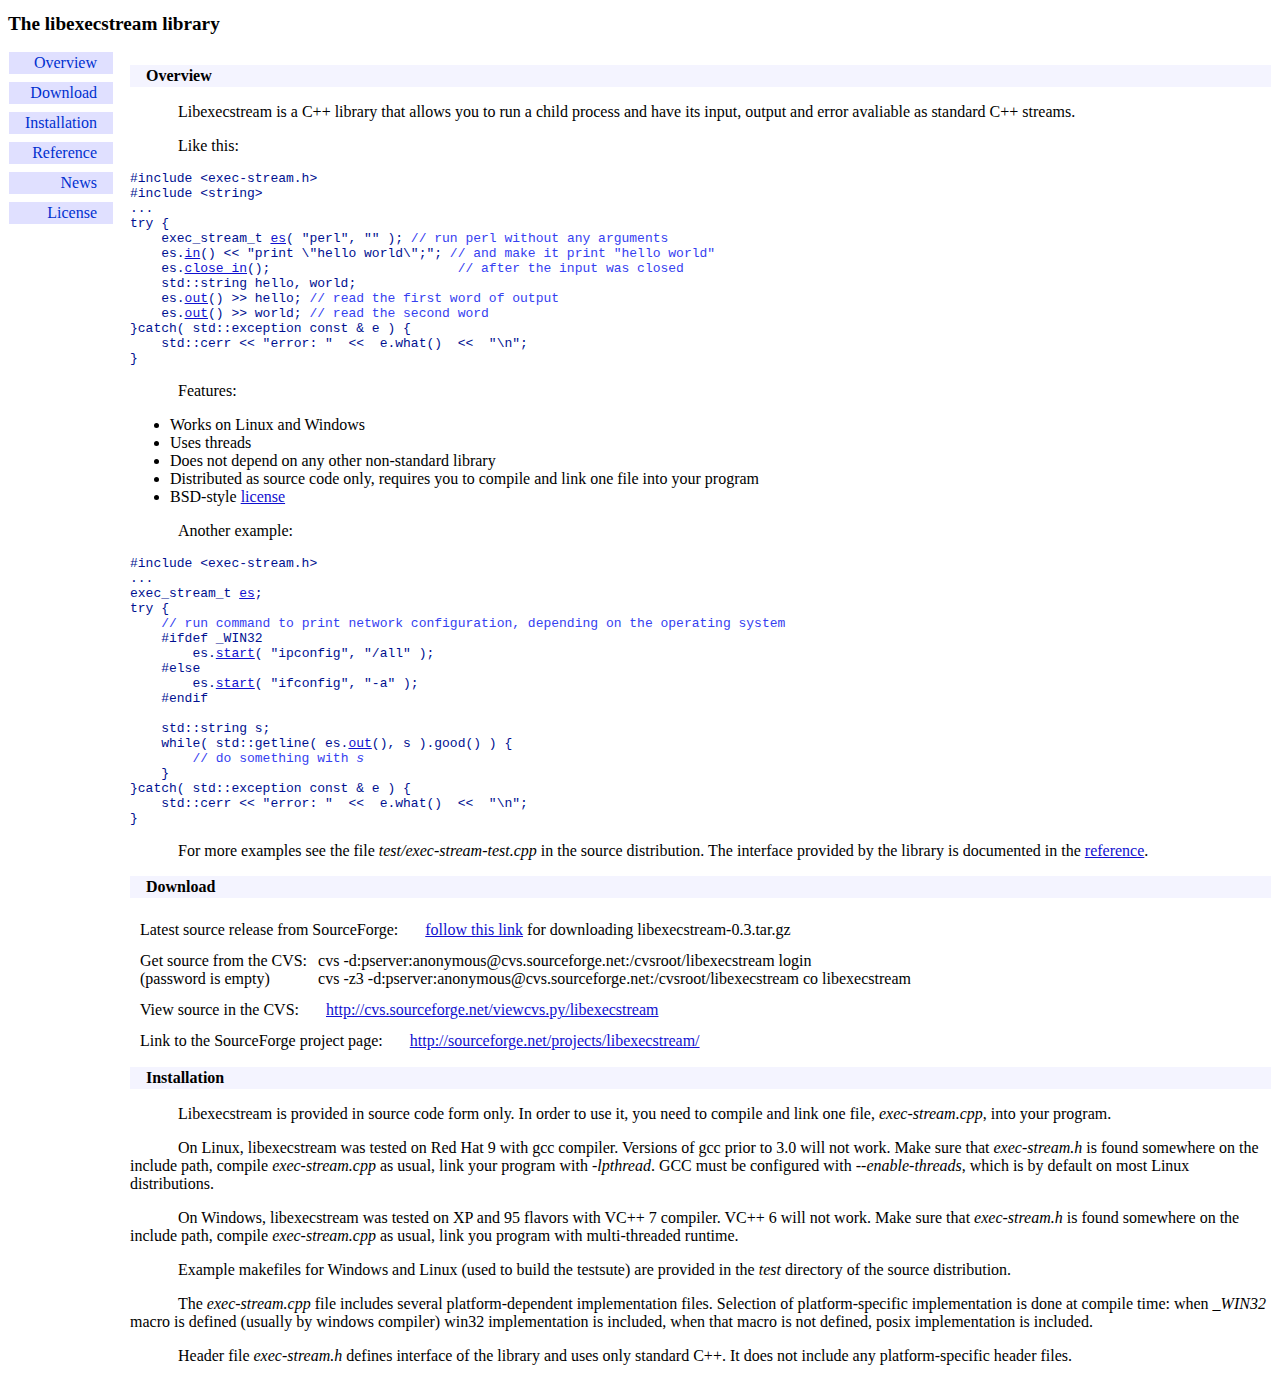
<file: src/libexecstream/doc/index.html>
<?xml version="1.0" encoding="UTF-8"?>

<!DOCTYPE html
     PUBLIC "-//W3C//DTD XHTML 1.0 Strict//EN"
     "http://www.w3.org/TR/xhtml1/DTD/xhtml1-strict.dtd">
<html xmlns="http://www.w3.org/1999/xhtml" xml:lang="en" lang="en">
<head>
<title>libexecstream home page</title>
<link href="libexecstream.css" type="text/css" rel="stylesheet"></link>
</head>

<body>

<h1>The libexecstream library</h1>

<table class="maintable">
<col class="linksbar"></col>
<col class="body"></col>
<tr>

<td class="linksbar" valign="top">
         <div class="linksbar"><a href="#overview">Overview</a></div>
         <div class="linksbar"><a href="#download">Download</a></div>
         <div class="linksbar"><a href="#installation">Installation</a></div>
         <div class="linksbar"><a href="reference.html">Reference</a></div>
         <div class="linksbar"><a href="news.html">News</a></div>
         <div class="linksbar"><a href="license.html">License</a></div>
         <div class="sflogo"><!--SFLOGO--></div>
</td>

<td class="body">


<!-- OVERVIEW-->
<h2><a name="overview"></a>Overview</h2>

<p>Libexecstream is a C++ library that allows you to run a child process and have its input, output and error
avaliable as standard C++ streams. 
</p>
<p>Like this:</p>

<pre>
#include &lt;exec-stream.h&gt;
#include &lt;string&gt;
...
try {
    exec_stream_t <a href="reference.html#constructor1">es</a>( "perl", "" ); <span class="comment">// run perl without any arguments </span>
    es.<a href="reference.html#in">in</a>() &lt;&lt; "print \"hello world\";"; <span class="comment">// and make it print "hello world" </span>
    es.<a href="reference.html#close_in">close_in</a>();                        <span class="comment">// after the input was closed </span>
    std::string hello, world;
    es.<a href="reference.html#out">out</a>() &gt;&gt; hello; <span class="comment">// read the first word of output </span>
    es.<a href="reference.html#out">out</a>() &gt;&gt; world; <span class="comment">// read the second word </span>
}catch( std::exception const &amp; e ) {
    std::cerr &lt;&lt; "error: "  &lt;&lt;  e.what()  &lt;&lt;  "\n";
}
</pre>

<p>Features:
<ul>
<li>Works on Linux and Windows</li>
<li>Uses threads</li>
<li>Does not depend on any other non-standard library</li>
<li>Distributed as source code only, requires you to compile and link one file into your program</li>
<li>BSD-style <a href="license.html">license</a></li>
</ul>
</p>

<p>Another example:
</p>
<pre>
#include &lt;exec-stream.h&gt;
...
exec_stream_t <a href="reference.html#constructor0">es</a>;
try {
    <span class="comment">// run command to print network configuration, depending on the operating system</span>
    #ifdef _WIN32
        es.<a href="reference.html#start1">start</a>( "ipconfig", "/all" );
    #else
        es.<a href="reference.html#start1">start</a>( "ifconfig", "-a" );
    #endif
    
    std::string s;
    while( std::getline( es.<a href="reference.html#out">out</a>(), s ).good() ) {
        <span class="comment">// do something with <var>s</var></span>
    }
}catch( std::exception const &amp; e ) {
    std::cerr &lt;&lt; "error: "  &lt;&lt;  e.what()  &lt;&lt;  "\n";
}
</pre>

<p>For more examples see the file <var>test/exec-stream-test.cpp</var> in the source distribution. 
The interface provided by the library is documented in the <a href="reference.html">reference</a>.
</p>


<!-- DOWNLOADS-->
<h2><a name="download"></a>Download</h2>

<table class="downloadlinks"><tr><td>
Latest source release from SourceForge:
</td><td>
<a href="http://sourceforge.net/project/showfiles.php?group_id=103810&package_id=111533&release_id=230408">follow this link</a> for downloading libexecstream-0.3.tar.gz
</td></tr></table>

<table class="downloadlinks"><tr><td>
Get source from the CVS:
<br/>(password is empty)
</td><td>
cvs -d:pserver:anonymous@cvs.sourceforge.net:/cvsroot/libexecstream login 
<br/>cvs -z3 -d:pserver:anonymous@cvs.sourceforge.net:/cvsroot/libexecstream co libexecstream
</td></tr></table>

<table class="downloadlinks"><tr><td>
View source in the CVS:
</td><td>
<a href="http://cvs.sourceforge.net/viewcvs.py/libexecstream">http://cvs.sourceforge.net/viewcvs.py/libexecstream</a>
</td></tr></table>

<table class="downloadlinks"><tr><td>
Link to the SourceForge project page:
</td><td>
<a href="http://sourceforge.net/projects/libexecstream/">http://sourceforge.net/projects/libexecstream/</a>
</td></tr></table>


<!-- INSTALLATION-->
<h2><a name="installation"></a>Installation</h2>

<p>Libexecstream is provided in source code form only. In order to use it, you need to compile and link
one file, <var>exec-stream.cpp</var>, into your program.
</p>

<p>On Linux, libexecstream was tested on Red Hat 9 with gcc compiler. Versions of gcc prior to 3.0 will not work.
Make sure that <var>exec-stream.h</var> is found somewhere on the include path, 
compile <var>exec-stream.cpp</var> as usual, link your program with <var>-lpthread</var>.
GCC must be configured with <var>--enable-threads</var>, which is by default on most Linux distributions.
</p>

<p>On Windows, libexecstream was tested on XP and 95 flavors with VC++ 7 compiler. VC++ 6 will not work. 
Make sure that <var>exec-stream.h</var> is found somewhere on the include path, 
compile <var>exec-stream.cpp</var> as usual, link you program with multi-threaded runtime.
</p>

<p>Example makefiles for Windows and Linux (used to build the testsute) are provided in the <var>test</var> directory
of the source distribution.
</p>

<p>The <var>exec-stream.cpp</var> file includes several platform-dependent 
implementation files. Selection of platform-specific implementation is done at compile time: when <var>_WIN32</var>
macro is defined (usually by windows compiler) win32 implementation is included, when that macro is not defined,
posix implementation is included.
</p>

<p>Header file <var>exec-stream.h</var> defines interface of the library and uses only standard C++. 
It does not include any platform-specific header files.
</p>

</td>
</tr>
</table>

</body>
</html>
</file>
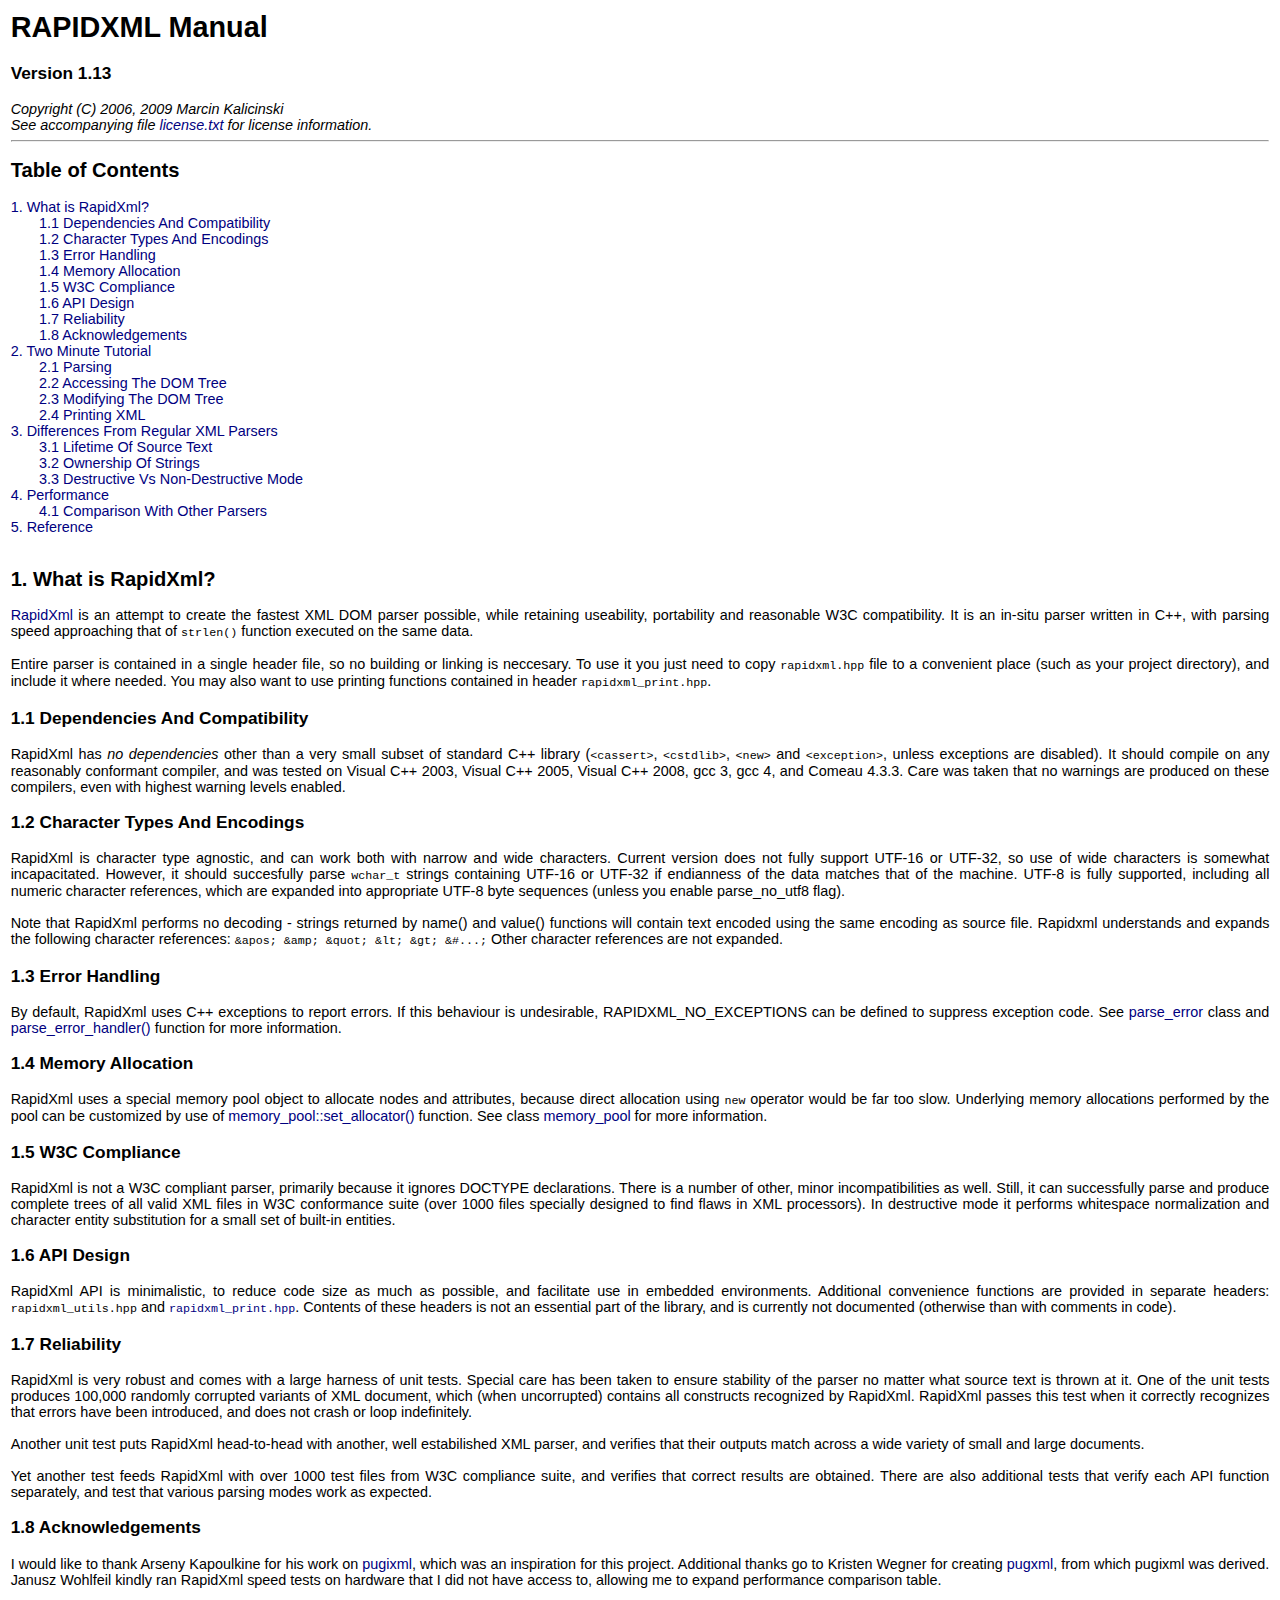
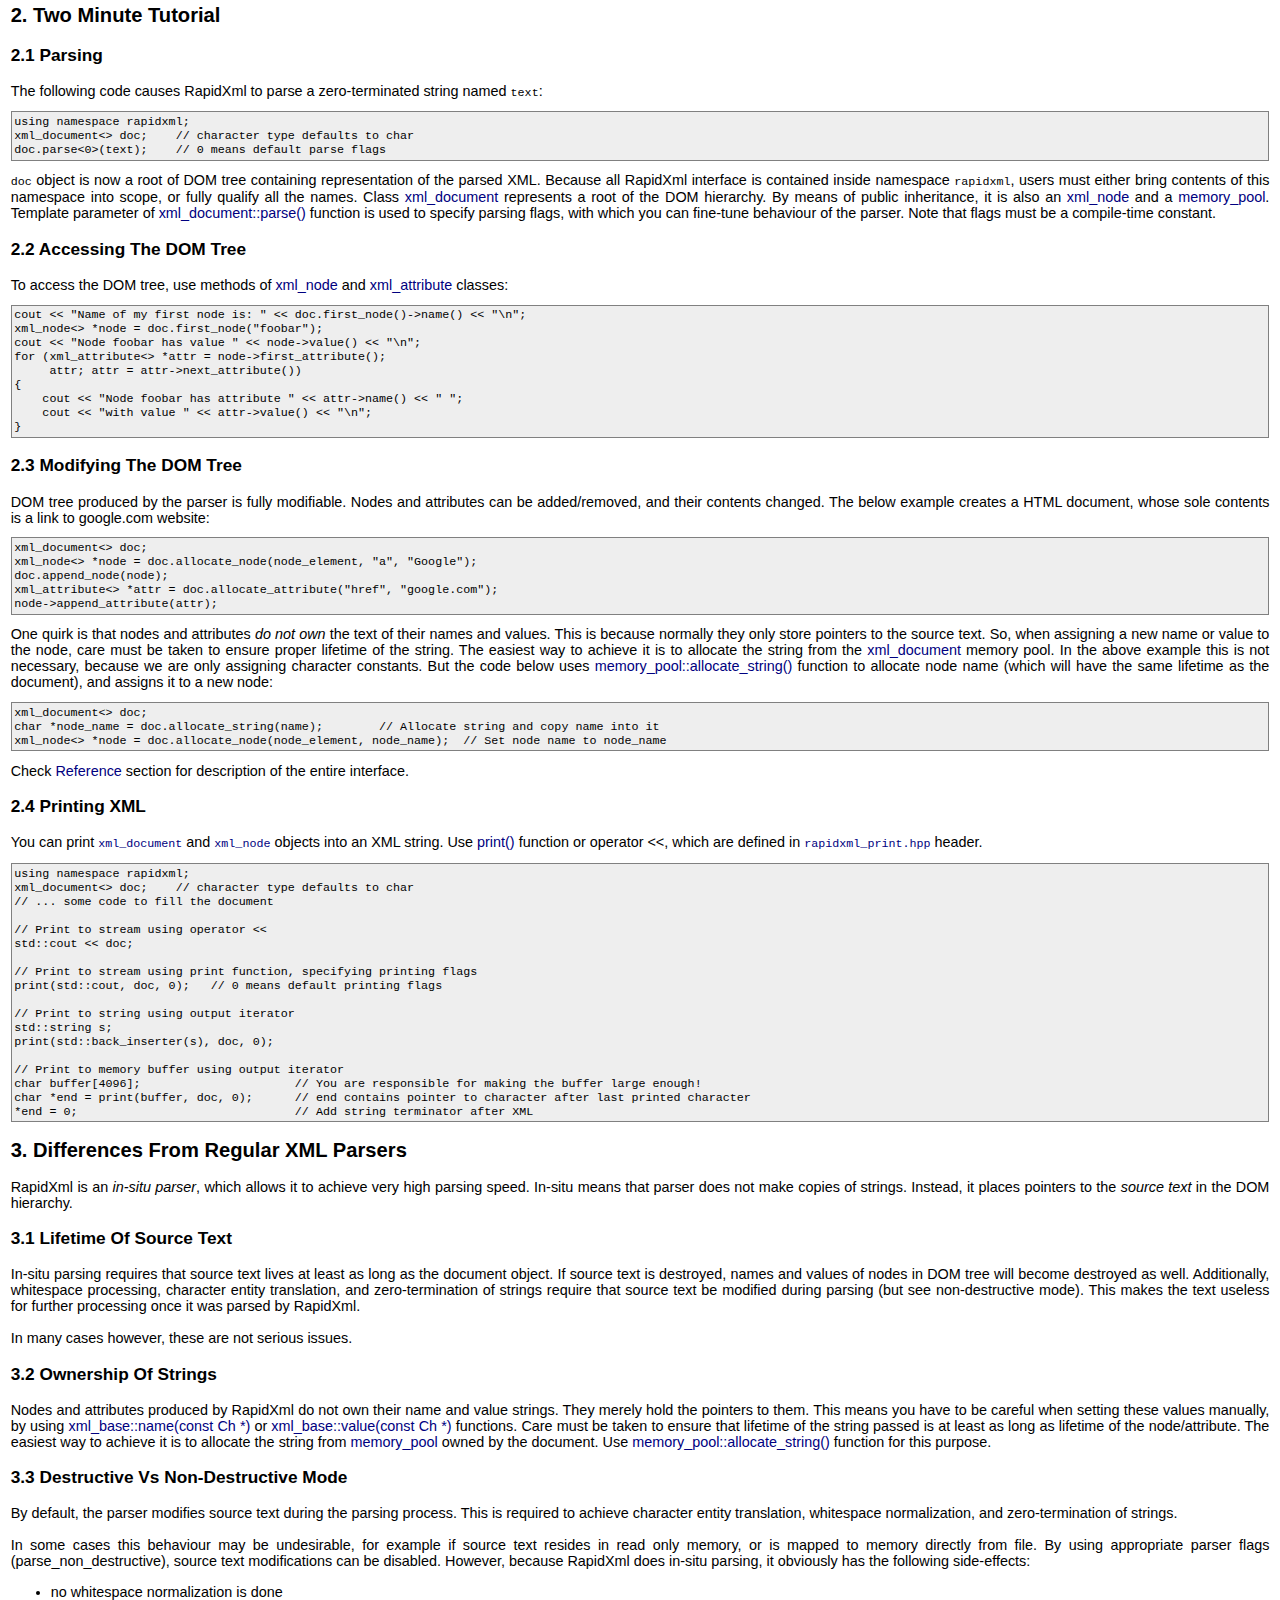
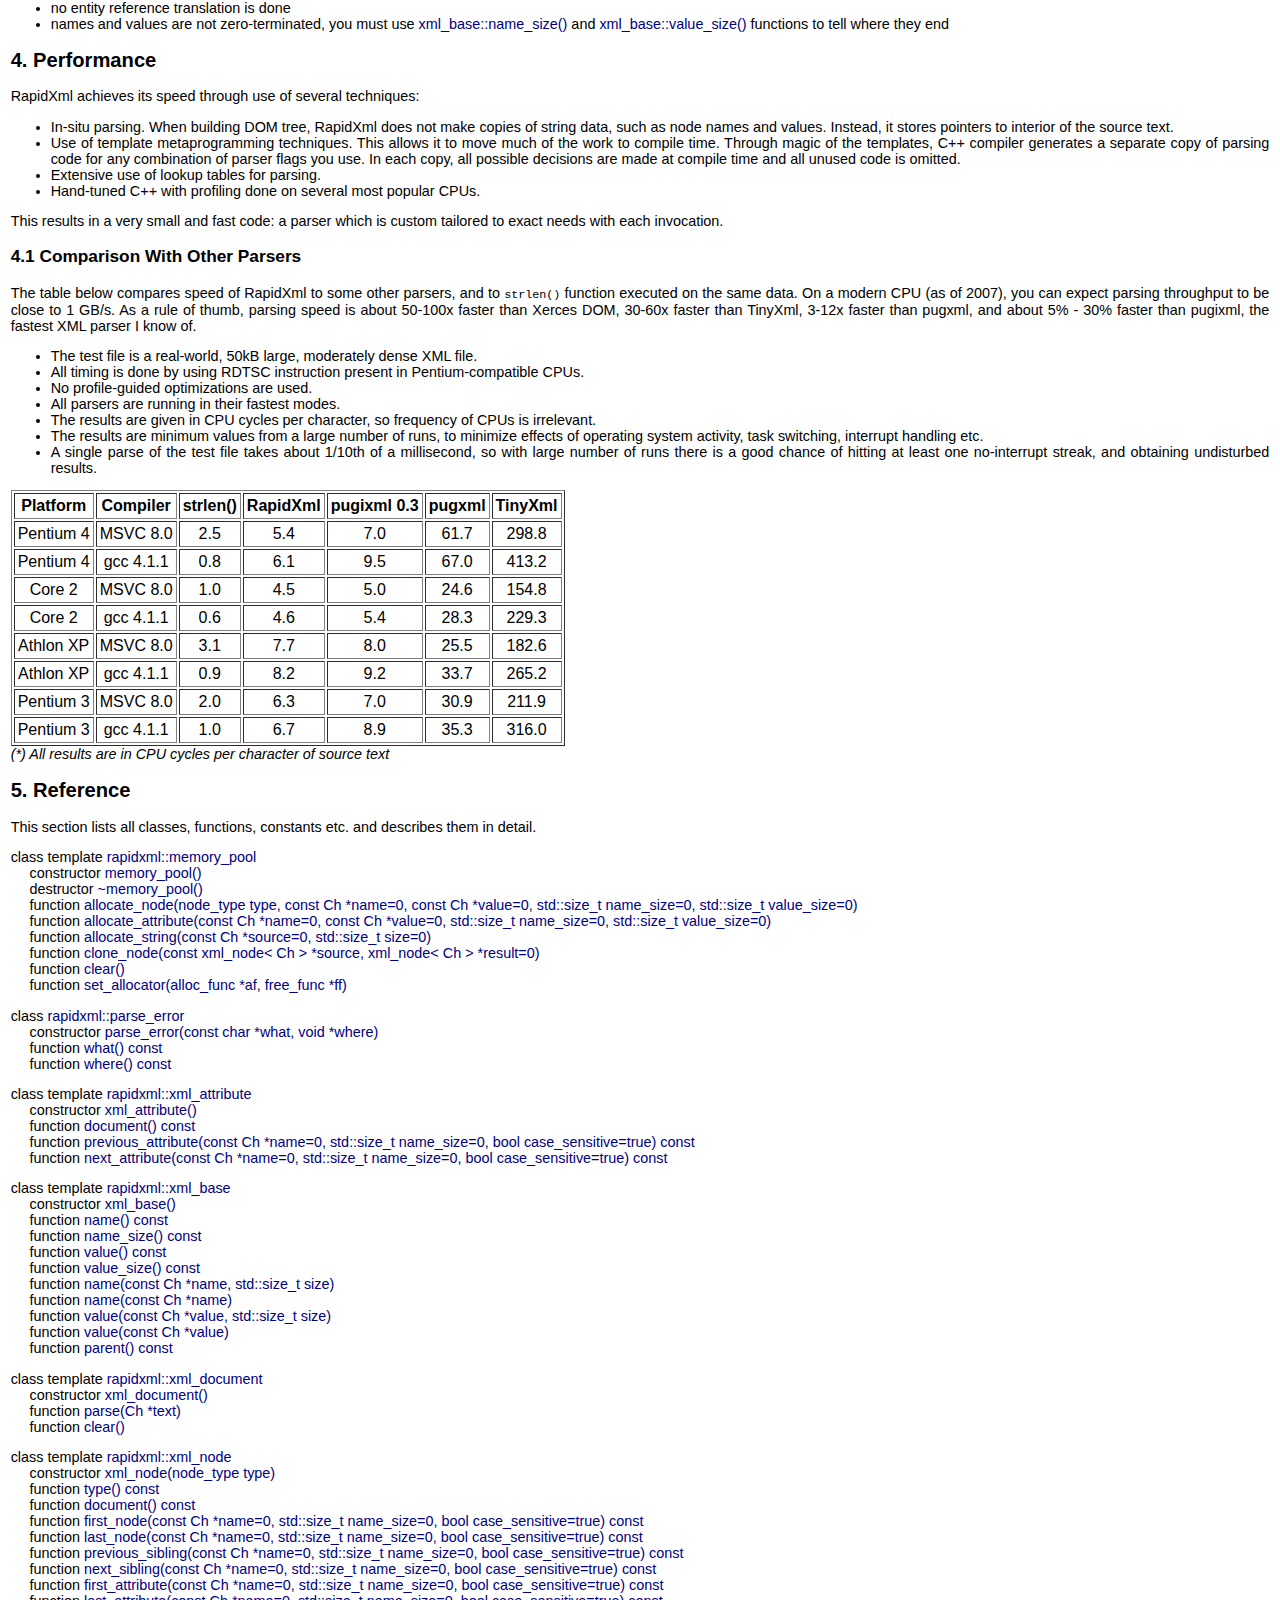
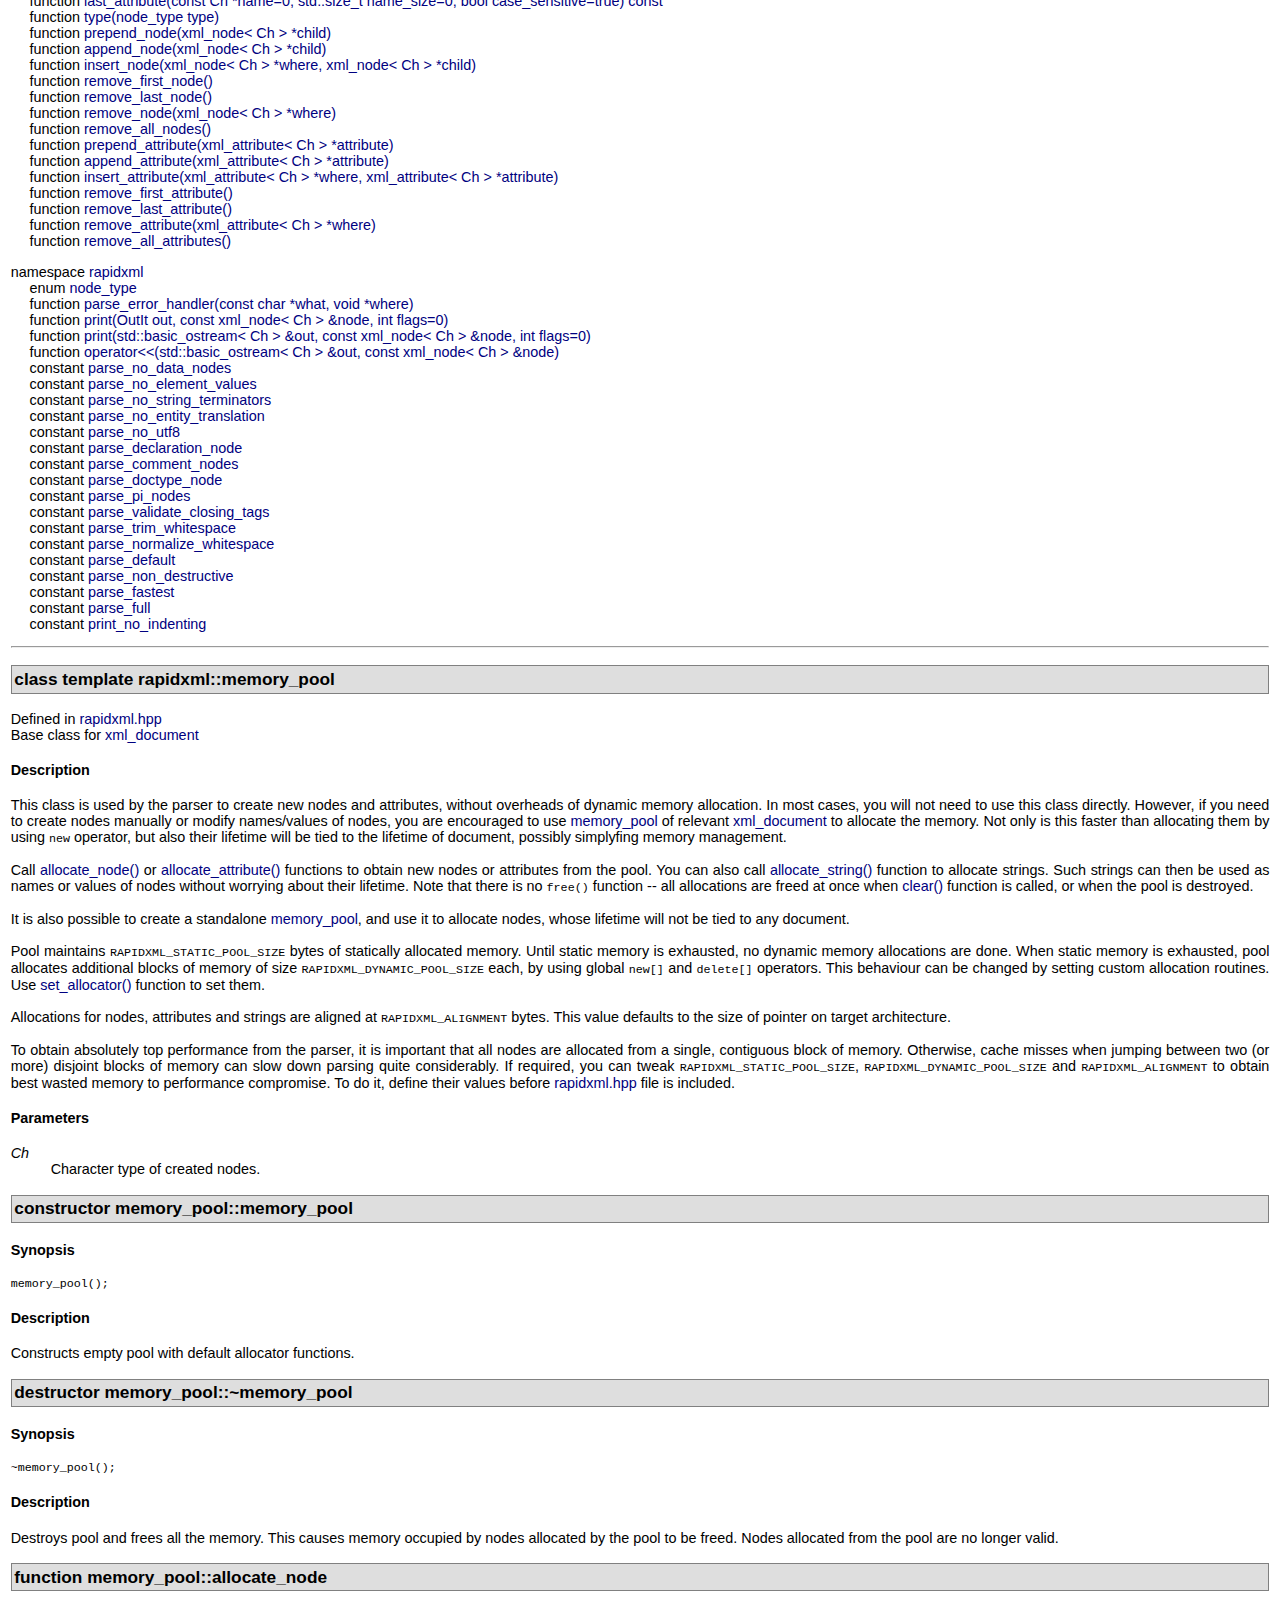
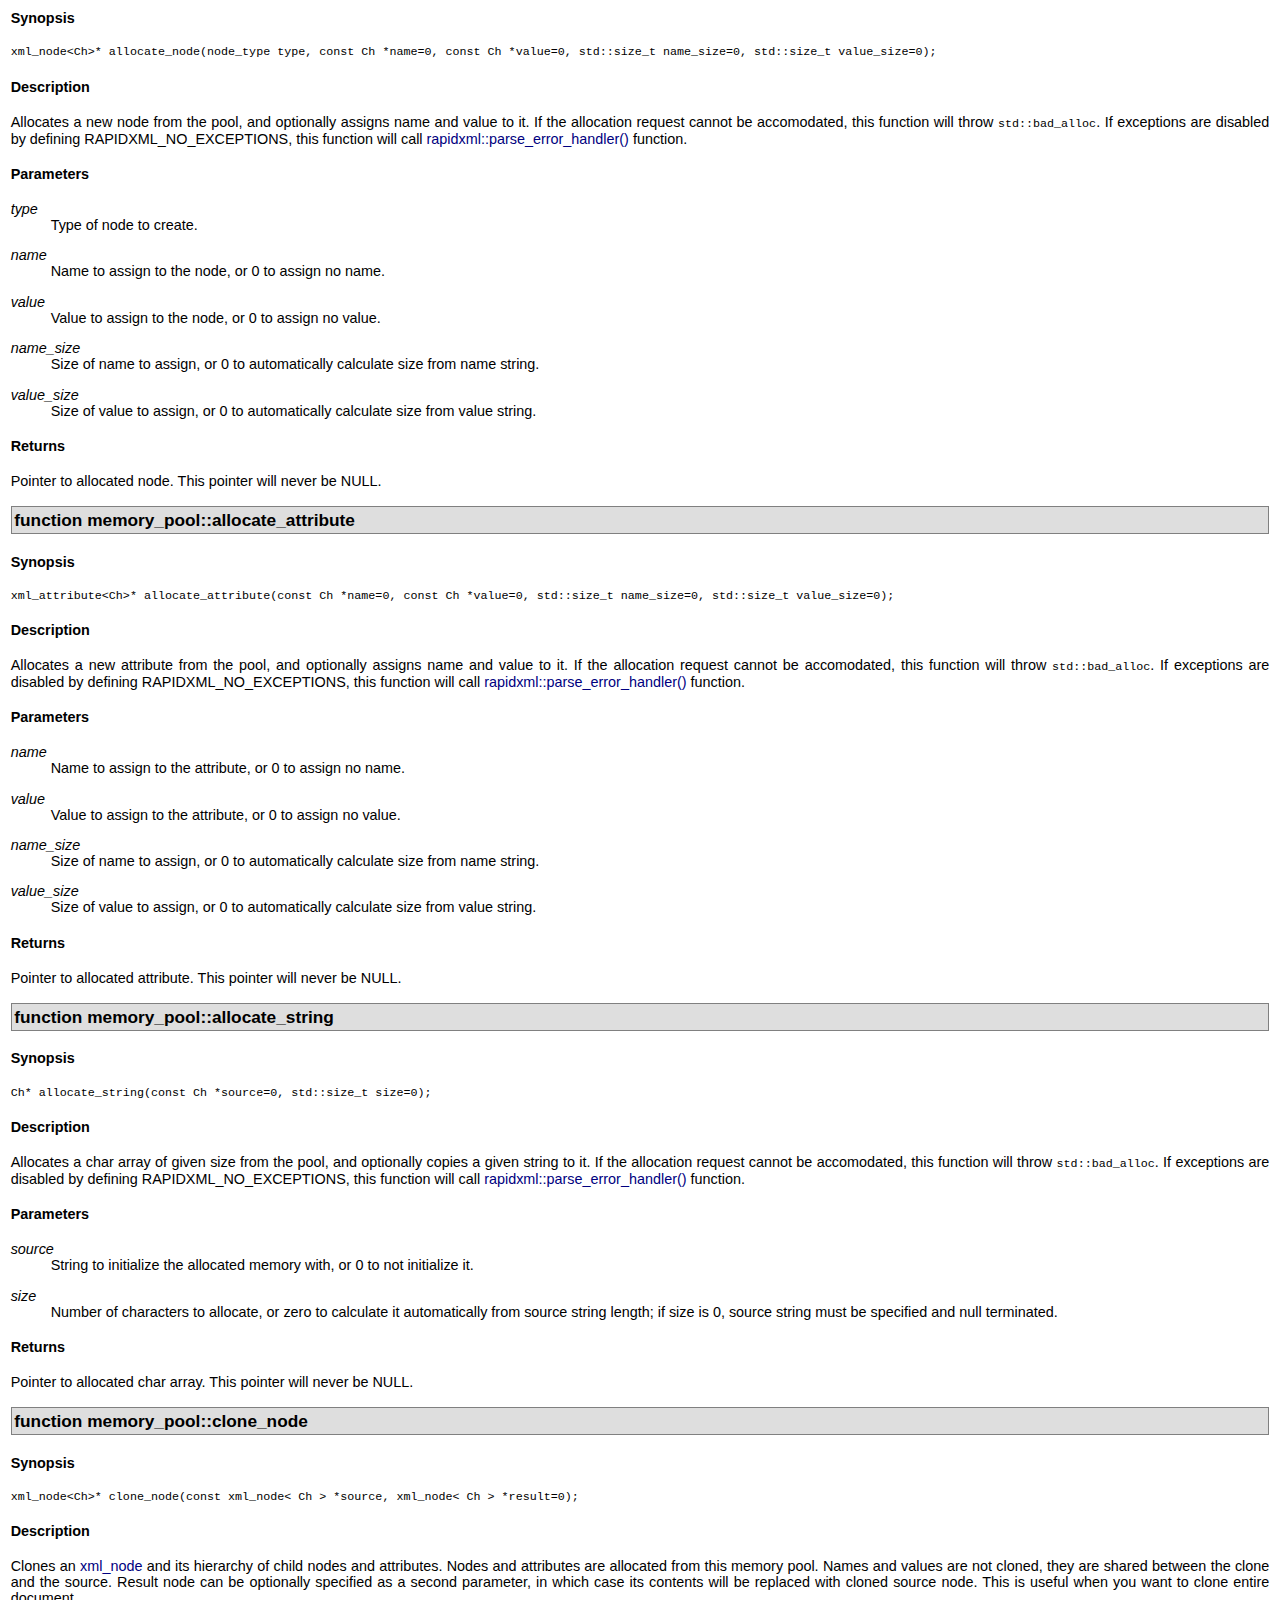
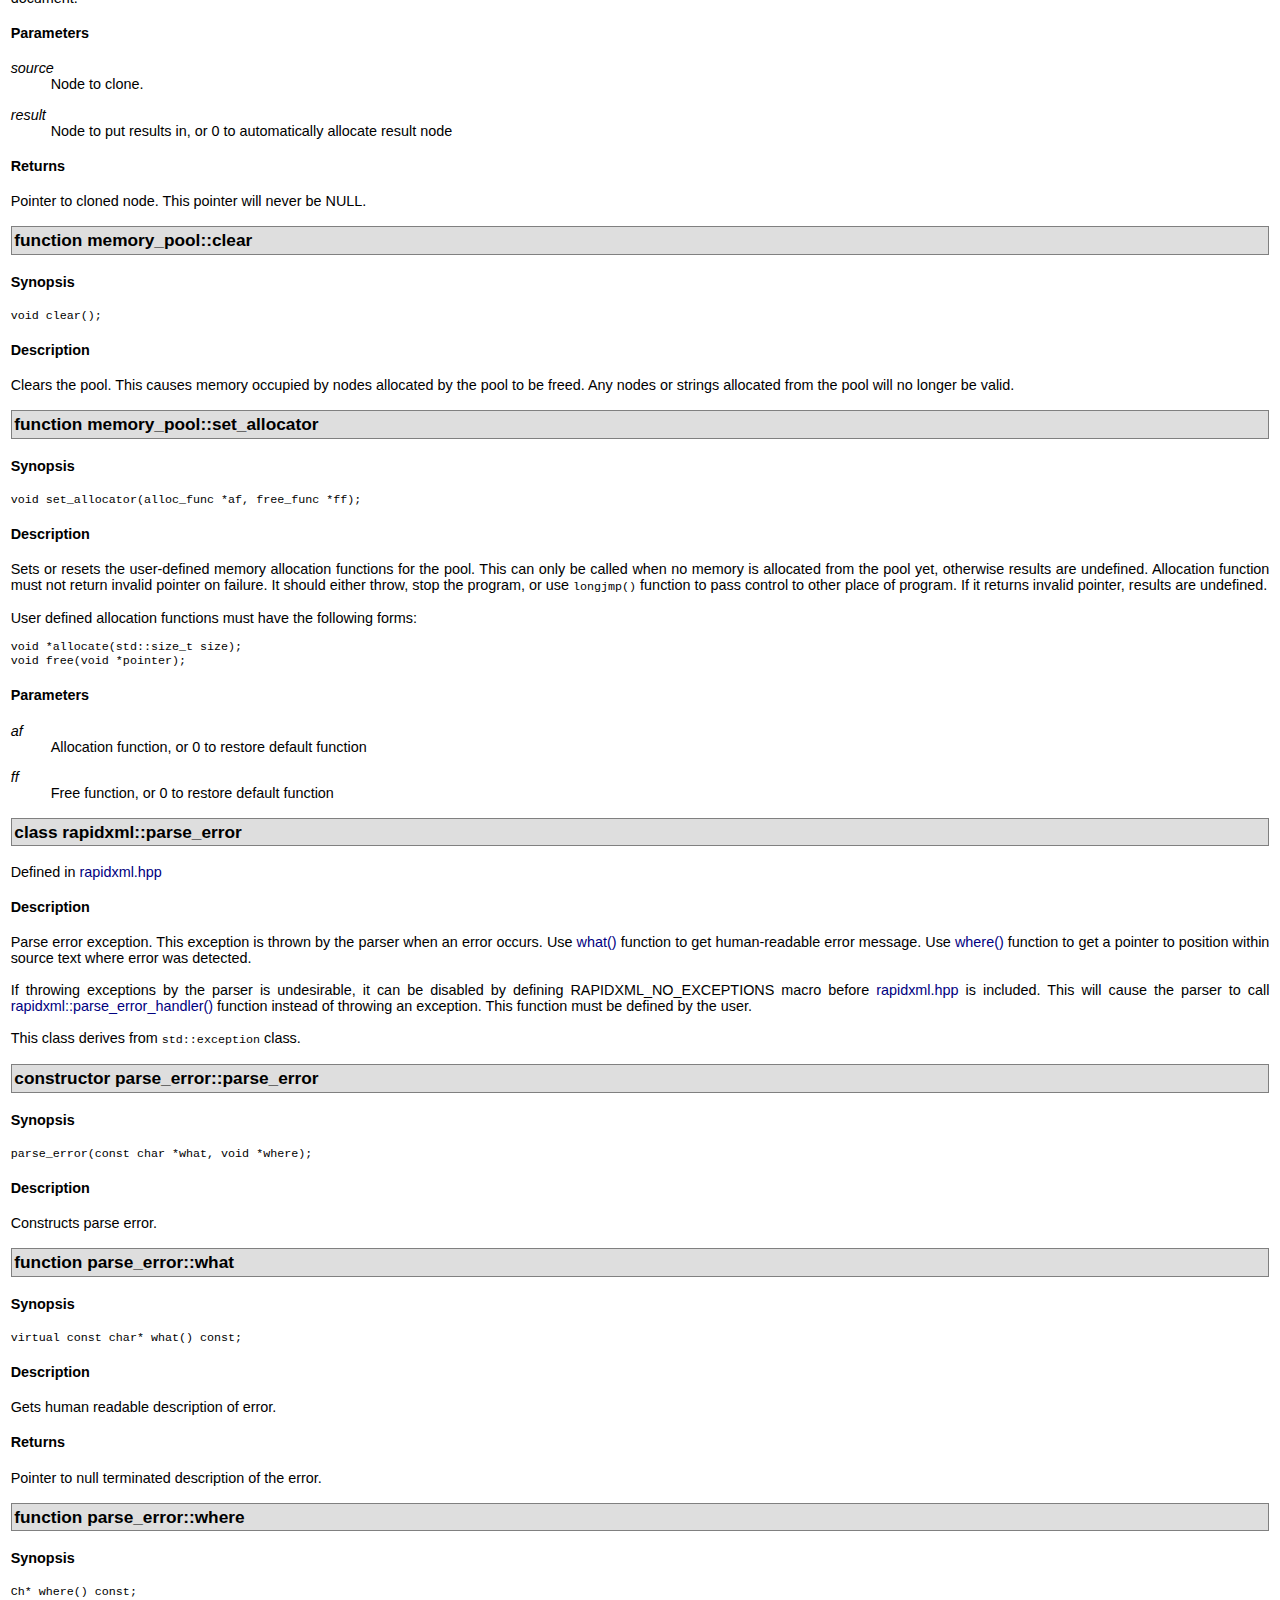
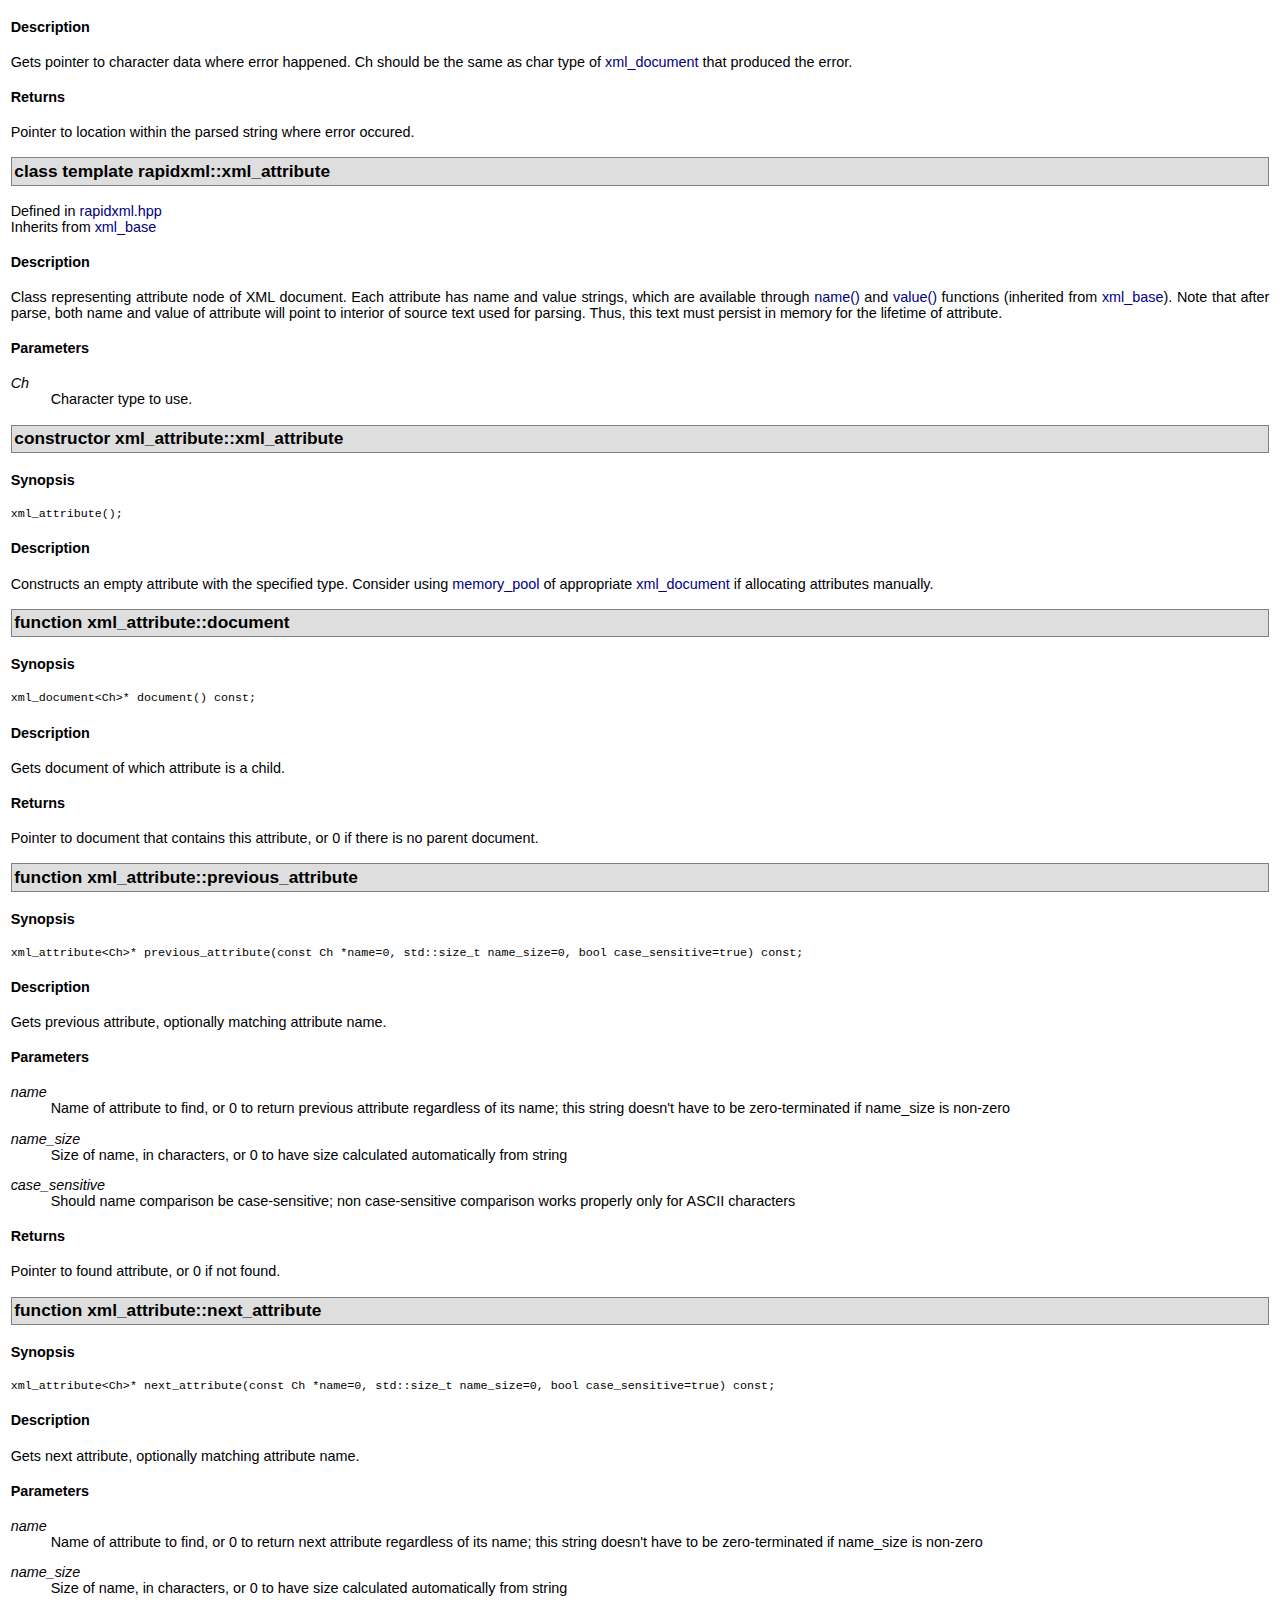
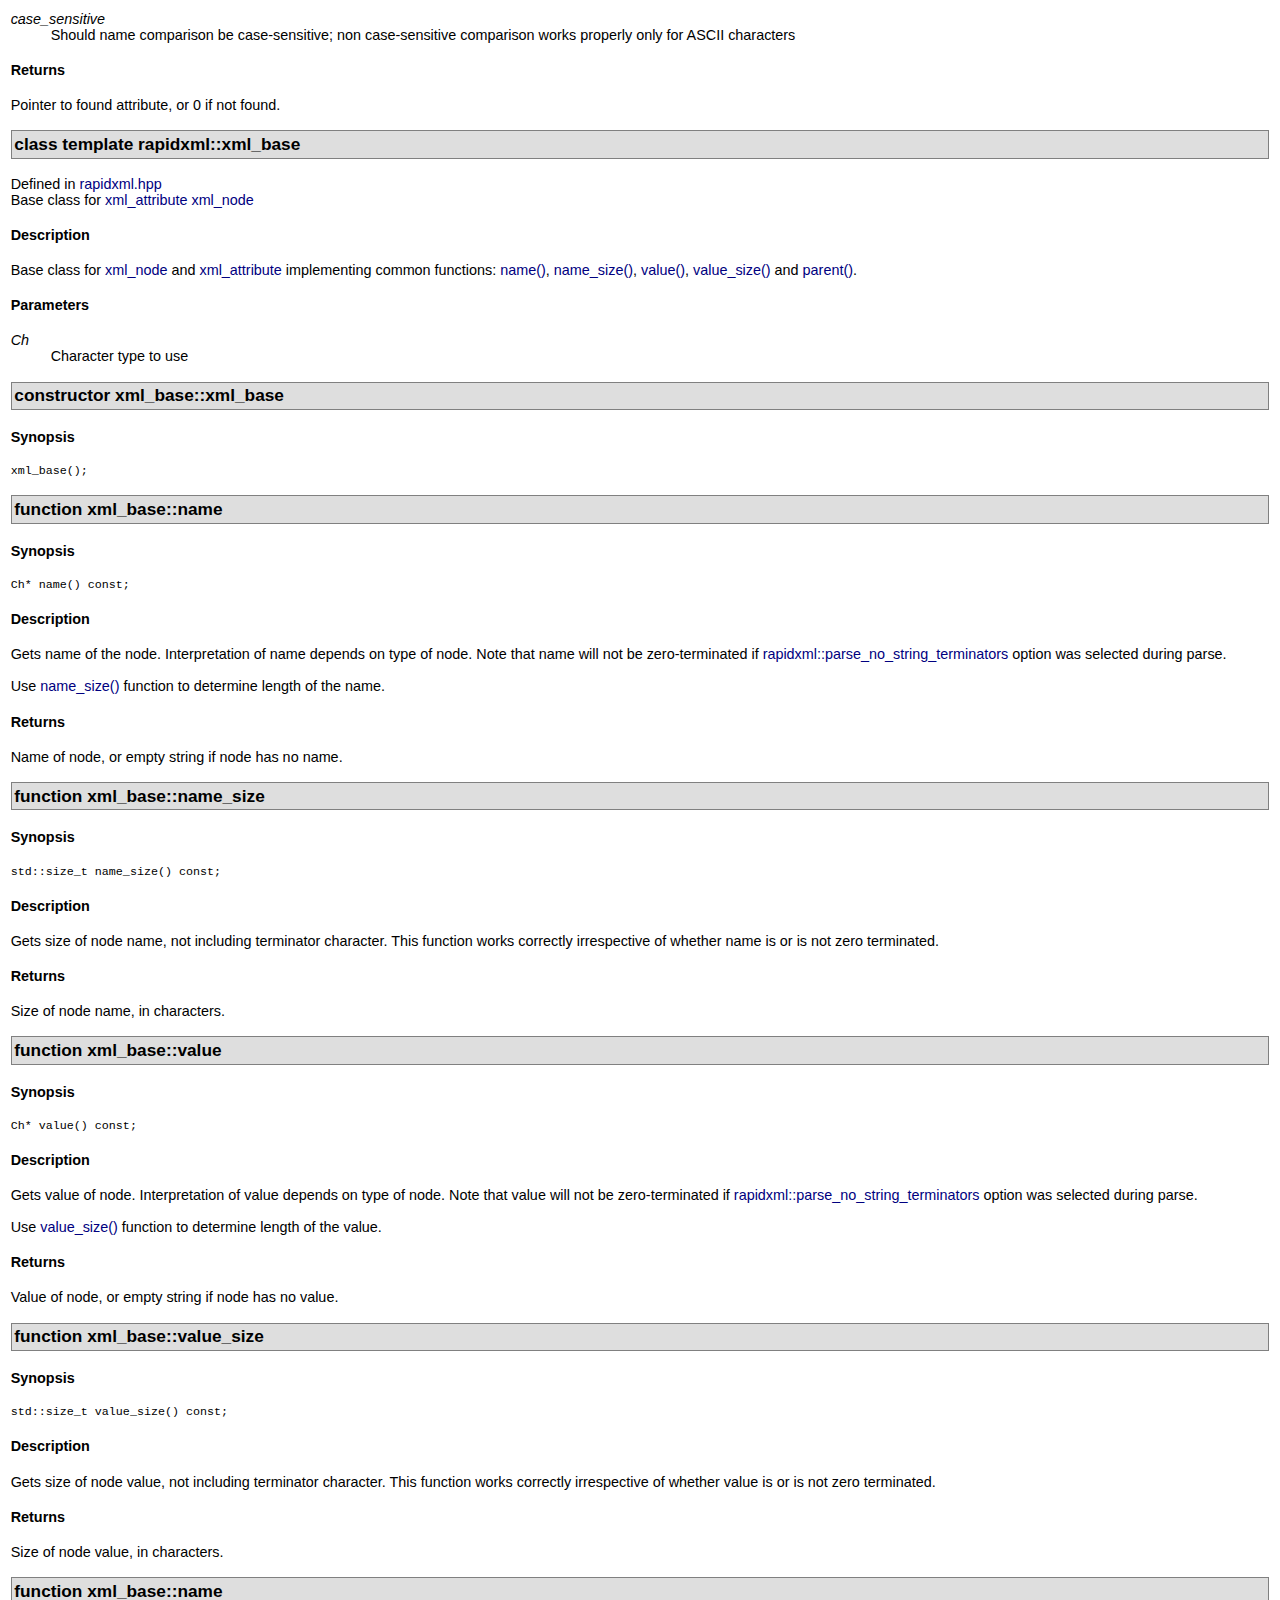
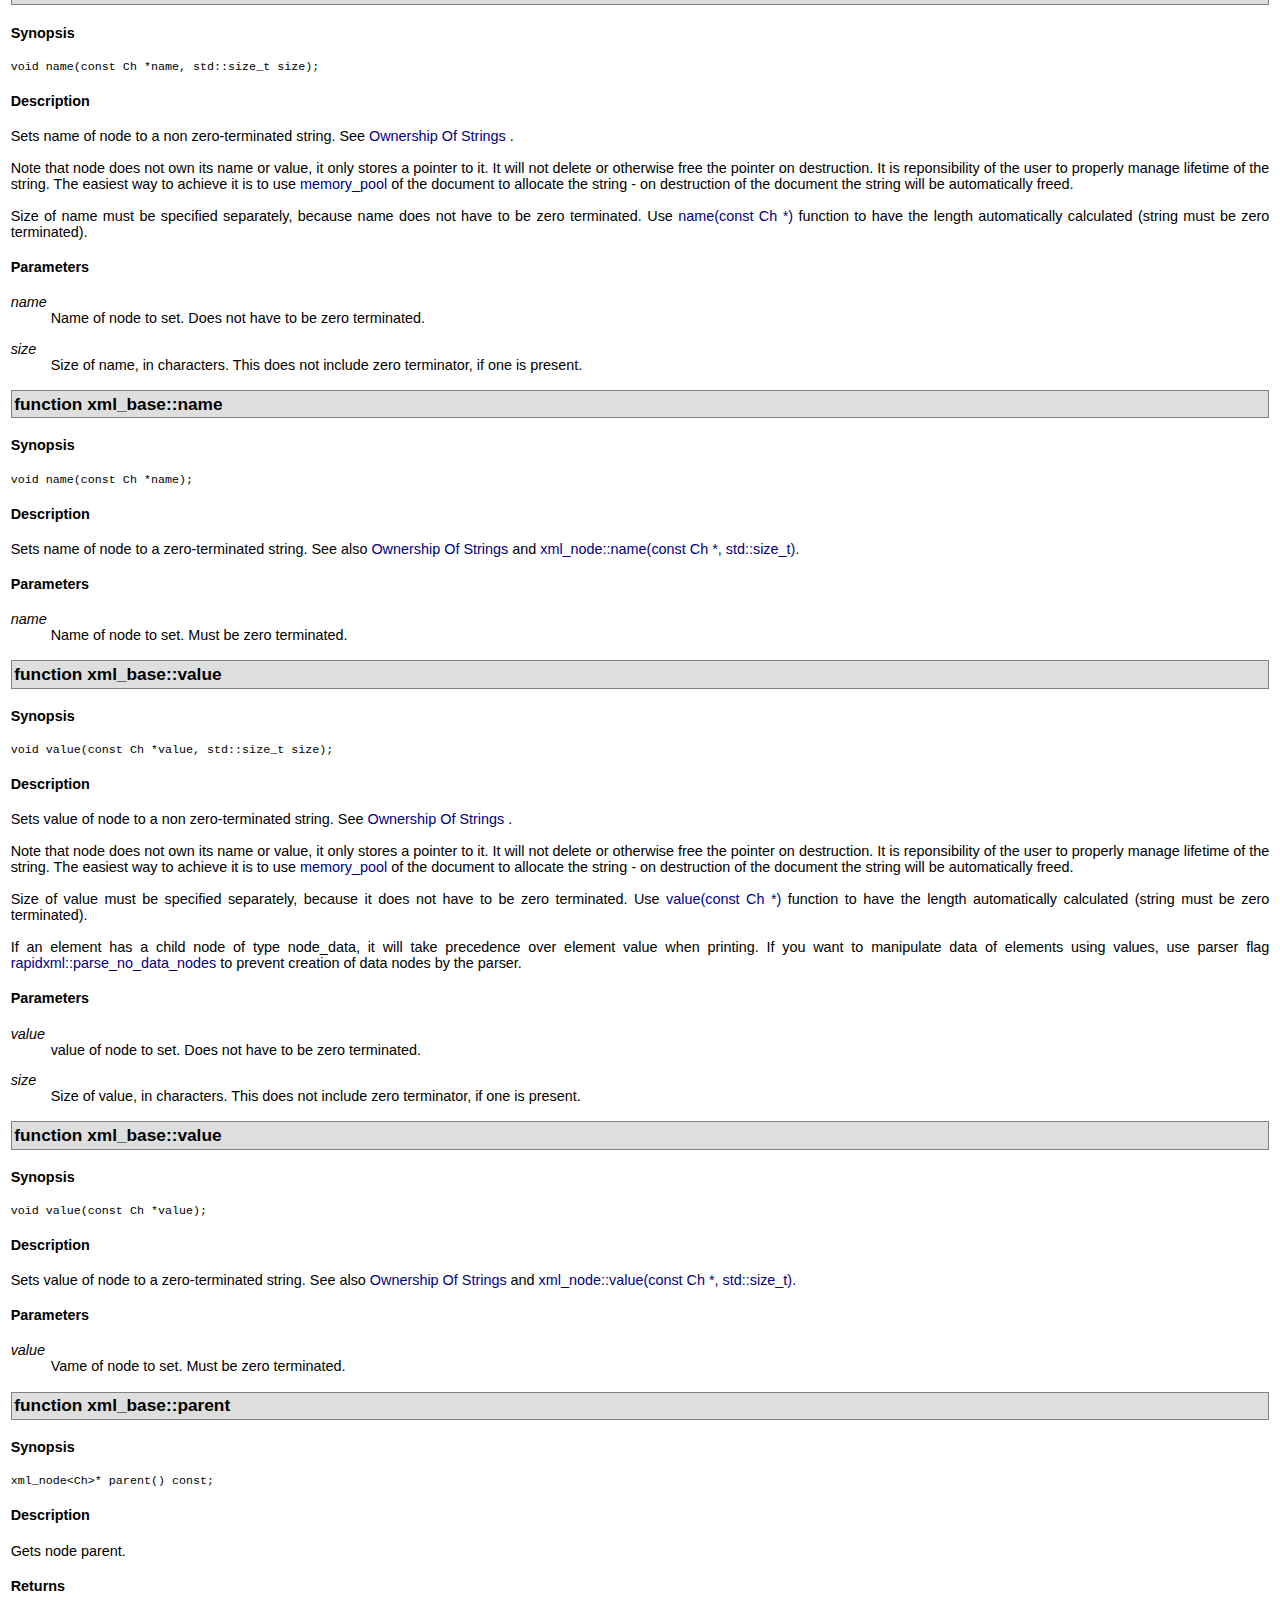
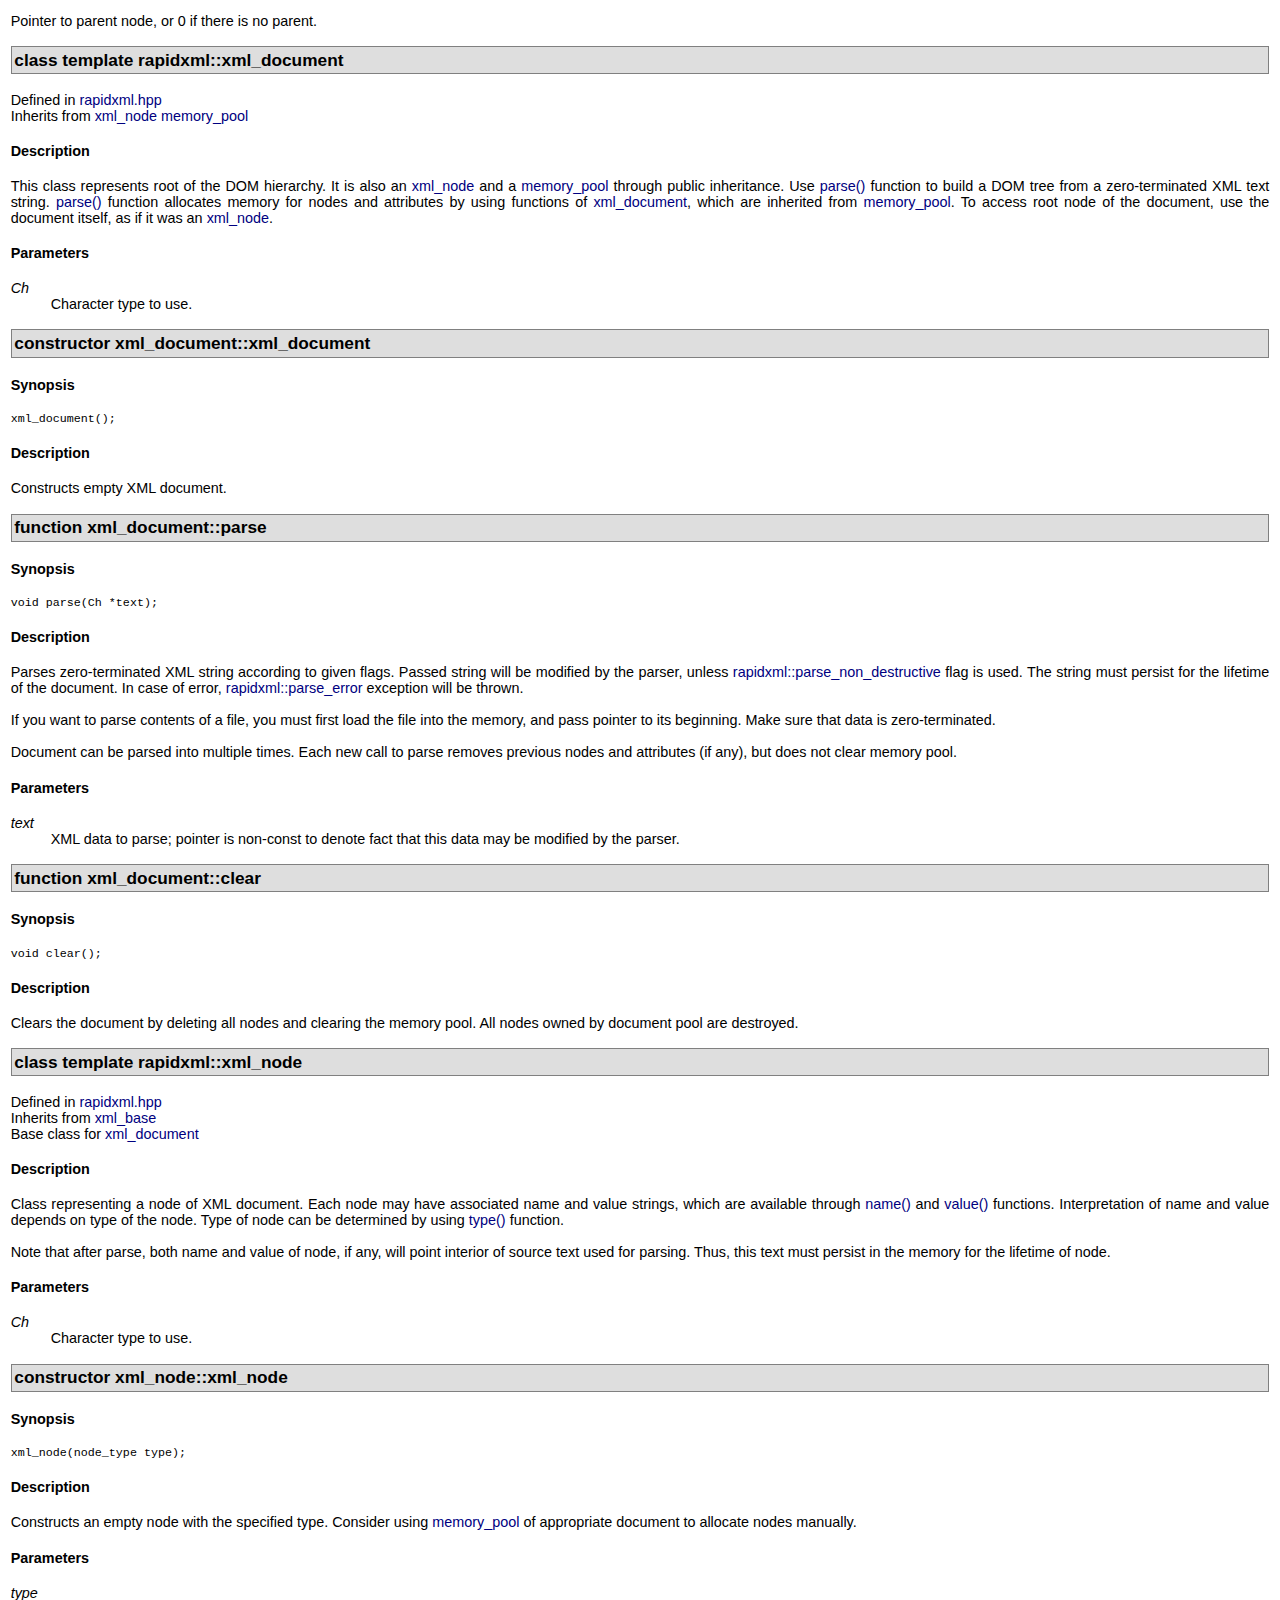
<file: lib/rapidxml/manual.html>
<html><head><style type="text/css">

          body
          {
          font-family: sans-serif;
          font-size: 90%;
          margin: 8pt 8pt 8pt 8pt;
          text-align: justify;
          background-color: White;
          }

          h1 { font-weight: bold; text-align: left;  }
          h2 { font: 140% sans-serif; font-weight: bold; text-align: left;  }
          h3 { font: 120% sans-serif; font-weight: bold; text-align: left;  }
          h4 { font: bold 100% sans-serif; font-weight: bold; text-align: left;  }
          h5 { font: italic 100% sans-serif; font-weight: bold; text-align: left;  }
          h6 { font: small-caps 100% sans-serif; font-weight: bold; text-align: left;  }

          code
          {
          font-family: &quot;Courier New&quot;, Courier, mono;
          }

          pre
          {
          border-top: gray 0.5pt solid;
          border-right: gray 0.5pt solid;
          border-left: gray 0.5pt solid;
          border-bottom: gray 0.5pt solid;
          padding-top: 2pt;
          padding-right: 2pt;
          padding-left: 2pt;
          padding-bottom: 2pt;
          display: block;
          font-family: &quot;courier new&quot;, courier, mono;
          background-color: #eeeeee;
          }

          a
          {
          color: #000080;
          text-decoration: none;
          }

          a:hover
          {
          text-decoration: underline;
          }

          .reference-header
          {
          border-top: gray 0.5pt solid;
          border-right: gray 0.5pt solid;
          border-left: gray 0.5pt solid;
          border-bottom: gray 0.5pt solid;
          padding-top: 2pt;
          padding-right: 2pt;
          padding-left: 2pt;
          padding-bottom: 2pt;
          background-color: #dedede;
          }

          .parameter-name
          {
          font-style: italic;
          }

          .indented
          {
          margin-left: 0.5cm;
          }

          a.toc1
          {
          margin-left: 0.0cm;
          }

          a.toc2
          {
          margin-left: 0.75cm;
          }

          a.toc3
          {
          margin-left: 1.5cm;
          }

        </style></head><body><h1>RAPIDXML Manual</h1><h3>Version 1.13</h3><detaileddescription xmlns:xsi="http://www.w3.org/2001/XMLSchema-instance"><para><i>Copyright (C) 2006, 2009 Marcin Kalicinski</i><br/><i>See accompanying file <a href="license.txt">license.txt</a> for license information.</i><hr/><h2 level="2">Table of Contents</h2></para><para><toc><toc-contents><a href="#namespacerapidxml_1what_is_rapidxml" class="toc1">1. What is RapidXml?</a><br/><a href="#namespacerapidxml_1dependencies_and_compatibility" class="toc2">1.1 Dependencies And Compatibility</a><br/><a href="#namespacerapidxml_1character_types_and_encodings" class="toc2">1.2 Character Types And Encodings</a><br/><a href="#namespacerapidxml_1error_handling" class="toc2">1.3 Error Handling</a><br/><a href="#namespacerapidxml_1memory_allocation" class="toc2">1.4 Memory Allocation</a><br/><a href="#namespacerapidxml_1w3c_compliance" class="toc2">1.5 W3C Compliance</a><br/><a href="#namespacerapidxml_1api_design" class="toc2">1.6 API Design</a><br/><a href="#namespacerapidxml_1reliability" class="toc2">1.7 Reliability</a><br/><a href="#namespacerapidxml_1acknowledgements" class="toc2">1.8 Acknowledgements</a><br/><a href="#namespacerapidxml_1two_minute_tutorial" class="toc1">2. Two Minute Tutorial</a><br/><a href="#namespacerapidxml_1parsing" class="toc2">2.1 Parsing</a><br/><a href="#namespacerapidxml_1accessing_dom_tree" class="toc2">2.2 Accessing The DOM Tree</a><br/><a href="#namespacerapidxml_1modifying_dom_tree" class="toc2">2.3 Modifying The DOM Tree</a><br/><a href="#namespacerapidxml_1printing" class="toc2">2.4 Printing XML</a><br/><a href="#namespacerapidxml_1differences" class="toc1">3. Differences From Regular XML Parsers</a><br/><a href="#namespacerapidxml_1lifetime_of_source_text" class="toc2">3.1 Lifetime Of Source Text</a><br/><a href="#namespacerapidxml_1ownership_of_strings" class="toc2">3.2 Ownership Of Strings</a><br/><a href="#namespacerapidxml_1destructive_non_destructive" class="toc2">3.3 Destructive Vs Non-Destructive Mode</a><br/><a href="#namespacerapidxml_1performance" class="toc1">4. Performance</a><br/><a href="#namespacerapidxml_1performance_charts" class="toc2">4.1 Comparison With Other Parsers</a><br/><a href="#namespacerapidxml_1reference" class="toc1">5. Reference</a><br/></toc-contents></toc><br/></para><sect1><h2 id="namespacerapidxml_1what_is_rapidxml">1. What is RapidXml?</h2><para><a href="http://rapidxml.sourceforge.net">RapidXml</a> is an attempt to create the fastest XML DOM parser possible, while retaining useability, portability and reasonable W3C compatibility. It is an in-situ parser written in C++, with parsing speed approaching that of <code>strlen()</code> function executed on the same data. <br/><br/>
 Entire parser is contained in a single header file, so no building or linking is neccesary. To use it you just need to copy <code>rapidxml.hpp</code> file to a convenient place (such as your project directory), and include it where needed. You may also want to use printing functions contained in header <code>rapidxml_print.hpp</code>.</para><sect2><h3 id="namespacerapidxml_1dependencies_and_compatibility">1.1 Dependencies And Compatibility</h3><para>RapidXml has <i>no dependencies</i> other than a very small subset of standard C++ library (<code>&lt;cassert&gt;</code>, <code>&lt;cstdlib&gt;</code>, <code>&lt;new&gt;</code> and <code>&lt;exception&gt;</code>, unless exceptions are disabled). It should compile on any reasonably conformant compiler, and was tested on Visual C++ 2003, Visual C++ 2005, Visual C++ 2008, gcc 3, gcc 4, and Comeau 4.3.3. Care was taken that no warnings are produced on these compilers, even with highest warning levels enabled.</para></sect2><sect2><h3 id="namespacerapidxml_1character_types_and_encodings">1.2 Character Types And Encodings</h3><para>RapidXml is character type agnostic, and can work both with narrow and wide characters. Current version does not fully support UTF-16 or UTF-32, so use of wide characters is somewhat incapacitated. However, it should succesfully parse <code>wchar_t</code> strings containing UTF-16 or UTF-32 if endianness of the data matches that of the machine. UTF-8 is fully supported, including all numeric character references, which are expanded into appropriate UTF-8 byte sequences (unless you enable parse_no_utf8 flag). <br/><br/>
 Note that RapidXml performs no decoding - strings returned by name() and value() functions will contain text encoded using the same encoding as source file. Rapidxml understands and expands the following character references: <code>&amp;apos; &amp;amp; &amp;quot; &amp;lt; &amp;gt; &amp;#...;</code> Other character references are not expanded.</para></sect2><sect2><h3 id="namespacerapidxml_1error_handling">1.3 Error Handling</h3><para>By default, RapidXml uses C++ exceptions to report errors. If this behaviour is undesirable, RAPIDXML_NO_EXCEPTIONS can be defined to suppress exception code. See <a href="#classrapidxml_1_1parse__error" kindref="compound">parse_error</a> class and <a href="#namespacerapidxml_ff5d67f74437199d316d2b2660653ae1_1ff5d67f74437199d316d2b2660653ae1" kindref="member">parse_error_handler()</a> function for more information.</para></sect2><sect2><h3 id="namespacerapidxml_1memory_allocation">1.4 Memory Allocation</h3><para>RapidXml uses a special memory pool object to allocate nodes and attributes, because direct allocation using <code>new</code> operator would be far too slow. Underlying memory allocations performed by the pool can be customized by use of <a href="#classrapidxml_1_1memory__pool_c0a55a6ef0837dca67572e357100d78a_1c0a55a6ef0837dca67572e357100d78a" kindref="member">memory_pool::set_allocator()</a> function. See class <a href="#classrapidxml_1_1memory__pool" kindref="compound">memory_pool</a> for more information.</para></sect2><sect2><h3 id="namespacerapidxml_1w3c_compliance">1.5 W3C Compliance</h3><para>RapidXml is not a W3C compliant parser, primarily because it ignores DOCTYPE declarations. There is a number of other, minor incompatibilities as well. Still, it can successfully parse and produce complete trees of all valid XML files in W3C conformance suite (over 1000 files specially designed to find flaws in XML processors). In destructive mode it performs whitespace normalization and character entity substitution for a small set of built-in entities.</para></sect2><sect2><h3 id="namespacerapidxml_1api_design">1.6 API Design</h3><para>RapidXml API is minimalistic, to reduce code size as much as possible, and facilitate use in embedded environments. Additional convenience functions are provided in separate headers: <code>rapidxml_utils.hpp</code> and <code><a href="#rapidxml__print_8hpp" kindref="compound">rapidxml_print.hpp</a></code>. Contents of these headers is not an essential part of the library, and is currently not documented (otherwise than with comments in code).</para></sect2><sect2><h3 id="namespacerapidxml_1reliability">1.7 Reliability</h3><para>RapidXml is very robust and comes with a large harness of unit tests. Special care has been taken to ensure stability of the parser no matter what source text is thrown at it. One of the unit tests produces 100,000 randomly corrupted variants of XML document, which (when uncorrupted) contains all constructs recognized by RapidXml. RapidXml passes this test when it correctly recognizes that errors have been introduced, and does not crash or loop indefinitely. <br/><br/>
 Another unit test puts RapidXml head-to-head with another, well estabilished XML parser, and verifies that their outputs match across a wide variety of small and large documents. <br/><br/>
 Yet another test feeds RapidXml with over 1000 test files from W3C compliance suite, and verifies that correct results are obtained. There are also additional tests that verify each API function separately, and test that various parsing modes work as expected.</para></sect2><sect2><h3 id="namespacerapidxml_1acknowledgements">1.8 Acknowledgements</h3><para>I would like to thank Arseny Kapoulkine for his work on <a href="http://code.google.com/p/pugixml">pugixml</a>, which was an inspiration for this project. Additional thanks go to Kristen Wegner for creating <a href="http://www.codeproject.com/soap/pugxml.asp">pugxml</a>, from which pugixml was derived. Janusz Wohlfeil kindly ran RapidXml speed tests on hardware that I did not have access to, allowing me to expand performance comparison table.</para></sect2></sect1><sect1><h2 id="namespacerapidxml_1two_minute_tutorial">2. Two Minute Tutorial</h2><sect2><h3 id="namespacerapidxml_1parsing">2.1 Parsing</h3><para>The following code causes RapidXml to parse a zero-terminated string named <code>text</code>: <pre>using namespace rapidxml;
xml_document&lt;&gt; doc;    // character type defaults to char
doc.parse&lt;0&gt;(text);    // 0 means default parse flags
</pre><code>doc</code> object is now a root of DOM tree containing representation of the parsed XML. Because all RapidXml interface is contained inside namespace <code>rapidxml</code>, users must either bring contents of this namespace into scope, or fully qualify all the names. Class <a href="#classrapidxml_1_1xml__document" kindref="compound">xml_document</a> represents a root of the DOM hierarchy. By means of public inheritance, it is also an <a href="#classrapidxml_1_1xml__node" kindref="compound">xml_node</a> and a <a href="#classrapidxml_1_1memory__pool" kindref="compound">memory_pool</a>. Template parameter of <a href="#classrapidxml_1_1xml__document_8338ce6042e7b04d5a42144fb446b69c_18338ce6042e7b04d5a42144fb446b69c" kindref="member">xml_document::parse()</a> function is used to specify parsing flags, with which you can fine-tune behaviour of the parser. Note that flags must be a compile-time constant.</para></sect2><sect2><h3 id="namespacerapidxml_1accessing_dom_tree">2.2 Accessing The DOM Tree</h3><para>To access the DOM tree, use methods of <a href="#classrapidxml_1_1xml__node" kindref="compound">xml_node</a> and <a href="#classrapidxml_1_1xml__attribute" kindref="compound">xml_attribute</a> classes: <pre>cout &lt;&lt; &quot;Name of my first node is: &quot; &lt;&lt; doc.first_node()-&gt;name() &lt;&lt; &quot;\n&quot;;
xml_node&lt;&gt; *node = doc.first_node(&quot;foobar&quot;);
cout &lt;&lt; &quot;Node foobar has value &quot; &lt;&lt; node-&gt;value() &lt;&lt; &quot;\n&quot;;
for (xml_attribute&lt;&gt; *attr = node-&gt;first_attribute();
     attr; attr = attr-&gt;next_attribute())
{
    cout &lt;&lt; &quot;Node foobar has attribute &quot; &lt;&lt; attr-&gt;name() &lt;&lt; &quot; &quot;;
    cout &lt;&lt; &quot;with value &quot; &lt;&lt; attr-&gt;value() &lt;&lt; &quot;\n&quot;;
}
</pre></para></sect2><sect2><h3 id="namespacerapidxml_1modifying_dom_tree">2.3 Modifying The DOM Tree</h3><para>DOM tree produced by the parser is fully modifiable. Nodes and attributes can be added/removed, and their contents changed. The below example creates a HTML document, whose sole contents is a link to google.com website: <pre>xml_document&lt;&gt; doc;
xml_node&lt;&gt; *node = doc.allocate_node(node_element, &quot;a&quot;, &quot;Google&quot;);
doc.append_node(node);
xml_attribute&lt;&gt; *attr = doc.allocate_attribute(&quot;href&quot;, &quot;google.com&quot;);
node-&gt;append_attribute(attr);
</pre> One quirk is that nodes and attributes <i>do not own</i> the text of their names and values. This is because normally they only store pointers to the source text. So, when assigning a new name or value to the node, care must be taken to ensure proper lifetime of the string. The easiest way to achieve it is to allocate the string from the <a href="#classrapidxml_1_1xml__document" kindref="compound">xml_document</a> memory pool. In the above example this is not necessary, because we are only assigning character constants. But the code below uses <a href="#classrapidxml_1_1memory__pool_69729185bc59b0875192d667c47b8859_169729185bc59b0875192d667c47b8859" kindref="member">memory_pool::allocate_string()</a> function to allocate node name (which will have the same lifetime as the document), and assigns it to a new node: <pre>xml_document&lt;&gt; doc;
char *node_name = doc.allocate_string(name);        // Allocate string and copy name into it
xml_node&lt;&gt; *node = doc.allocate_node(node_element, node_name);  // Set node name to node_name
</pre> Check <a href="#namespacerapidxml_1reference" kindref="member">Reference</a>  section for description of the entire interface.</para></sect2><sect2><h3 id="namespacerapidxml_1printing">2.4 Printing XML</h3><para>You can print <code><a href="#classrapidxml_1_1xml__document" kindref="compound">xml_document</a></code> and <code><a href="#classrapidxml_1_1xml__node" kindref="compound">xml_node</a></code> objects into an XML string. Use <a href="#namespacerapidxml_b94d570fc4c4ab2423813cd0243326b1_1b94d570fc4c4ab2423813cd0243326b1" kindref="member">print()</a> function or operator &lt;&lt;, which are defined in <code><a href="#rapidxml__print_8hpp" kindref="compound">rapidxml_print.hpp</a></code> header. <pre>using namespace rapidxml;
xml_document&lt;&gt; doc;    // character type defaults to char
// ... some code to fill the document

// Print to stream using operator &lt;&lt;
std::cout &lt;&lt; doc;   

// Print to stream using print function, specifying printing flags
print(std::cout, doc, 0);   // 0 means default printing flags

// Print to string using output iterator
std::string s;
print(std::back_inserter(s), doc, 0);

// Print to memory buffer using output iterator
char buffer[4096];                      // You are responsible for making the buffer large enough!
char *end = print(buffer, doc, 0);      // end contains pointer to character after last printed character
*end = 0;                               // Add string terminator after XML
</pre></para></sect2></sect1><sect1><h2 id="namespacerapidxml_1differences">3. Differences From Regular XML Parsers</h2><para>RapidXml is an <i>in-situ parser</i>, which allows it to achieve very high parsing speed. In-situ means that parser does not make copies of strings. Instead, it places pointers to the <i>source text</i> in the DOM hierarchy.</para><sect2><h3 id="namespacerapidxml_1lifetime_of_source_text">3.1 Lifetime Of Source Text</h3><para>In-situ parsing requires that source text lives at least as long as the document object. If source text is destroyed, names and values of nodes in DOM tree will become destroyed as well. Additionally, whitespace processing, character entity translation, and zero-termination of strings require that source text be modified during parsing (but see non-destructive mode). This makes the text useless for further processing once it was parsed by RapidXml. <br/><br/>
 In many cases however, these are not serious issues.</para></sect2><sect2><h3 id="namespacerapidxml_1ownership_of_strings">3.2 Ownership Of Strings</h3><para>Nodes and attributes produced by RapidXml do not own their name and value strings. They merely hold the pointers to them. This means you have to be careful when setting these values manually, by using <a href="#classrapidxml_1_1xml__base_e099c291e104a0d277307fe71f5e0f9e_1e099c291e104a0d277307fe71f5e0f9e" kindref="member">xml_base::name(const Ch *)</a> or <a href="#classrapidxml_1_1xml__base_18c7469acdca771de9b4f3054053029c_118c7469acdca771de9b4f3054053029c" kindref="member">xml_base::value(const Ch *)</a> functions. Care must be taken to ensure that lifetime of the string passed is at least as long as lifetime of the node/attribute. The easiest way to achieve it is to allocate the string from <a href="#classrapidxml_1_1memory__pool" kindref="compound">memory_pool</a> owned by the document. Use <a href="#classrapidxml_1_1memory__pool_69729185bc59b0875192d667c47b8859_169729185bc59b0875192d667c47b8859" kindref="member">memory_pool::allocate_string()</a> function for this purpose.</para></sect2><sect2><h3 id="namespacerapidxml_1destructive_non_destructive">3.3 Destructive Vs Non-Destructive Mode</h3><para>By default, the parser modifies source text during the parsing process. This is required to achieve character entity translation, whitespace normalization, and zero-termination of strings. <br/><br/>
 In some cases this behaviour may be undesirable, for example if source text resides in read only memory, or is mapped to memory directly from file. By using appropriate parser flags (parse_non_destructive), source text modifications can be disabled. However, because RapidXml does in-situ parsing, it obviously has the following side-effects:<ul><li><para>no whitespace normalization is done</para></li><li><para>no entity reference translation is done</para></li><li><para>names and values are not zero-terminated, you must use <a href="#classrapidxml_1_1xml__base_0dae694c8f7e4d89f1003e2f3a15a43c_10dae694c8f7e4d89f1003e2f3a15a43c" kindref="member">xml_base::name_size()</a> and <a href="#classrapidxml_1_1xml__base_aed5ae791b7164c1ee5e649198cbb3db_1aed5ae791b7164c1ee5e649198cbb3db" kindref="member">xml_base::value_size()</a> functions to tell where they end</para></li></ul></para></sect2></sect1><sect1><h2 id="namespacerapidxml_1performance">4. Performance</h2><para>RapidXml achieves its speed through use of several techniques:<ul><li><para>In-situ parsing. When building DOM tree, RapidXml does not make copies of string data, such as node names and values. Instead, it stores pointers to interior of the source text.</para></li><li><para>Use of template metaprogramming techniques. This allows it to move much of the work to compile time. Through magic of the templates, C++ compiler generates a separate copy of parsing code for any combination of parser flags you use. In each copy, all possible decisions are made at compile time and all unused code is omitted.</para></li><li><para>Extensive use of lookup tables for parsing.</para></li><li><para>Hand-tuned C++ with profiling done on several most popular CPUs.</para></li></ul></para><para>This results in a very small and fast code: a parser which is custom tailored to exact needs with each invocation.</para><sect2><h3 id="namespacerapidxml_1performance_charts">4.1 Comparison With Other Parsers</h3><para>The table below compares speed of RapidXml to some other parsers, and to <code>strlen()</code> function executed on the same data. On a modern CPU (as of 2007), you can expect parsing throughput to be close to 1 GB/s. As a rule of thumb, parsing speed is about 50-100x faster than Xerces DOM, 30-60x faster than TinyXml, 3-12x faster than pugxml, and about 5% - 30% faster than pugixml, the fastest XML parser I know of.</para><para><ul><li><para>The test file is a real-world, 50kB large, moderately dense XML file. </para></li><li><para>All timing is done by using RDTSC instruction present in Pentium-compatible CPUs. </para></li><li><para>No profile-guided optimizations are used. </para></li><li><para>All parsers are running in their fastest modes. </para></li><li><para>The results are given in CPU cycles per character, so frequency of CPUs is irrelevant. </para></li><li><para>The results are minimum values from a large number of runs, to minimize effects of operating system activity, task switching, interrupt handling etc. </para></li><li><para>A single parse of the test file takes about 1/10th of a millisecond, so with large number of runs there is a good chance of hitting at least one no-interrupt streak, and obtaining undisturbed results. </para></li></ul><table rows="9" cols="7" border="1" cellpadding="3pt"><tr><th thead="yes"><para><center>Platform</center></para></th><th thead="yes"><para><center>Compiler</center></para></th><th thead="yes"><para>strlen() </para></th><th thead="yes"><para>RapidXml </para></th><th thead="yes"><para>pugixml 0.3 </para></th><th thead="yes"><para>pugxml </para></th><th thead="yes"><para>TinyXml  </para></th></tr><tr><td thead="no"><para><center>Pentium 4</center></para></td><td thead="no"><para><center>MSVC 8.0</center></para></td><td thead="no"><para><center>2.5</center></para></td><td thead="no"><para><center>5.4</center></para></td><td thead="no"><para><center>7.0</center></para></td><td thead="no"><para><center>61.7</center></para></td><td thead="no"><para><center>298.8</center></para></td></tr><tr><td thead="no"><para><center>Pentium 4</center></para></td><td thead="no"><para><center>gcc 4.1.1</center></para></td><td thead="no"><para><center>0.8</center></para></td><td thead="no"><para><center>6.1</center></para></td><td thead="no"><para><center>9.5</center></para></td><td thead="no"><para><center>67.0</center></para></td><td thead="no"><para><center>413.2</center></para></td></tr><tr><td thead="no"><para><center>Core 2</center></para></td><td thead="no"><para><center>MSVC 8.0</center></para></td><td thead="no"><para><center>1.0</center></para></td><td thead="no"><para><center>4.5</center></para></td><td thead="no"><para><center>5.0</center></para></td><td thead="no"><para><center>24.6</center></para></td><td thead="no"><para><center>154.8</center></para></td></tr><tr><td thead="no"><para><center>Core 2</center></para></td><td thead="no"><para><center>gcc 4.1.1</center></para></td><td thead="no"><para><center>0.6</center></para></td><td thead="no"><para><center>4.6</center></para></td><td thead="no"><para><center>5.4</center></para></td><td thead="no"><para><center>28.3</center></para></td><td thead="no"><para><center>229.3</center></para></td></tr><tr><td thead="no"><para><center>Athlon XP</center></para></td><td thead="no"><para><center>MSVC 8.0</center></para></td><td thead="no"><para><center>3.1</center></para></td><td thead="no"><para><center>7.7</center></para></td><td thead="no"><para><center>8.0</center></para></td><td thead="no"><para><center>25.5</center></para></td><td thead="no"><para><center>182.6</center></para></td></tr><tr><td thead="no"><para><center>Athlon XP</center></para></td><td thead="no"><para><center>gcc 4.1.1</center></para></td><td thead="no"><para><center>0.9</center></para></td><td thead="no"><para><center>8.2</center></para></td><td thead="no"><para><center>9.2</center></para></td><td thead="no"><para><center>33.7</center></para></td><td thead="no"><para><center>265.2</center></para></td></tr><tr><td thead="no"><para><center>Pentium 3</center></para></td><td thead="no"><para><center>MSVC 8.0</center></para></td><td thead="no"><para><center>2.0</center></para></td><td thead="no"><para><center>6.3</center></para></td><td thead="no"><para><center>7.0</center></para></td><td thead="no"><para><center>30.9</center></para></td><td thead="no"><para><center>211.9</center></para></td></tr><tr><td thead="no"><para><center>Pentium 3</center></para></td><td thead="no"><para><center>gcc 4.1.1</center></para></td><td thead="no"><para><center>1.0</center></para></td><td thead="no"><para><center>6.7</center></para></td><td thead="no"><para><center>8.9</center></para></td><td thead="no"><para><center>35.3</center></para></td><td thead="no"><para><center>316.0</center></para></td></tr></table><i>(*) All results are in CPU cycles per character of source text</i></para></sect2></sect1><sect1><h2 id="namespacerapidxml_1reference">5. Reference</h2><para>This section lists all classes, functions, constants etc. and describes them in detail. </para></sect1></detaileddescription><dl><dt>class
								  template
							   <a href="#classrapidxml_1_1memory__pool">rapidxml::memory_pool</a></dt><dt class="indented">
				constructor
			 <a href="#classrapidxml_1_1memory__pool_f8fb3c8f1a564f8045c40bcd07a89866_1f8fb3c8f1a564f8045c40bcd07a89866">memory_pool()</a></dt><dt class="indented">
				destructor
			 <a href="#classrapidxml_1_1memory__pool_6f8c7990d9ec1ed2acf6558b238570eb_16f8c7990d9ec1ed2acf6558b238570eb">~memory_pool()</a></dt><dt class="indented">function <a href="#classrapidxml_1_1memory__pool_750ba3c610b129ac057d817509d08f41_1750ba3c610b129ac057d817509d08f41">allocate_node(node_type type, const Ch *name=0, const Ch *value=0, std::size_t name_size=0, std::size_t value_size=0)</a></dt><dt class="indented">function <a href="#classrapidxml_1_1memory__pool_462de142669e0ff649e8e615b82bf457_1462de142669e0ff649e8e615b82bf457">allocate_attribute(const Ch *name=0, const Ch *value=0, std::size_t name_size=0, std::size_t value_size=0)</a></dt><dt class="indented">function <a href="#classrapidxml_1_1memory__pool_69729185bc59b0875192d667c47b8859_169729185bc59b0875192d667c47b8859">allocate_string(const Ch *source=0, std::size_t size=0)</a></dt><dt class="indented">function <a href="#classrapidxml_1_1memory__pool_95c49fcb056e9103ec906a59e3e01d76_195c49fcb056e9103ec906a59e3e01d76">clone_node(const xml_node&lt; Ch &gt; *source, xml_node&lt; Ch &gt; *result=0)</a></dt><dt class="indented">function <a href="#classrapidxml_1_1memory__pool_c8bb3912a3ce86b15842e79d0b421204_1c8bb3912a3ce86b15842e79d0b421204">clear()</a></dt><dt class="indented">function <a href="#classrapidxml_1_1memory__pool_c0a55a6ef0837dca67572e357100d78a_1c0a55a6ef0837dca67572e357100d78a">set_allocator(alloc_func *af, free_func *ff)</a></dt><dt class="indented"/><dt class="indented"/><dt class="indented"/><dt class="indented"/><dt class="indented"/><dt class="indented"/><dt class="indented"/><dt class="indented"/><dt class="indented"/><dt class="indented"/><p/><p/><dt>class <a href="#classrapidxml_1_1parse__error">rapidxml::parse_error</a></dt><dt class="indented">
				constructor
			 <a href="#classrapidxml_1_1parse__error_4dd8d1bdbd9221df4dcb90cafaee3332_14dd8d1bdbd9221df4dcb90cafaee3332">parse_error(const char *what, void *where)</a></dt><dt class="indented">function <a href="#classrapidxml_1_1parse__error_ff06f49065b54a8a86e02e9a2441a8ba_1ff06f49065b54a8a86e02e9a2441a8ba">what() const </a></dt><dt class="indented">function <a href="#classrapidxml_1_1parse__error_377be7d201d95221c318682c35377aca_1377be7d201d95221c318682c35377aca">where() const </a></dt><dt class="indented"/><dt class="indented"/><p/><dt>class
								  template
							   <a href="#classrapidxml_1_1xml__attribute">rapidxml::xml_attribute</a></dt><dt class="indented">
				constructor
			 <a href="#classrapidxml_1_1xml__attribute_d5464aadf08269a886b730993525db34_1d5464aadf08269a886b730993525db34">xml_attribute()</a></dt><dt class="indented">function <a href="#classrapidxml_1_1xml__attribute_77aea7d8d996ba4f6bd61cc478a4e72d_177aea7d8d996ba4f6bd61cc478a4e72d">document() const </a></dt><dt class="indented">function <a href="#classrapidxml_1_1xml__attribute_5c4a98d2b75f9b41b12c110108fd55ab_15c4a98d2b75f9b41b12c110108fd55ab">previous_attribute(const Ch *name=0, std::size_t name_size=0, bool case_sensitive=true) const </a></dt><dt class="indented">function <a href="#classrapidxml_1_1xml__attribute_1b8a814d0d3a7165396b08433eee8a91_11b8a814d0d3a7165396b08433eee8a91">next_attribute(const Ch *name=0, std::size_t name_size=0, bool case_sensitive=true) const </a></dt><dt class="indented"/><dt class="indented"/><dt class="indented"/><p/><dt>class
								  template
							   <a href="#classrapidxml_1_1xml__base">rapidxml::xml_base</a></dt><dt class="indented">
				constructor
			 <a href="#classrapidxml_1_1xml__base_23630d2c130a9e0e3f3afa7584a9b218_123630d2c130a9e0e3f3afa7584a9b218">xml_base()</a></dt><dt class="indented">function <a href="#classrapidxml_1_1xml__base_622eade29fdf7806d3ef93ac4d90e707_1622eade29fdf7806d3ef93ac4d90e707">name() const </a></dt><dt class="indented">function <a href="#classrapidxml_1_1xml__base_0dae694c8f7e4d89f1003e2f3a15a43c_10dae694c8f7e4d89f1003e2f3a15a43c">name_size() const </a></dt><dt class="indented">function <a href="#classrapidxml_1_1xml__base_c54fa4987fb503916a7b541eb15c9c7f_1c54fa4987fb503916a7b541eb15c9c7f">value() const </a></dt><dt class="indented">function <a href="#classrapidxml_1_1xml__base_aed5ae791b7164c1ee5e649198cbb3db_1aed5ae791b7164c1ee5e649198cbb3db">value_size() const </a></dt><dt class="indented">function <a href="#classrapidxml_1_1xml__base_4e7e23d06d48126c65b1f6266acfba5c_14e7e23d06d48126c65b1f6266acfba5c">name(const Ch *name, std::size_t size)</a></dt><dt class="indented">function <a href="#classrapidxml_1_1xml__base_e099c291e104a0d277307fe71f5e0f9e_1e099c291e104a0d277307fe71f5e0f9e">name(const Ch *name)</a></dt><dt class="indented">function <a href="#classrapidxml_1_1xml__base_d9640aa3f5374673cb72a5289b6c91eb_1d9640aa3f5374673cb72a5289b6c91eb">value(const Ch *value, std::size_t size)</a></dt><dt class="indented">function <a href="#classrapidxml_1_1xml__base_18c7469acdca771de9b4f3054053029c_118c7469acdca771de9b4f3054053029c">value(const Ch *value)</a></dt><dt class="indented">function <a href="#classrapidxml_1_1xml__base_798e8df7ea53ade4d9f0701017dce80e_1798e8df7ea53ade4d9f0701017dce80e">parent() const </a></dt><dt class="indented"/><dt class="indented"/><dt class="indented"/><dt class="indented"/><dt class="indented"/><dt class="indented"/><p/><dt>class
								  template
							   <a href="#classrapidxml_1_1xml__document">rapidxml::xml_document</a></dt><dt class="indented">
				constructor
			 <a href="#classrapidxml_1_1xml__document_6ce266cc52d549c42abe3a3d5e8af9ba_16ce266cc52d549c42abe3a3d5e8af9ba">xml_document()</a></dt><dt class="indented">function <a href="#classrapidxml_1_1xml__document_8338ce6042e7b04d5a42144fb446b69c_18338ce6042e7b04d5a42144fb446b69c">parse(Ch *text)</a></dt><dt class="indented">function <a href="#classrapidxml_1_1xml__document_c8bb3912a3ce86b15842e79d0b421204_1c8bb3912a3ce86b15842e79d0b421204">clear()</a></dt><dt class="indented"/><dt class="indented"/><dt class="indented"/><dt class="indented"/><dt class="indented"/><dt class="indented"/><dt class="indented"/><dt class="indented"/><dt class="indented"/><dt class="indented"/><dt class="indented"/><dt class="indented"/><dt class="indented"/><dt class="indented"/><p/><p/><p/><p/><p/><p/><p/><p/><p/><dt>class
								  template
							   <a href="#classrapidxml_1_1xml__node">rapidxml::xml_node</a></dt><dt class="indented">
				constructor
			 <a href="#classrapidxml_1_1xml__node_34c55af3504549a475e5b9dfcaa6adf5_134c55af3504549a475e5b9dfcaa6adf5">xml_node(node_type type)</a></dt><dt class="indented">function <a href="#classrapidxml_1_1xml__node_975e86937621ae4afe6a423219de30d0_1975e86937621ae4afe6a423219de30d0">type() const </a></dt><dt class="indented">function <a href="#classrapidxml_1_1xml__node_77aea7d8d996ba4f6bd61cc478a4e72d_177aea7d8d996ba4f6bd61cc478a4e72d">document() const </a></dt><dt class="indented">function <a href="#classrapidxml_1_1xml__node_7823e36687669e59c2afdf66334ef35a_17823e36687669e59c2afdf66334ef35a">first_node(const Ch *name=0, std::size_t name_size=0, bool case_sensitive=true) const </a></dt><dt class="indented">function <a href="#classrapidxml_1_1xml__node_fcb6e2209b591a36d2dadba20d2bc7cc_1fcb6e2209b591a36d2dadba20d2bc7cc">last_node(const Ch *name=0, std::size_t name_size=0, bool case_sensitive=true) const </a></dt><dt class="indented">function <a href="#classrapidxml_1_1xml__node_ac2f6886c0107e9d5f156e9542546df6_1ac2f6886c0107e9d5f156e9542546df6">previous_sibling(const Ch *name=0, std::size_t name_size=0, bool case_sensitive=true) const </a></dt><dt class="indented">function <a href="#classrapidxml_1_1xml__node_b3ead2cefecc03a813836203e3f6f38f_1b3ead2cefecc03a813836203e3f6f38f">next_sibling(const Ch *name=0, std::size_t name_size=0, bool case_sensitive=true) const </a></dt><dt class="indented">function <a href="#classrapidxml_1_1xml__node_5810a09f82f8d53efbe9456286dcec83_15810a09f82f8d53efbe9456286dcec83">first_attribute(const Ch *name=0, std::size_t name_size=0, bool case_sensitive=true) const </a></dt><dt class="indented">function <a href="#classrapidxml_1_1xml__node_16953d66751b5b949ee4ee2d9c0bc63a_116953d66751b5b949ee4ee2d9c0bc63a">last_attribute(const Ch *name=0, std::size_t name_size=0, bool case_sensitive=true) const </a></dt><dt class="indented">function <a href="#classrapidxml_1_1xml__node_a78759bfa429fa2ab6bc5fe617cfa3cf_1a78759bfa429fa2ab6bc5fe617cfa3cf">type(node_type type)</a></dt><dt class="indented">function <a href="#classrapidxml_1_1xml__node_0c39df6617e709eb2fba11300dea63f2_10c39df6617e709eb2fba11300dea63f2">prepend_node(xml_node&lt; Ch &gt; *child)</a></dt><dt class="indented">function <a href="#classrapidxml_1_1xml__node_86de2e22276826089b7baed2599f8dee_186de2e22276826089b7baed2599f8dee">append_node(xml_node&lt; Ch &gt; *child)</a></dt><dt class="indented">function <a href="#classrapidxml_1_1xml__node_780972a57fc447250ab47cc8f421b65e_1780972a57fc447250ab47cc8f421b65e">insert_node(xml_node&lt; Ch &gt; *where, xml_node&lt; Ch &gt; *child)</a></dt><dt class="indented">function <a href="#classrapidxml_1_1xml__node_9a31d861e1bddc710839c551a5d2b3a4_19a31d861e1bddc710839c551a5d2b3a4">remove_first_node()</a></dt><dt class="indented">function <a href="#classrapidxml_1_1xml__node_87addf2bc127ee31aa4b5295d3c9b530_187addf2bc127ee31aa4b5295d3c9b530">remove_last_node()</a></dt><dt class="indented">function <a href="#classrapidxml_1_1xml__node_9316463a2201631e7e2062b17729f9cd_19316463a2201631e7e2062b17729f9cd">remove_node(xml_node&lt; Ch &gt; *where)</a></dt><dt class="indented">function <a href="#classrapidxml_1_1xml__node_0218147d13e41d5fa60ced4e7a7e9726_10218147d13e41d5fa60ced4e7a7e9726">remove_all_nodes()</a></dt><dt class="indented">function <a href="#classrapidxml_1_1xml__node_f6dffa513da74cc0be71a7ba84f8265e_1f6dffa513da74cc0be71a7ba84f8265e">prepend_attribute(xml_attribute&lt; Ch &gt; *attribute)</a></dt><dt class="indented">function <a href="#classrapidxml_1_1xml__node_8fbd4f5ef7169d493da9f8d87ac04b77_18fbd4f5ef7169d493da9f8d87ac04b77">append_attribute(xml_attribute&lt; Ch &gt; *attribute)</a></dt><dt class="indented">function <a href="#classrapidxml_1_1xml__node_070d5888b0557fe06a5b24961de1b988_1070d5888b0557fe06a5b24961de1b988">insert_attribute(xml_attribute&lt; Ch &gt; *where, xml_attribute&lt; Ch &gt; *attribute)</a></dt><dt class="indented">function <a href="#classrapidxml_1_1xml__node_4eea4a7f6cb484ca9944f7eafe6e1843_14eea4a7f6cb484ca9944f7eafe6e1843">remove_first_attribute()</a></dt><dt class="indented">function <a href="#classrapidxml_1_1xml__node_37d87c4d5d89fa0cf05b72ee8d4cba3b_137d87c4d5d89fa0cf05b72ee8d4cba3b">remove_last_attribute()</a></dt><dt class="indented">function <a href="#classrapidxml_1_1xml__node_c75154db2e768c0e5b541fc8cd0775ab_1c75154db2e768c0e5b541fc8cd0775ab">remove_attribute(xml_attribute&lt; Ch &gt; *where)</a></dt><dt class="indented">function <a href="#classrapidxml_1_1xml__node_59e6ad4cfd5e8096c052e71d79561eda_159e6ad4cfd5e8096c052e71d79561eda">remove_all_attributes()</a></dt><dt class="indented"/><dt class="indented"/><dt class="indented"/><dt class="indented"/><dt class="indented"/><dt class="indented"/><dt class="indented"/><dt class="indented"/><dt class="indented"/><p/><dt>namespace <a href="#namespacerapidxml">rapidxml</a></dt><dt class="indented">enum <a href="#namespacerapidxml_6a276b85e2da28c5f9c3dbce61c55682_16a276b85e2da28c5f9c3dbce61c55682">node_type</a></dt><dt class="indented"/><dt class="indented"/><dt class="indented"/><dt class="indented"/><dt class="indented"/><dt class="indented"/><dt class="indented"/><dt class="indented"/><dt class="indented">function <a href="#namespacerapidxml_ff5d67f74437199d316d2b2660653ae1_1ff5d67f74437199d316d2b2660653ae1">parse_error_handler(const char *what, void *where)</a></dt><dt class="indented">function <a href="#namespacerapidxml_b94d570fc4c4ab2423813cd0243326b1_1b94d570fc4c4ab2423813cd0243326b1">print(OutIt out, const xml_node&lt; Ch &gt; &amp;node, int flags=0)</a></dt><dt class="indented">function <a href="#namespacerapidxml_13bc37d6d1047acb0efdbc1689221a5e_113bc37d6d1047acb0efdbc1689221a5e">print(std::basic_ostream&lt; Ch &gt; &amp;out, const xml_node&lt; Ch &gt; &amp;node, int flags=0)</a></dt><dt class="indented">function <a href="#namespacerapidxml_5619b38000d967fb223b2b0a8c17463a_15619b38000d967fb223b2b0a8c17463a">operator&lt;&lt;(std::basic_ostream&lt; Ch &gt; &amp;out, const xml_node&lt; Ch &gt; &amp;node)</a></dt><dt class="indented">
				constant
			 <a href="#namespacerapidxml_87e8bbab53702cf3b438bd553c10b6b9_187e8bbab53702cf3b438bd553c10b6b9">parse_no_data_nodes</a></dt><dt class="indented">
				constant
			 <a href="#namespacerapidxml_97e2c4fdc04fae17126f9971a4fc993e_197e2c4fdc04fae17126f9971a4fc993e">parse_no_element_values</a></dt><dt class="indented">
				constant
			 <a href="#namespacerapidxml_9cae3801e70437cbc410c24bf6be691c_19cae3801e70437cbc410c24bf6be691c">parse_no_string_terminators</a></dt><dt class="indented">
				constant
			 <a href="#namespacerapidxml_7223b7815c4fb8b42e6e4e77e1ea6b97_17223b7815c4fb8b42e6e4e77e1ea6b97">parse_no_entity_translation</a></dt><dt class="indented">
				constant
			 <a href="#namespacerapidxml_ccde57f6054857ee4042a1b4d98c83b9_1ccde57f6054857ee4042a1b4d98c83b9">parse_no_utf8</a></dt><dt class="indented">
				constant
			 <a href="#namespacerapidxml_52e2c934ad9c845a5f4cc49570470556_152e2c934ad9c845a5f4cc49570470556">parse_declaration_node</a></dt><dt class="indented">
				constant
			 <a href="#namespacerapidxml_0f7479dacbc868456d07897a8c072784_10f7479dacbc868456d07897a8c072784">parse_comment_nodes</a></dt><dt class="indented">
				constant
			 <a href="#namespacerapidxml_8e187746ba1ca04f107951ad32df962e_18e187746ba1ca04f107951ad32df962e">parse_doctype_node</a></dt><dt class="indented">
				constant
			 <a href="#namespacerapidxml_1c20b2b2b75711cd76423e119c49f830_11c20b2b2b75711cd76423e119c49f830">parse_pi_nodes</a></dt><dt class="indented">
				constant
			 <a href="#namespacerapidxml_a5daff9d61c7d4eaf98e4d42efe628ee_1a5daff9d61c7d4eaf98e4d42efe628ee">parse_validate_closing_tags</a></dt><dt class="indented">
				constant
			 <a href="#namespacerapidxml_ac1f06b1afd47b812732fb521b146fd9_1ac1f06b1afd47b812732fb521b146fd9">parse_trim_whitespace</a></dt><dt class="indented">
				constant
			 <a href="#namespacerapidxml_88f95d4e275ba01408fefde83078651b_188f95d4e275ba01408fefde83078651b">parse_normalize_whitespace</a></dt><dt class="indented">
				constant
			 <a href="#namespacerapidxml_45751cf2f38fd6915f35b3122b46d5b6_145751cf2f38fd6915f35b3122b46d5b6">parse_default</a></dt><dt class="indented">
				constant
			 <a href="#namespacerapidxml_a97ba1a0a79a6d66f4eef3612508d943_1a97ba1a0a79a6d66f4eef3612508d943">parse_non_destructive</a></dt><dt class="indented">
				constant
			 <a href="#namespacerapidxml_398c5476e76102f8bd76c10bb0abbe10_1398c5476e76102f8bd76c10bb0abbe10">parse_fastest</a></dt><dt class="indented">
				constant
			 <a href="#namespacerapidxml_b4f2515265facb42291570307924bd57_1b4f2515265facb42291570307924bd57">parse_full</a></dt><dt class="indented">
				constant
			 <a href="#namespacerapidxml_b08b8d4293c203b69ed6c5ae77ac1907_1b08b8d4293c203b69ed6c5ae77ac1907">print_no_indenting</a></dt><p/><p/><p/><p/></dl><hr/><h3 class="reference-header" id="classrapidxml_1_1memory__pool">class
									  template
								   rapidxml::memory_pool</h3>

							  Defined in <a href="rapidxml.hpp">rapidxml.hpp</a><br/>
								  Base class for
								  <a href="#classrapidxml_1_1xml__document">xml_document</a> <h4>Description</h4><para xmlns:xsi="http://www.w3.org/2001/XMLSchema-instance">This class is used by the parser to create new nodes and attributes, without overheads of dynamic memory allocation. In most cases, you will not need to use this class directly. However, if you need to create nodes manually or modify names/values of nodes, you are encouraged to use <a href="#classrapidxml_1_1memory__pool" kindref="compound">memory_pool</a> of relevant <a href="#classrapidxml_1_1xml__document" kindref="compound">xml_document</a> to allocate the memory. Not only is this faster than allocating them by using <code>new</code> operator, but also their lifetime will be tied to the lifetime of document, possibly simplyfing memory management. <br/><br/>
 Call <a href="#classrapidxml_1_1memory__pool_750ba3c610b129ac057d817509d08f41_1750ba3c610b129ac057d817509d08f41" kindref="member">allocate_node()</a> or <a href="#classrapidxml_1_1memory__pool_462de142669e0ff649e8e615b82bf457_1462de142669e0ff649e8e615b82bf457" kindref="member">allocate_attribute()</a> functions to obtain new nodes or attributes from the pool. You can also call <a href="#classrapidxml_1_1memory__pool_69729185bc59b0875192d667c47b8859_169729185bc59b0875192d667c47b8859" kindref="member">allocate_string()</a> function to allocate strings. Such strings can then be used as names or values of nodes without worrying about their lifetime. Note that there is no <code>free()</code> function -- all allocations are freed at once when <a href="#classrapidxml_1_1memory__pool_c8bb3912a3ce86b15842e79d0b421204_1c8bb3912a3ce86b15842e79d0b421204" kindref="member">clear()</a> function is called, or when the pool is destroyed. <br/><br/>
 It is also possible to create a standalone <a href="#classrapidxml_1_1memory__pool" kindref="compound">memory_pool</a>, and use it to allocate nodes, whose lifetime will not be tied to any document. <br/><br/>
 Pool maintains <code>RAPIDXML_STATIC_POOL_SIZE</code> bytes of statically allocated memory. Until static memory is exhausted, no dynamic memory allocations are done. When static memory is exhausted, pool allocates additional blocks of memory of size <code>RAPIDXML_DYNAMIC_POOL_SIZE</code> each, by using global <code>new[]</code> and <code>delete[]</code> operators. This behaviour can be changed by setting custom allocation routines. Use <a href="#classrapidxml_1_1memory__pool_c0a55a6ef0837dca67572e357100d78a_1c0a55a6ef0837dca67572e357100d78a" kindref="member">set_allocator()</a> function to set them. <br/><br/>
 Allocations for nodes, attributes and strings are aligned at <code>RAPIDXML_ALIGNMENT</code> bytes. This value defaults to the size of pointer on target architecture. <br/><br/>
 To obtain absolutely top performance from the parser, it is important that all nodes are allocated from a single, contiguous block of memory. Otherwise, cache misses when jumping between two (or more) disjoint blocks of memory can slow down parsing quite considerably. If required, you can tweak <code>RAPIDXML_STATIC_POOL_SIZE</code>, <code>RAPIDXML_DYNAMIC_POOL_SIZE</code> and <code>RAPIDXML_ALIGNMENT</code> to obtain best wasted memory to performance compromise. To do it, define their values before <a href="#rapidxml_8hpp" kindref="compound">rapidxml.hpp</a> file is included. </para><h4>Parameters</h4><dl><dt class="parameter-name">Ch</dt><dd>Character type of created nodes. </dd></dl><p/><h3 class="reference-header" id="classrapidxml_1_1memory__pool_f8fb3c8f1a564f8045c40bcd07a89866_1f8fb3c8f1a564f8045c40bcd07a89866">
				constructor
			 memory_pool::memory_pool</h3><h4>Synopsis</h4><code class="synopsis">memory_pool();
									  </code><h4>Description</h4><para xmlns:xsi="http://www.w3.org/2001/XMLSchema-instance">Constructs empty pool with default allocator functions. </para><p/><h3 class="reference-header" id="classrapidxml_1_1memory__pool_6f8c7990d9ec1ed2acf6558b238570eb_16f8c7990d9ec1ed2acf6558b238570eb">
				destructor
			 memory_pool::~memory_pool</h3><h4>Synopsis</h4><code class="synopsis">~memory_pool();
									  </code><h4>Description</h4><para xmlns:xsi="http://www.w3.org/2001/XMLSchema-instance">Destroys pool and frees all the memory. This causes memory occupied by nodes allocated by the pool to be freed. Nodes allocated from the pool are no longer valid. </para><p/><h3 class="reference-header" id="classrapidxml_1_1memory__pool_750ba3c610b129ac057d817509d08f41_1750ba3c610b129ac057d817509d08f41">function memory_pool::allocate_node</h3><h4>Synopsis</h4><code class="synopsis">xml_node&lt;Ch&gt;* allocate_node(node_type type, const Ch *name=0, const Ch *value=0, std::size_t name_size=0, std::size_t value_size=0);
									  </code><h4>Description</h4><para xmlns:xsi="http://www.w3.org/2001/XMLSchema-instance">Allocates a new node from the pool, and optionally assigns name and value to it. If the allocation request cannot be accomodated, this function will throw <code>std::bad_alloc</code>. If exceptions are disabled by defining RAPIDXML_NO_EXCEPTIONS, this function will call <a href="#namespacerapidxml_ff5d67f74437199d316d2b2660653ae1_1ff5d67f74437199d316d2b2660653ae1" kindref="member">rapidxml::parse_error_handler()</a> function. </para><h4>Parameters</h4><dl><dt class="parameter-name">type</dt><dd class="parameter-def">Type of node to create. </dd></dl><dl><dt class="parameter-name">name</dt><dd class="parameter-def">Name to assign to the node, or 0 to assign no name. </dd></dl><dl><dt class="parameter-name">value</dt><dd class="parameter-def">Value to assign to the node, or 0 to assign no value. </dd></dl><dl><dt class="parameter-name">name_size</dt><dd class="parameter-def">Size of name to assign, or 0 to automatically calculate size from name string. </dd></dl><dl><dt class="parameter-name">value_size</dt><dd class="parameter-def">Size of value to assign, or 0 to automatically calculate size from value string. </dd></dl><h4>Returns</h4>Pointer to allocated node. This pointer will never be NULL. <p/><h3 class="reference-header" id="classrapidxml_1_1memory__pool_462de142669e0ff649e8e615b82bf457_1462de142669e0ff649e8e615b82bf457">function memory_pool::allocate_attribute</h3><h4>Synopsis</h4><code class="synopsis">xml_attribute&lt;Ch&gt;* allocate_attribute(const Ch *name=0, const Ch *value=0, std::size_t name_size=0, std::size_t value_size=0);
									  </code><h4>Description</h4><para xmlns:xsi="http://www.w3.org/2001/XMLSchema-instance">Allocates a new attribute from the pool, and optionally assigns name and value to it. If the allocation request cannot be accomodated, this function will throw <code>std::bad_alloc</code>. If exceptions are disabled by defining RAPIDXML_NO_EXCEPTIONS, this function will call <a href="#namespacerapidxml_ff5d67f74437199d316d2b2660653ae1_1ff5d67f74437199d316d2b2660653ae1" kindref="member">rapidxml::parse_error_handler()</a> function. </para><h4>Parameters</h4><dl><dt class="parameter-name">name</dt><dd class="parameter-def">Name to assign to the attribute, or 0 to assign no name. </dd></dl><dl><dt class="parameter-name">value</dt><dd class="parameter-def">Value to assign to the attribute, or 0 to assign no value. </dd></dl><dl><dt class="parameter-name">name_size</dt><dd class="parameter-def">Size of name to assign, or 0 to automatically calculate size from name string. </dd></dl><dl><dt class="parameter-name">value_size</dt><dd class="parameter-def">Size of value to assign, or 0 to automatically calculate size from value string. </dd></dl><h4>Returns</h4>Pointer to allocated attribute. This pointer will never be NULL. <p/><h3 class="reference-header" id="classrapidxml_1_1memory__pool_69729185bc59b0875192d667c47b8859_169729185bc59b0875192d667c47b8859">function memory_pool::allocate_string</h3><h4>Synopsis</h4><code class="synopsis">Ch* allocate_string(const Ch *source=0, std::size_t size=0);
									  </code><h4>Description</h4><para xmlns:xsi="http://www.w3.org/2001/XMLSchema-instance">Allocates a char array of given size from the pool, and optionally copies a given string to it. If the allocation request cannot be accomodated, this function will throw <code>std::bad_alloc</code>. If exceptions are disabled by defining RAPIDXML_NO_EXCEPTIONS, this function will call <a href="#namespacerapidxml_ff5d67f74437199d316d2b2660653ae1_1ff5d67f74437199d316d2b2660653ae1" kindref="member">rapidxml::parse_error_handler()</a> function. </para><h4>Parameters</h4><dl><dt class="parameter-name">source</dt><dd class="parameter-def">String to initialize the allocated memory with, or 0 to not initialize it. </dd></dl><dl><dt class="parameter-name">size</dt><dd class="parameter-def">Number of characters to allocate, or zero to calculate it automatically from source string length; if size is 0, source string must be specified and null terminated. </dd></dl><h4>Returns</h4>Pointer to allocated char array. This pointer will never be NULL. <p/><h3 class="reference-header" id="classrapidxml_1_1memory__pool_95c49fcb056e9103ec906a59e3e01d76_195c49fcb056e9103ec906a59e3e01d76">function memory_pool::clone_node</h3><h4>Synopsis</h4><code class="synopsis">xml_node&lt;Ch&gt;* clone_node(const xml_node&lt; Ch &gt; *source, xml_node&lt; Ch &gt; *result=0);
									  </code><h4>Description</h4><para xmlns:xsi="http://www.w3.org/2001/XMLSchema-instance">Clones an <a href="#classrapidxml_1_1xml__node" kindref="compound">xml_node</a> and its hierarchy of child nodes and attributes. Nodes and attributes are allocated from this memory pool. Names and values are not cloned, they are shared between the clone and the source. Result node can be optionally specified as a second parameter, in which case its contents will be replaced with cloned source node. This is useful when you want to clone entire document. </para><h4>Parameters</h4><dl><dt class="parameter-name">source</dt><dd class="parameter-def">Node to clone. </dd></dl><dl><dt class="parameter-name">result</dt><dd class="parameter-def">Node to put results in, or 0 to automatically allocate result node </dd></dl><h4>Returns</h4>Pointer to cloned node. This pointer will never be NULL. <p/><h3 class="reference-header" id="classrapidxml_1_1memory__pool_c8bb3912a3ce86b15842e79d0b421204_1c8bb3912a3ce86b15842e79d0b421204">function memory_pool::clear</h3><h4>Synopsis</h4><code class="synopsis">void clear();
									  </code><h4>Description</h4><para xmlns:xsi="http://www.w3.org/2001/XMLSchema-instance">Clears the pool. This causes memory occupied by nodes allocated by the pool to be freed. Any nodes or strings allocated from the pool will no longer be valid. </para><p/><h3 class="reference-header" id="classrapidxml_1_1memory__pool_c0a55a6ef0837dca67572e357100d78a_1c0a55a6ef0837dca67572e357100d78a">function memory_pool::set_allocator</h3><h4>Synopsis</h4><code class="synopsis">void set_allocator(alloc_func *af, free_func *ff);
									  </code><h4>Description</h4><para xmlns:xsi="http://www.w3.org/2001/XMLSchema-instance">Sets or resets the user-defined memory allocation functions for the pool. This can only be called when no memory is allocated from the pool yet, otherwise results are undefined. Allocation function must not return invalid pointer on failure. It should either throw, stop the program, or use <code>longjmp()</code> function to pass control to other place of program. If it returns invalid pointer, results are undefined. <br/><br/>
 User defined allocation functions must have the following forms: <br/><code><br/>
void *allocate(std::size_t size); <br/>
void free(void *pointer); </code><br/></para><h4>Parameters</h4><dl><dt class="parameter-name">af</dt><dd class="parameter-def">Allocation function, or 0 to restore default function </dd></dl><dl><dt class="parameter-name">ff</dt><dd class="parameter-def">Free function, or 0 to restore default function </dd></dl><p/><h3 class="reference-header" id="classrapidxml_1_1parse__error">class rapidxml::parse_error</h3>

							  Defined in <a href="rapidxml.hpp">rapidxml.hpp</a><br/><h4>Description</h4><para xmlns:xsi="http://www.w3.org/2001/XMLSchema-instance">Parse error exception. This exception is thrown by the parser when an error occurs. Use <a href="#classrapidxml_1_1parse__error_ff06f49065b54a8a86e02e9a2441a8ba_1ff06f49065b54a8a86e02e9a2441a8ba" kindref="member">what()</a> function to get human-readable error message. Use <a href="#classrapidxml_1_1parse__error_377be7d201d95221c318682c35377aca_1377be7d201d95221c318682c35377aca" kindref="member">where()</a> function to get a pointer to position within source text where error was detected. <br/><br/>
 If throwing exceptions by the parser is undesirable, it can be disabled by defining RAPIDXML_NO_EXCEPTIONS macro before <a href="#rapidxml_8hpp" kindref="compound">rapidxml.hpp</a> is included. This will cause the parser to call <a href="#namespacerapidxml_ff5d67f74437199d316d2b2660653ae1_1ff5d67f74437199d316d2b2660653ae1" kindref="member">rapidxml::parse_error_handler()</a> function instead of throwing an exception. This function must be defined by the user. <br/><br/>
 This class derives from <code>std::exception</code> class. </para><p/><h3 class="reference-header" id="classrapidxml_1_1parse__error_4dd8d1bdbd9221df4dcb90cafaee3332_14dd8d1bdbd9221df4dcb90cafaee3332">
				constructor
			 parse_error::parse_error</h3><h4>Synopsis</h4><code class="synopsis">parse_error(const char *what, void *where);
									  </code><h4>Description</h4><para xmlns:xsi="http://www.w3.org/2001/XMLSchema-instance">Constructs parse error. </para><p/><h3 class="reference-header" id="classrapidxml_1_1parse__error_ff06f49065b54a8a86e02e9a2441a8ba_1ff06f49065b54a8a86e02e9a2441a8ba">function parse_error::what</h3><h4>Synopsis</h4><code class="synopsis">virtual const char* what() const;
									  </code><h4>Description</h4><para xmlns:xsi="http://www.w3.org/2001/XMLSchema-instance">Gets human readable description of error. </para><h4>Returns</h4>Pointer to null terminated description of the error. <p/><h3 class="reference-header" id="classrapidxml_1_1parse__error_377be7d201d95221c318682c35377aca_1377be7d201d95221c318682c35377aca">function parse_error::where</h3><h4>Synopsis</h4><code class="synopsis">Ch* where() const;
									  </code><h4>Description</h4><para xmlns:xsi="http://www.w3.org/2001/XMLSchema-instance">Gets pointer to character data where error happened. Ch should be the same as char type of <a href="#classrapidxml_1_1xml__document" kindref="compound">xml_document</a> that produced the error. </para><h4>Returns</h4>Pointer to location within the parsed string where error occured. <p/><h3 class="reference-header" id="classrapidxml_1_1xml__attribute">class
									  template
								   rapidxml::xml_attribute</h3>

							  Defined in <a href="rapidxml.hpp">rapidxml.hpp</a><br/>
								  Inherits from
								  <a href="#classrapidxml_1_1xml__base">xml_base</a> <br/><h4>Description</h4><para xmlns:xsi="http://www.w3.org/2001/XMLSchema-instance">Class representing attribute node of XML document. Each attribute has name and value strings, which are available through <a href="#classrapidxml_1_1xml__base_622eade29fdf7806d3ef93ac4d90e707_1622eade29fdf7806d3ef93ac4d90e707" kindref="member">name()</a> and <a href="#classrapidxml_1_1xml__base_c54fa4987fb503916a7b541eb15c9c7f_1c54fa4987fb503916a7b541eb15c9c7f" kindref="member">value()</a> functions (inherited from <a href="#classrapidxml_1_1xml__base" kindref="compound">xml_base</a>). Note that after parse, both name and value of attribute will point to interior of source text used for parsing. Thus, this text must persist in memory for the lifetime of attribute. </para><h4>Parameters</h4><dl><dt class="parameter-name">Ch</dt><dd>Character type to use. </dd></dl><p/><h3 class="reference-header" id="classrapidxml_1_1xml__attribute_d5464aadf08269a886b730993525db34_1d5464aadf08269a886b730993525db34">
				constructor
			 xml_attribute::xml_attribute</h3><h4>Synopsis</h4><code class="synopsis">xml_attribute();
									  </code><h4>Description</h4><para xmlns:xsi="http://www.w3.org/2001/XMLSchema-instance">Constructs an empty attribute with the specified type. Consider using <a href="#classrapidxml_1_1memory__pool" kindref="compound">memory_pool</a> of appropriate <a href="#classrapidxml_1_1xml__document" kindref="compound">xml_document</a> if allocating attributes manually. </para><p/><h3 class="reference-header" id="classrapidxml_1_1xml__attribute_77aea7d8d996ba4f6bd61cc478a4e72d_177aea7d8d996ba4f6bd61cc478a4e72d">function xml_attribute::document</h3><h4>Synopsis</h4><code class="synopsis">xml_document&lt;Ch&gt;* document() const;
									  </code><h4>Description</h4><para xmlns:xsi="http://www.w3.org/2001/XMLSchema-instance">Gets document of which attribute is a child. </para><h4>Returns</h4>Pointer to document that contains this attribute, or 0 if there is no parent document. <p/><h3 class="reference-header" id="classrapidxml_1_1xml__attribute_5c4a98d2b75f9b41b12c110108fd55ab_15c4a98d2b75f9b41b12c110108fd55ab">function xml_attribute::previous_attribute</h3><h4>Synopsis</h4><code class="synopsis">xml_attribute&lt;Ch&gt;* previous_attribute(const Ch *name=0, std::size_t name_size=0, bool case_sensitive=true) const;
									  </code><h4>Description</h4><para xmlns:xsi="http://www.w3.org/2001/XMLSchema-instance">Gets previous attribute, optionally matching attribute name. </para><h4>Parameters</h4><dl><dt class="parameter-name">name</dt><dd class="parameter-def">Name of attribute to find, or 0 to return previous attribute regardless of its name; this string doesn&apos;t have to be zero-terminated if name_size is non-zero </dd></dl><dl><dt class="parameter-name">name_size</dt><dd class="parameter-def">Size of name, in characters, or 0 to have size calculated automatically from string </dd></dl><dl><dt class="parameter-name">case_sensitive</dt><dd class="parameter-def">Should name comparison be case-sensitive; non case-sensitive comparison works properly only for ASCII characters </dd></dl><h4>Returns</h4>Pointer to found attribute, or 0 if not found. <p/><h3 class="reference-header" id="classrapidxml_1_1xml__attribute_1b8a814d0d3a7165396b08433eee8a91_11b8a814d0d3a7165396b08433eee8a91">function xml_attribute::next_attribute</h3><h4>Synopsis</h4><code class="synopsis">xml_attribute&lt;Ch&gt;* next_attribute(const Ch *name=0, std::size_t name_size=0, bool case_sensitive=true) const;
									  </code><h4>Description</h4><para xmlns:xsi="http://www.w3.org/2001/XMLSchema-instance">Gets next attribute, optionally matching attribute name. </para><h4>Parameters</h4><dl><dt class="parameter-name">name</dt><dd class="parameter-def">Name of attribute to find, or 0 to return next attribute regardless of its name; this string doesn&apos;t have to be zero-terminated if name_size is non-zero </dd></dl><dl><dt class="parameter-name">name_size</dt><dd class="parameter-def">Size of name, in characters, or 0 to have size calculated automatically from string </dd></dl><dl><dt class="parameter-name">case_sensitive</dt><dd class="parameter-def">Should name comparison be case-sensitive; non case-sensitive comparison works properly only for ASCII characters </dd></dl><h4>Returns</h4>Pointer to found attribute, or 0 if not found. <p/><h3 class="reference-header" id="classrapidxml_1_1xml__base">class
									  template
								   rapidxml::xml_base</h3>

							  Defined in <a href="rapidxml.hpp">rapidxml.hpp</a><br/>
								  Base class for
								  <a href="#classrapidxml_1_1xml__attribute">xml_attribute</a> <a href="#classrapidxml_1_1xml__node">xml_node</a> <h4>Description</h4><para xmlns:xsi="http://www.w3.org/2001/XMLSchema-instance">Base class for <a href="#classrapidxml_1_1xml__node" kindref="compound">xml_node</a> and <a href="#classrapidxml_1_1xml__attribute" kindref="compound">xml_attribute</a> implementing common functions: <a href="#classrapidxml_1_1xml__base_622eade29fdf7806d3ef93ac4d90e707_1622eade29fdf7806d3ef93ac4d90e707" kindref="member">name()</a>, <a href="#classrapidxml_1_1xml__base_0dae694c8f7e4d89f1003e2f3a15a43c_10dae694c8f7e4d89f1003e2f3a15a43c" kindref="member">name_size()</a>, <a href="#classrapidxml_1_1xml__base_c54fa4987fb503916a7b541eb15c9c7f_1c54fa4987fb503916a7b541eb15c9c7f" kindref="member">value()</a>, <a href="#classrapidxml_1_1xml__base_aed5ae791b7164c1ee5e649198cbb3db_1aed5ae791b7164c1ee5e649198cbb3db" kindref="member">value_size()</a> and <a href="#classrapidxml_1_1xml__base_798e8df7ea53ade4d9f0701017dce80e_1798e8df7ea53ade4d9f0701017dce80e" kindref="member">parent()</a>. </para><h4>Parameters</h4><dl><dt class="parameter-name">Ch</dt><dd>Character type to use </dd></dl><p/><h3 class="reference-header" id="classrapidxml_1_1xml__base_23630d2c130a9e0e3f3afa7584a9b218_123630d2c130a9e0e3f3afa7584a9b218">
				constructor
			 xml_base::xml_base</h3><h4>Synopsis</h4><code class="synopsis">xml_base();
									  </code><p/><h3 class="reference-header" id="classrapidxml_1_1xml__base_622eade29fdf7806d3ef93ac4d90e707_1622eade29fdf7806d3ef93ac4d90e707">function xml_base::name</h3><h4>Synopsis</h4><code class="synopsis">Ch* name() const;
									  </code><h4>Description</h4><para xmlns:xsi="http://www.w3.org/2001/XMLSchema-instance">Gets name of the node. Interpretation of name depends on type of node. Note that name will not be zero-terminated if <a href="#namespacerapidxml_9cae3801e70437cbc410c24bf6be691c_19cae3801e70437cbc410c24bf6be691c" kindref="member">rapidxml::parse_no_string_terminators</a> option was selected during parse. <br/><br/>
 Use <a href="#classrapidxml_1_1xml__base_0dae694c8f7e4d89f1003e2f3a15a43c_10dae694c8f7e4d89f1003e2f3a15a43c" kindref="member">name_size()</a> function to determine length of the name. </para><h4>Returns</h4>Name of node, or empty string if node has no name. <p/><h3 class="reference-header" id="classrapidxml_1_1xml__base_0dae694c8f7e4d89f1003e2f3a15a43c_10dae694c8f7e4d89f1003e2f3a15a43c">function xml_base::name_size</h3><h4>Synopsis</h4><code class="synopsis">std::size_t name_size() const;
									  </code><h4>Description</h4><para xmlns:xsi="http://www.w3.org/2001/XMLSchema-instance">Gets size of node name, not including terminator character. This function works correctly irrespective of whether name is or is not zero terminated. </para><h4>Returns</h4>Size of node name, in characters. <p/><h3 class="reference-header" id="classrapidxml_1_1xml__base_c54fa4987fb503916a7b541eb15c9c7f_1c54fa4987fb503916a7b541eb15c9c7f">function xml_base::value</h3><h4>Synopsis</h4><code class="synopsis">Ch* value() const;
									  </code><h4>Description</h4><para xmlns:xsi="http://www.w3.org/2001/XMLSchema-instance">Gets value of node. Interpretation of value depends on type of node. Note that value will not be zero-terminated if <a href="#namespacerapidxml_9cae3801e70437cbc410c24bf6be691c_19cae3801e70437cbc410c24bf6be691c" kindref="member">rapidxml::parse_no_string_terminators</a> option was selected during parse. <br/><br/>
 Use <a href="#classrapidxml_1_1xml__base_aed5ae791b7164c1ee5e649198cbb3db_1aed5ae791b7164c1ee5e649198cbb3db" kindref="member">value_size()</a> function to determine length of the value. </para><h4>Returns</h4>Value of node, or empty string if node has no value. <p/><h3 class="reference-header" id="classrapidxml_1_1xml__base_aed5ae791b7164c1ee5e649198cbb3db_1aed5ae791b7164c1ee5e649198cbb3db">function xml_base::value_size</h3><h4>Synopsis</h4><code class="synopsis">std::size_t value_size() const;
									  </code><h4>Description</h4><para xmlns:xsi="http://www.w3.org/2001/XMLSchema-instance">Gets size of node value, not including terminator character. This function works correctly irrespective of whether value is or is not zero terminated. </para><h4>Returns</h4>Size of node value, in characters. <p/><h3 class="reference-header" id="classrapidxml_1_1xml__base_4e7e23d06d48126c65b1f6266acfba5c_14e7e23d06d48126c65b1f6266acfba5c">function xml_base::name</h3><h4>Synopsis</h4><code class="synopsis">void name(const Ch *name, std::size_t size);
									  </code><h4>Description</h4><para xmlns:xsi="http://www.w3.org/2001/XMLSchema-instance">Sets name of node to a non zero-terminated string. See <a href="#namespacerapidxml_1ownership_of_strings" kindref="member">Ownership Of Strings</a> . <br/><br/>
 Note that node does not own its name or value, it only stores a pointer to it. It will not delete or otherwise free the pointer on destruction. It is reponsibility of the user to properly manage lifetime of the string. The easiest way to achieve it is to use <a href="#classrapidxml_1_1memory__pool" kindref="compound">memory_pool</a> of the document to allocate the string - on destruction of the document the string will be automatically freed. <br/><br/>
 Size of name must be specified separately, because name does not have to be zero terminated. Use <a href="#classrapidxml_1_1xml__base_e099c291e104a0d277307fe71f5e0f9e_1e099c291e104a0d277307fe71f5e0f9e" kindref="member">name(const Ch *)</a> function to have the length automatically calculated (string must be zero terminated). </para><h4>Parameters</h4><dl><dt class="parameter-name">name</dt><dd class="parameter-def">Name of node to set. Does not have to be zero terminated. </dd></dl><dl><dt class="parameter-name">size</dt><dd class="parameter-def">Size of name, in characters. This does not include zero terminator, if one is present. </dd></dl><p/><h3 class="reference-header" id="classrapidxml_1_1xml__base_e099c291e104a0d277307fe71f5e0f9e_1e099c291e104a0d277307fe71f5e0f9e">function xml_base::name</h3><h4>Synopsis</h4><code class="synopsis">void name(const Ch *name);
									  </code><h4>Description</h4><para xmlns:xsi="http://www.w3.org/2001/XMLSchema-instance">Sets name of node to a zero-terminated string. See also <a href="#namespacerapidxml_1ownership_of_strings" kindref="member">Ownership Of Strings</a>  and <a href="#classrapidxml_1_1xml__base_4e7e23d06d48126c65b1f6266acfba5c_14e7e23d06d48126c65b1f6266acfba5c" kindref="member">xml_node::name(const Ch *, std::size_t)</a>. </para><h4>Parameters</h4><dl><dt class="parameter-name">name</dt><dd class="parameter-def">Name of node to set. Must be zero terminated. </dd></dl><p/><h3 class="reference-header" id="classrapidxml_1_1xml__base_d9640aa3f5374673cb72a5289b6c91eb_1d9640aa3f5374673cb72a5289b6c91eb">function xml_base::value</h3><h4>Synopsis</h4><code class="synopsis">void value(const Ch *value, std::size_t size);
									  </code><h4>Description</h4><para xmlns:xsi="http://www.w3.org/2001/XMLSchema-instance">Sets value of node to a non zero-terminated string. See <a href="#namespacerapidxml_1ownership_of_strings" kindref="member">Ownership Of Strings</a> . <br/><br/>
 Note that node does not own its name or value, it only stores a pointer to it. It will not delete or otherwise free the pointer on destruction. It is reponsibility of the user to properly manage lifetime of the string. The easiest way to achieve it is to use <a href="#classrapidxml_1_1memory__pool" kindref="compound">memory_pool</a> of the document to allocate the string - on destruction of the document the string will be automatically freed. <br/><br/>
 Size of value must be specified separately, because it does not have to be zero terminated. Use <a href="#classrapidxml_1_1xml__base_18c7469acdca771de9b4f3054053029c_118c7469acdca771de9b4f3054053029c" kindref="member">value(const Ch *)</a> function to have the length automatically calculated (string must be zero terminated). <br/><br/>
 If an element has a child node of type node_data, it will take precedence over element value when printing. If you want to manipulate data of elements using values, use parser flag <a href="#namespacerapidxml_87e8bbab53702cf3b438bd553c10b6b9_187e8bbab53702cf3b438bd553c10b6b9" kindref="member">rapidxml::parse_no_data_nodes</a> to prevent creation of data nodes by the parser. </para><h4>Parameters</h4><dl><dt class="parameter-name">value</dt><dd class="parameter-def">value of node to set. Does not have to be zero terminated. </dd></dl><dl><dt class="parameter-name">size</dt><dd class="parameter-def">Size of value, in characters. This does not include zero terminator, if one is present. </dd></dl><p/><h3 class="reference-header" id="classrapidxml_1_1xml__base_18c7469acdca771de9b4f3054053029c_118c7469acdca771de9b4f3054053029c">function xml_base::value</h3><h4>Synopsis</h4><code class="synopsis">void value(const Ch *value);
									  </code><h4>Description</h4><para xmlns:xsi="http://www.w3.org/2001/XMLSchema-instance">Sets value of node to a zero-terminated string. See also <a href="#namespacerapidxml_1ownership_of_strings" kindref="member">Ownership Of Strings</a>  and <a href="#classrapidxml_1_1xml__base_d9640aa3f5374673cb72a5289b6c91eb_1d9640aa3f5374673cb72a5289b6c91eb" kindref="member">xml_node::value(const Ch *, std::size_t)</a>. </para><h4>Parameters</h4><dl><dt class="parameter-name">value</dt><dd class="parameter-def">Vame of node to set. Must be zero terminated. </dd></dl><p/><h3 class="reference-header" id="classrapidxml_1_1xml__base_798e8df7ea53ade4d9f0701017dce80e_1798e8df7ea53ade4d9f0701017dce80e">function xml_base::parent</h3><h4>Synopsis</h4><code class="synopsis">xml_node&lt;Ch&gt;* parent() const;
									  </code><h4>Description</h4><para xmlns:xsi="http://www.w3.org/2001/XMLSchema-instance">Gets node parent. </para><h4>Returns</h4>Pointer to parent node, or 0 if there is no parent. <p/><h3 class="reference-header" id="classrapidxml_1_1xml__document">class
									  template
								   rapidxml::xml_document</h3>

							  Defined in <a href="rapidxml.hpp">rapidxml.hpp</a><br/>
								  Inherits from
								  <a href="#classrapidxml_1_1xml__node">xml_node</a> <a href="#classrapidxml_1_1memory__pool">memory_pool</a> <br/><h4>Description</h4><para xmlns:xsi="http://www.w3.org/2001/XMLSchema-instance">This class represents root of the DOM hierarchy. It is also an <a href="#classrapidxml_1_1xml__node" kindref="compound">xml_node</a> and a <a href="#classrapidxml_1_1memory__pool" kindref="compound">memory_pool</a> through public inheritance. Use <a href="#classrapidxml_1_1xml__document_8338ce6042e7b04d5a42144fb446b69c_18338ce6042e7b04d5a42144fb446b69c" kindref="member">parse()</a> function to build a DOM tree from a zero-terminated XML text string. <a href="#classrapidxml_1_1xml__document_8338ce6042e7b04d5a42144fb446b69c_18338ce6042e7b04d5a42144fb446b69c" kindref="member">parse()</a> function allocates memory for nodes and attributes by using functions of <a href="#classrapidxml_1_1xml__document" kindref="compound">xml_document</a>, which are inherited from <a href="#classrapidxml_1_1memory__pool" kindref="compound">memory_pool</a>. To access root node of the document, use the document itself, as if it was an <a href="#classrapidxml_1_1xml__node" kindref="compound">xml_node</a>. </para><h4>Parameters</h4><dl><dt class="parameter-name">Ch</dt><dd>Character type to use. </dd></dl><p/><h3 class="reference-header" id="classrapidxml_1_1xml__document_6ce266cc52d549c42abe3a3d5e8af9ba_16ce266cc52d549c42abe3a3d5e8af9ba">
				constructor
			 xml_document::xml_document</h3><h4>Synopsis</h4><code class="synopsis">xml_document();
									  </code><h4>Description</h4><para xmlns:xsi="http://www.w3.org/2001/XMLSchema-instance">Constructs empty XML document. </para><p/><h3 class="reference-header" id="classrapidxml_1_1xml__document_8338ce6042e7b04d5a42144fb446b69c_18338ce6042e7b04d5a42144fb446b69c">function xml_document::parse</h3><h4>Synopsis</h4><code class="synopsis">void parse(Ch *text);
									  </code><h4>Description</h4><para xmlns:xsi="http://www.w3.org/2001/XMLSchema-instance">Parses zero-terminated XML string according to given flags. Passed string will be modified by the parser, unless <a href="#namespacerapidxml_a97ba1a0a79a6d66f4eef3612508d943_1a97ba1a0a79a6d66f4eef3612508d943" kindref="member">rapidxml::parse_non_destructive</a> flag is used. The string must persist for the lifetime of the document. In case of error, <a href="#classrapidxml_1_1parse__error" kindref="compound">rapidxml::parse_error</a> exception will be thrown. <br/><br/>
 If you want to parse contents of a file, you must first load the file into the memory, and pass pointer to its beginning. Make sure that data is zero-terminated. <br/><br/>
 Document can be parsed into multiple times. Each new call to parse removes previous nodes and attributes (if any), but does not clear memory pool. </para><h4>Parameters</h4><dl><dt class="parameter-name">text</dt><dd class="parameter-def">XML data to parse; pointer is non-const to denote fact that this data may be modified by the parser. </dd></dl><p/><h3 class="reference-header" id="classrapidxml_1_1xml__document_c8bb3912a3ce86b15842e79d0b421204_1c8bb3912a3ce86b15842e79d0b421204">function xml_document::clear</h3><h4>Synopsis</h4><code class="synopsis">void clear();
									  </code><h4>Description</h4><para xmlns:xsi="http://www.w3.org/2001/XMLSchema-instance">Clears the document by deleting all nodes and clearing the memory pool. All nodes owned by document pool are destroyed. </para><p/><h3 class="reference-header" id="classrapidxml_1_1xml__node">class
									  template
								   rapidxml::xml_node</h3>

							  Defined in <a href="rapidxml.hpp">rapidxml.hpp</a><br/>
								  Inherits from
								  <a href="#classrapidxml_1_1xml__base">xml_base</a> <br/>
								  Base class for
								  <a href="#classrapidxml_1_1xml__document">xml_document</a> <h4>Description</h4><para xmlns:xsi="http://www.w3.org/2001/XMLSchema-instance">Class representing a node of XML document. Each node may have associated name and value strings, which are available through <a href="#classrapidxml_1_1xml__base_622eade29fdf7806d3ef93ac4d90e707_1622eade29fdf7806d3ef93ac4d90e707" kindref="member">name()</a> and <a href="#classrapidxml_1_1xml__base_c54fa4987fb503916a7b541eb15c9c7f_1c54fa4987fb503916a7b541eb15c9c7f" kindref="member">value()</a> functions. Interpretation of name and value depends on type of the node. Type of node can be determined by using <a href="#classrapidxml_1_1xml__node_975e86937621ae4afe6a423219de30d0_1975e86937621ae4afe6a423219de30d0" kindref="member">type()</a> function. <br/><br/>
 Note that after parse, both name and value of node, if any, will point interior of source text used for parsing. Thus, this text must persist in the memory for the lifetime of node. </para><h4>Parameters</h4><dl><dt class="parameter-name">Ch</dt><dd>Character type to use. </dd></dl><p/><h3 class="reference-header" id="classrapidxml_1_1xml__node_34c55af3504549a475e5b9dfcaa6adf5_134c55af3504549a475e5b9dfcaa6adf5">
				constructor
			 xml_node::xml_node</h3><h4>Synopsis</h4><code class="synopsis">xml_node(node_type type);
									  </code><h4>Description</h4><para xmlns:xsi="http://www.w3.org/2001/XMLSchema-instance">Constructs an empty node with the specified type. Consider using <a href="#classrapidxml_1_1memory__pool" kindref="compound">memory_pool</a> of appropriate document to allocate nodes manually. </para><h4>Parameters</h4><dl><dt class="parameter-name">type</dt><dd class="parameter-def">Type of node to construct. </dd></dl><p/><h3 class="reference-header" id="classrapidxml_1_1xml__node_975e86937621ae4afe6a423219de30d0_1975e86937621ae4afe6a423219de30d0">function xml_node::type</h3><h4>Synopsis</h4><code class="synopsis">node_type type() const;
									  </code><h4>Description</h4><para xmlns:xsi="http://www.w3.org/2001/XMLSchema-instance">Gets type of node. </para><h4>Returns</h4>Type of node. <p/><h3 class="reference-header" id="classrapidxml_1_1xml__node_77aea7d8d996ba4f6bd61cc478a4e72d_177aea7d8d996ba4f6bd61cc478a4e72d">function xml_node::document</h3><h4>Synopsis</h4><code class="synopsis">xml_document&lt;Ch&gt;* document() const;
									  </code><h4>Description</h4><para xmlns:xsi="http://www.w3.org/2001/XMLSchema-instance">Gets document of which node is a child. </para><h4>Returns</h4>Pointer to document that contains this node, or 0 if there is no parent document. <p/><h3 class="reference-header" id="classrapidxml_1_1xml__node_7823e36687669e59c2afdf66334ef35a_17823e36687669e59c2afdf66334ef35a">function xml_node::first_node</h3><h4>Synopsis</h4><code class="synopsis">xml_node&lt;Ch&gt;* first_node(const Ch *name=0, std::size_t name_size=0, bool case_sensitive=true) const;
									  </code><h4>Description</h4><para xmlns:xsi="http://www.w3.org/2001/XMLSchema-instance">Gets first child node, optionally matching node name. </para><h4>Parameters</h4><dl><dt class="parameter-name">name</dt><dd class="parameter-def">Name of child to find, or 0 to return first child regardless of its name; this string doesn&apos;t have to be zero-terminated if name_size is non-zero </dd></dl><dl><dt class="parameter-name">name_size</dt><dd class="parameter-def">Size of name, in characters, or 0 to have size calculated automatically from string </dd></dl><dl><dt class="parameter-name">case_sensitive</dt><dd class="parameter-def">Should name comparison be case-sensitive; non case-sensitive comparison works properly only for ASCII characters </dd></dl><h4>Returns</h4>Pointer to found child, or 0 if not found. <p/><h3 class="reference-header" id="classrapidxml_1_1xml__node_fcb6e2209b591a36d2dadba20d2bc7cc_1fcb6e2209b591a36d2dadba20d2bc7cc">function xml_node::last_node</h3><h4>Synopsis</h4><code class="synopsis">xml_node&lt;Ch&gt;* last_node(const Ch *name=0, std::size_t name_size=0, bool case_sensitive=true) const;
									  </code><h4>Description</h4><para xmlns:xsi="http://www.w3.org/2001/XMLSchema-instance">Gets last child node, optionally matching node name. Behaviour is undefined if node has no children. Use <a href="#classrapidxml_1_1xml__node_7823e36687669e59c2afdf66334ef35a_17823e36687669e59c2afdf66334ef35a" kindref="member">first_node()</a> to test if node has children. </para><h4>Parameters</h4><dl><dt class="parameter-name">name</dt><dd class="parameter-def">Name of child to find, or 0 to return last child regardless of its name; this string doesn&apos;t have to be zero-terminated if name_size is non-zero </dd></dl><dl><dt class="parameter-name">name_size</dt><dd class="parameter-def">Size of name, in characters, or 0 to have size calculated automatically from string </dd></dl><dl><dt class="parameter-name">case_sensitive</dt><dd class="parameter-def">Should name comparison be case-sensitive; non case-sensitive comparison works properly only for ASCII characters </dd></dl><h4>Returns</h4>Pointer to found child, or 0 if not found. <p/><h3 class="reference-header" id="classrapidxml_1_1xml__node_ac2f6886c0107e9d5f156e9542546df6_1ac2f6886c0107e9d5f156e9542546df6">function xml_node::previous_sibling</h3><h4>Synopsis</h4><code class="synopsis">xml_node&lt;Ch&gt;* previous_sibling(const Ch *name=0, std::size_t name_size=0, bool case_sensitive=true) const;
									  </code><h4>Description</h4><para xmlns:xsi="http://www.w3.org/2001/XMLSchema-instance">Gets previous sibling node, optionally matching node name. Behaviour is undefined if node has no parent. Use <a href="#classrapidxml_1_1xml__base_798e8df7ea53ade4d9f0701017dce80e_1798e8df7ea53ade4d9f0701017dce80e" kindref="member">parent()</a> to test if node has a parent. </para><h4>Parameters</h4><dl><dt class="parameter-name">name</dt><dd class="parameter-def">Name of sibling to find, or 0 to return previous sibling regardless of its name; this string doesn&apos;t have to be zero-terminated if name_size is non-zero </dd></dl><dl><dt class="parameter-name">name_size</dt><dd class="parameter-def">Size of name, in characters, or 0 to have size calculated automatically from string </dd></dl><dl><dt class="parameter-name">case_sensitive</dt><dd class="parameter-def">Should name comparison be case-sensitive; non case-sensitive comparison works properly only for ASCII characters </dd></dl><h4>Returns</h4>Pointer to found sibling, or 0 if not found. <p/><h3 class="reference-header" id="classrapidxml_1_1xml__node_b3ead2cefecc03a813836203e3f6f38f_1b3ead2cefecc03a813836203e3f6f38f">function xml_node::next_sibling</h3><h4>Synopsis</h4><code class="synopsis">xml_node&lt;Ch&gt;* next_sibling(const Ch *name=0, std::size_t name_size=0, bool case_sensitive=true) const;
									  </code><h4>Description</h4><para xmlns:xsi="http://www.w3.org/2001/XMLSchema-instance">Gets next sibling node, optionally matching node name. Behaviour is undefined if node has no parent. Use <a href="#classrapidxml_1_1xml__base_798e8df7ea53ade4d9f0701017dce80e_1798e8df7ea53ade4d9f0701017dce80e" kindref="member">parent()</a> to test if node has a parent. </para><h4>Parameters</h4><dl><dt class="parameter-name">name</dt><dd class="parameter-def">Name of sibling to find, or 0 to return next sibling regardless of its name; this string doesn&apos;t have to be zero-terminated if name_size is non-zero </dd></dl><dl><dt class="parameter-name">name_size</dt><dd class="parameter-def">Size of name, in characters, or 0 to have size calculated automatically from string </dd></dl><dl><dt class="parameter-name">case_sensitive</dt><dd class="parameter-def">Should name comparison be case-sensitive; non case-sensitive comparison works properly only for ASCII characters </dd></dl><h4>Returns</h4>Pointer to found sibling, or 0 if not found. <p/><h3 class="reference-header" id="classrapidxml_1_1xml__node_5810a09f82f8d53efbe9456286dcec83_15810a09f82f8d53efbe9456286dcec83">function xml_node::first_attribute</h3><h4>Synopsis</h4><code class="synopsis">xml_attribute&lt;Ch&gt;* first_attribute(const Ch *name=0, std::size_t name_size=0, bool case_sensitive=true) const;
									  </code><h4>Description</h4><para xmlns:xsi="http://www.w3.org/2001/XMLSchema-instance">Gets first attribute of node, optionally matching attribute name. </para><h4>Parameters</h4><dl><dt class="parameter-name">name</dt><dd class="parameter-def">Name of attribute to find, or 0 to return first attribute regardless of its name; this string doesn&apos;t have to be zero-terminated if name_size is non-zero </dd></dl><dl><dt class="parameter-name">name_size</dt><dd class="parameter-def">Size of name, in characters, or 0 to have size calculated automatically from string </dd></dl><dl><dt class="parameter-name">case_sensitive</dt><dd class="parameter-def">Should name comparison be case-sensitive; non case-sensitive comparison works properly only for ASCII characters </dd></dl><h4>Returns</h4>Pointer to found attribute, or 0 if not found. <p/><h3 class="reference-header" id="classrapidxml_1_1xml__node_16953d66751b5b949ee4ee2d9c0bc63a_116953d66751b5b949ee4ee2d9c0bc63a">function xml_node::last_attribute</h3><h4>Synopsis</h4><code class="synopsis">xml_attribute&lt;Ch&gt;* last_attribute(const Ch *name=0, std::size_t name_size=0, bool case_sensitive=true) const;
									  </code><h4>Description</h4><para xmlns:xsi="http://www.w3.org/2001/XMLSchema-instance">Gets last attribute of node, optionally matching attribute name. </para><h4>Parameters</h4><dl><dt class="parameter-name">name</dt><dd class="parameter-def">Name of attribute to find, or 0 to return last attribute regardless of its name; this string doesn&apos;t have to be zero-terminated if name_size is non-zero </dd></dl><dl><dt class="parameter-name">name_size</dt><dd class="parameter-def">Size of name, in characters, or 0 to have size calculated automatically from string </dd></dl><dl><dt class="parameter-name">case_sensitive</dt><dd class="parameter-def">Should name comparison be case-sensitive; non case-sensitive comparison works properly only for ASCII characters </dd></dl><h4>Returns</h4>Pointer to found attribute, or 0 if not found. <p/><h3 class="reference-header" id="classrapidxml_1_1xml__node_a78759bfa429fa2ab6bc5fe617cfa3cf_1a78759bfa429fa2ab6bc5fe617cfa3cf">function xml_node::type</h3><h4>Synopsis</h4><code class="synopsis">void type(node_type type);
									  </code><h4>Description</h4><para xmlns:xsi="http://www.w3.org/2001/XMLSchema-instance">Sets type of node. </para><h4>Parameters</h4><dl><dt class="parameter-name">type</dt><dd class="parameter-def">Type of node to set. </dd></dl><p/><h3 class="reference-header" id="classrapidxml_1_1xml__node_0c39df6617e709eb2fba11300dea63f2_10c39df6617e709eb2fba11300dea63f2">function xml_node::prepend_node</h3><h4>Synopsis</h4><code class="synopsis">void prepend_node(xml_node&lt; Ch &gt; *child);
									  </code><h4>Description</h4><para xmlns:xsi="http://www.w3.org/2001/XMLSchema-instance">Prepends a new child node. The prepended child becomes the first child, and all existing children are moved one position back. </para><h4>Parameters</h4><dl><dt class="parameter-name">child</dt><dd class="parameter-def">Node to prepend. </dd></dl><p/><h3 class="reference-header" id="classrapidxml_1_1xml__node_86de2e22276826089b7baed2599f8dee_186de2e22276826089b7baed2599f8dee">function xml_node::append_node</h3><h4>Synopsis</h4><code class="synopsis">void append_node(xml_node&lt; Ch &gt; *child);
									  </code><h4>Description</h4><para xmlns:xsi="http://www.w3.org/2001/XMLSchema-instance">Appends a new child node. The appended child becomes the last child. </para><h4>Parameters</h4><dl><dt class="parameter-name">child</dt><dd class="parameter-def">Node to append. </dd></dl><p/><h3 class="reference-header" id="classrapidxml_1_1xml__node_780972a57fc447250ab47cc8f421b65e_1780972a57fc447250ab47cc8f421b65e">function xml_node::insert_node</h3><h4>Synopsis</h4><code class="synopsis">void insert_node(xml_node&lt; Ch &gt; *where, xml_node&lt; Ch &gt; *child);
									  </code><h4>Description</h4><para xmlns:xsi="http://www.w3.org/2001/XMLSchema-instance">Inserts a new child node at specified place inside the node. All children after and including the specified node are moved one position back. </para><h4>Parameters</h4><dl><dt class="parameter-name">where</dt><dd class="parameter-def">Place where to insert the child, or 0 to insert at the back. </dd></dl><dl><dt class="parameter-name">child</dt><dd class="parameter-def">Node to insert. </dd></dl><p/><h3 class="reference-header" id="classrapidxml_1_1xml__node_9a31d861e1bddc710839c551a5d2b3a4_19a31d861e1bddc710839c551a5d2b3a4">function xml_node::remove_first_node</h3><h4>Synopsis</h4><code class="synopsis">void remove_first_node();
									  </code><h4>Description</h4><para xmlns:xsi="http://www.w3.org/2001/XMLSchema-instance">Removes first child node. If node has no children, behaviour is undefined. Use <a href="#classrapidxml_1_1xml__node_7823e36687669e59c2afdf66334ef35a_17823e36687669e59c2afdf66334ef35a" kindref="member">first_node()</a> to test if node has children. </para><p/><h3 class="reference-header" id="classrapidxml_1_1xml__node_87addf2bc127ee31aa4b5295d3c9b530_187addf2bc127ee31aa4b5295d3c9b530">function xml_node::remove_last_node</h3><h4>Synopsis</h4><code class="synopsis">void remove_last_node();
									  </code><h4>Description</h4><para xmlns:xsi="http://www.w3.org/2001/XMLSchema-instance">Removes last child of the node. If node has no children, behaviour is undefined. Use <a href="#classrapidxml_1_1xml__node_7823e36687669e59c2afdf66334ef35a_17823e36687669e59c2afdf66334ef35a" kindref="member">first_node()</a> to test if node has children. </para><p/><h3 class="reference-header" id="classrapidxml_1_1xml__node_9316463a2201631e7e2062b17729f9cd_19316463a2201631e7e2062b17729f9cd">function xml_node::remove_node</h3><h4>Synopsis</h4><code class="synopsis">void remove_node(xml_node&lt; Ch &gt; *where);
									  </code><h4>Description</h4><para xmlns:xsi="http://www.w3.org/2001/XMLSchema-instance">Removes specified child from the node. </para><p/><h3 class="reference-header" id="classrapidxml_1_1xml__node_0218147d13e41d5fa60ced4e7a7e9726_10218147d13e41d5fa60ced4e7a7e9726">function xml_node::remove_all_nodes</h3><h4>Synopsis</h4><code class="synopsis">void remove_all_nodes();
									  </code><h4>Description</h4><para xmlns:xsi="http://www.w3.org/2001/XMLSchema-instance">Removes all child nodes (but not attributes). </para><p/><h3 class="reference-header" id="classrapidxml_1_1xml__node_f6dffa513da74cc0be71a7ba84f8265e_1f6dffa513da74cc0be71a7ba84f8265e">function xml_node::prepend_attribute</h3><h4>Synopsis</h4><code class="synopsis">void prepend_attribute(xml_attribute&lt; Ch &gt; *attribute);
									  </code><h4>Description</h4><para xmlns:xsi="http://www.w3.org/2001/XMLSchema-instance">Prepends a new attribute to the node. </para><h4>Parameters</h4><dl><dt class="parameter-name">attribute</dt><dd class="parameter-def">Attribute to prepend. </dd></dl><p/><h3 class="reference-header" id="classrapidxml_1_1xml__node_8fbd4f5ef7169d493da9f8d87ac04b77_18fbd4f5ef7169d493da9f8d87ac04b77">function xml_node::append_attribute</h3><h4>Synopsis</h4><code class="synopsis">void append_attribute(xml_attribute&lt; Ch &gt; *attribute);
									  </code><h4>Description</h4><para xmlns:xsi="http://www.w3.org/2001/XMLSchema-instance">Appends a new attribute to the node. </para><h4>Parameters</h4><dl><dt class="parameter-name">attribute</dt><dd class="parameter-def">Attribute to append. </dd></dl><p/><h3 class="reference-header" id="classrapidxml_1_1xml__node_070d5888b0557fe06a5b24961de1b988_1070d5888b0557fe06a5b24961de1b988">function xml_node::insert_attribute</h3><h4>Synopsis</h4><code class="synopsis">void insert_attribute(xml_attribute&lt; Ch &gt; *where, xml_attribute&lt; Ch &gt; *attribute);
									  </code><h4>Description</h4><para xmlns:xsi="http://www.w3.org/2001/XMLSchema-instance">Inserts a new attribute at specified place inside the node. All attributes after and including the specified attribute are moved one position back. </para><h4>Parameters</h4><dl><dt class="parameter-name">where</dt><dd class="parameter-def">Place where to insert the attribute, or 0 to insert at the back. </dd></dl><dl><dt class="parameter-name">attribute</dt><dd class="parameter-def">Attribute to insert. </dd></dl><p/><h3 class="reference-header" id="classrapidxml_1_1xml__node_4eea4a7f6cb484ca9944f7eafe6e1843_14eea4a7f6cb484ca9944f7eafe6e1843">function xml_node::remove_first_attribute</h3><h4>Synopsis</h4><code class="synopsis">void remove_first_attribute();
									  </code><h4>Description</h4><para xmlns:xsi="http://www.w3.org/2001/XMLSchema-instance">Removes first attribute of the node. If node has no attributes, behaviour is undefined. Use <a href="#classrapidxml_1_1xml__node_5810a09f82f8d53efbe9456286dcec83_15810a09f82f8d53efbe9456286dcec83" kindref="member">first_attribute()</a> to test if node has attributes. </para><p/><h3 class="reference-header" id="classrapidxml_1_1xml__node_37d87c4d5d89fa0cf05b72ee8d4cba3b_137d87c4d5d89fa0cf05b72ee8d4cba3b">function xml_node::remove_last_attribute</h3><h4>Synopsis</h4><code class="synopsis">void remove_last_attribute();
									  </code><h4>Description</h4><para xmlns:xsi="http://www.w3.org/2001/XMLSchema-instance">Removes last attribute of the node. If node has no attributes, behaviour is undefined. Use <a href="#classrapidxml_1_1xml__node_5810a09f82f8d53efbe9456286dcec83_15810a09f82f8d53efbe9456286dcec83" kindref="member">first_attribute()</a> to test if node has attributes. </para><p/><h3 class="reference-header" id="classrapidxml_1_1xml__node_c75154db2e768c0e5b541fc8cd0775ab_1c75154db2e768c0e5b541fc8cd0775ab">function xml_node::remove_attribute</h3><h4>Synopsis</h4><code class="synopsis">void remove_attribute(xml_attribute&lt; Ch &gt; *where);
									  </code><h4>Description</h4><para xmlns:xsi="http://www.w3.org/2001/XMLSchema-instance">Removes specified attribute from node. </para><h4>Parameters</h4><dl><dt class="parameter-name">where</dt><dd class="parameter-def">Pointer to attribute to be removed. </dd></dl><p/><h3 class="reference-header" id="classrapidxml_1_1xml__node_59e6ad4cfd5e8096c052e71d79561eda_159e6ad4cfd5e8096c052e71d79561eda">function xml_node::remove_all_attributes</h3><h4>Synopsis</h4><code class="synopsis">void remove_all_attributes();
									  </code><h4>Description</h4><para xmlns:xsi="http://www.w3.org/2001/XMLSchema-instance">Removes all attributes of node. </para><p/><h3 class="reference-header" id="namespacerapidxml_6a276b85e2da28c5f9c3dbce61c55682_16a276b85e2da28c5f9c3dbce61c55682">enum node_type</h3><h4>Description</h4><para xmlns:xsi="http://www.w3.org/2001/XMLSchema-instance">Enumeration listing all node types produced by the parser. Use <a href="#classrapidxml_1_1xml__node_975e86937621ae4afe6a423219de30d0_1975e86937621ae4afe6a423219de30d0" kindref="member">xml_node::type()</a> function to query node type. </para><h4>Values</h4><dl><dt class="parameter-name">node_document</dt><dd class="parameter-def">A document node. Name and value are empty. </dd></dl><dl><dt class="parameter-name">node_element</dt><dd class="parameter-def">An element node. Name contains element name. Value contains text of first data node. </dd></dl><dl><dt class="parameter-name">node_data</dt><dd class="parameter-def">A data node. Name is empty. Value contains data text. </dd></dl><dl><dt class="parameter-name">node_cdata</dt><dd class="parameter-def">A CDATA node. Name is empty. Value contains data text. </dd></dl><dl><dt class="parameter-name">node_comment</dt><dd class="parameter-def">A comment node. Name is empty. Value contains comment text. </dd></dl><dl><dt class="parameter-name">node_declaration</dt><dd class="parameter-def">A declaration node. Name and value are empty. Declaration parameters (version, encoding and standalone) are in node attributes. </dd></dl><dl><dt class="parameter-name">node_doctype</dt><dd class="parameter-def">A DOCTYPE node. Name is empty. Value contains DOCTYPE text. </dd></dl><dl><dt class="parameter-name">node_pi</dt><dd class="parameter-def">A PI node. Name contains target. Value contains instructions. </dd></dl><p/><h3 class="reference-header" id="namespacerapidxml_ff5d67f74437199d316d2b2660653ae1_1ff5d67f74437199d316d2b2660653ae1">function parse_error_handler</h3><h4>Synopsis</h4><code class="synopsis">void rapidxml::parse_error_handler(const char *what, void *where);
									  </code><h4>Description</h4><para xmlns:xsi="http://www.w3.org/2001/XMLSchema-instance">When exceptions are disabled by defining RAPIDXML_NO_EXCEPTIONS, this function is called to notify user about the error. It must be defined by the user. <br/><br/>
 This function cannot return. If it does, the results are undefined. <br/><br/>
 A very simple definition might look like that: <preformatted>
        void rapidxml::parse_error_handler(const char *what, void *where)
        {
            std::cout &lt;&lt; &quot;Parse error: &quot; &lt;&lt; what &lt;&lt; &quot;\n&quot;;
            std::abort();
        }
        </preformatted></para><h4>Parameters</h4><dl><dt class="parameter-name">what</dt><dd class="parameter-def">Human readable description of the error. </dd></dl><dl><dt class="parameter-name">where</dt><dd class="parameter-def">Pointer to character data where error was detected. </dd></dl><p/><h3 class="reference-header" id="namespacerapidxml_b94d570fc4c4ab2423813cd0243326b1_1b94d570fc4c4ab2423813cd0243326b1">function print</h3><h4>Synopsis</h4><code class="synopsis">OutIt rapidxml::print(OutIt out, const xml_node&lt; Ch &gt; &amp;node, int flags=0);
									  </code><h4>Description</h4><para xmlns:xsi="http://www.w3.org/2001/XMLSchema-instance">Prints XML to given output iterator. </para><h4>Parameters</h4><dl><dt class="parameter-name">out</dt><dd class="parameter-def">Output iterator to print to. </dd></dl><dl><dt class="parameter-name">node</dt><dd class="parameter-def">Node to be printed. Pass xml_document to print entire document. </dd></dl><dl><dt class="parameter-name">flags</dt><dd class="parameter-def">Flags controlling how XML is printed. </dd></dl><h4>Returns</h4>Output iterator pointing to position immediately after last character of printed text. <p/><h3 class="reference-header" id="namespacerapidxml_13bc37d6d1047acb0efdbc1689221a5e_113bc37d6d1047acb0efdbc1689221a5e">function print</h3><h4>Synopsis</h4><code class="synopsis">std::basic_ostream&lt;Ch&gt;&amp; rapidxml::print(std::basic_ostream&lt; Ch &gt; &amp;out, const xml_node&lt; Ch &gt; &amp;node, int flags=0);
									  </code><h4>Description</h4><para xmlns:xsi="http://www.w3.org/2001/XMLSchema-instance">Prints XML to given output stream. </para><h4>Parameters</h4><dl><dt class="parameter-name">out</dt><dd class="parameter-def">Output stream to print to. </dd></dl><dl><dt class="parameter-name">node</dt><dd class="parameter-def">Node to be printed. Pass xml_document to print entire document. </dd></dl><dl><dt class="parameter-name">flags</dt><dd class="parameter-def">Flags controlling how XML is printed. </dd></dl><h4>Returns</h4>Output stream. <p/><h3 class="reference-header" id="namespacerapidxml_5619b38000d967fb223b2b0a8c17463a_15619b38000d967fb223b2b0a8c17463a">function operator&lt;&lt;</h3><h4>Synopsis</h4><code class="synopsis">std::basic_ostream&lt;Ch&gt;&amp; rapidxml::operator&lt;&lt;(std::basic_ostream&lt; Ch &gt; &amp;out, const xml_node&lt; Ch &gt; &amp;node);
									  </code><h4>Description</h4><para xmlns:xsi="http://www.w3.org/2001/XMLSchema-instance">Prints formatted XML to given output stream. Uses default printing flags. Use <a href="#namespacerapidxml_b94d570fc4c4ab2423813cd0243326b1_1b94d570fc4c4ab2423813cd0243326b1" kindref="member">print()</a> function to customize printing process. </para><h4>Parameters</h4><dl><dt class="parameter-name">out</dt><dd class="parameter-def">Output stream to print to. </dd></dl><dl><dt class="parameter-name">node</dt><dd class="parameter-def">Node to be printed. </dd></dl><h4>Returns</h4>Output stream. <p/><h3 class="reference-header" id="namespacerapidxml_87e8bbab53702cf3b438bd553c10b6b9_187e8bbab53702cf3b438bd553c10b6b9">
				constant
			 parse_no_data_nodes</h3><h4>Synopsis</h4><code class="synopsis">const int parse_no_data_nodes
											  = 0x1;
									  </code><h4>Description</h4><para xmlns:xsi="http://www.w3.org/2001/XMLSchema-instance">Parse flag instructing the parser to not create data nodes. Text of first data node will still be placed in value of parent element, unless <a href="#namespacerapidxml_97e2c4fdc04fae17126f9971a4fc993e_197e2c4fdc04fae17126f9971a4fc993e" kindref="member">rapidxml::parse_no_element_values</a> flag is also specified. Can be combined with other flags by use of | operator. <br/><br/>
 See <a href="#classrapidxml_1_1xml__document_8338ce6042e7b04d5a42144fb446b69c_18338ce6042e7b04d5a42144fb446b69c" kindref="member">xml_document::parse()</a> function. </para><p/><h3 class="reference-header" id="namespacerapidxml_97e2c4fdc04fae17126f9971a4fc993e_197e2c4fdc04fae17126f9971a4fc993e">
				constant
			 parse_no_element_values</h3><h4>Synopsis</h4><code class="synopsis">const int parse_no_element_values
											  = 0x2;
									  </code><h4>Description</h4><para xmlns:xsi="http://www.w3.org/2001/XMLSchema-instance">Parse flag instructing the parser to not use text of first data node as a value of parent element. Can be combined with other flags by use of | operator. Note that child data nodes of element node take precendence over its value when printing. That is, if element has one or more child data nodes <i>and</i> a value, the value will be ignored. Use <a href="#namespacerapidxml_87e8bbab53702cf3b438bd553c10b6b9_187e8bbab53702cf3b438bd553c10b6b9" kindref="member">rapidxml::parse_no_data_nodes</a> flag to prevent creation of data nodes if you want to manipulate data using values of elements. <br/><br/>
 See <a href="#classrapidxml_1_1xml__document_8338ce6042e7b04d5a42144fb446b69c_18338ce6042e7b04d5a42144fb446b69c" kindref="member">xml_document::parse()</a> function. </para><p/><h3 class="reference-header" id="namespacerapidxml_9cae3801e70437cbc410c24bf6be691c_19cae3801e70437cbc410c24bf6be691c">
				constant
			 parse_no_string_terminators</h3><h4>Synopsis</h4><code class="synopsis">const int parse_no_string_terminators
											  = 0x4;
									  </code><h4>Description</h4><para xmlns:xsi="http://www.w3.org/2001/XMLSchema-instance">Parse flag instructing the parser to not place zero terminators after strings in the source text. By default zero terminators are placed, modifying source text. Can be combined with other flags by use of | operator. <br/><br/>
 See <a href="#classrapidxml_1_1xml__document_8338ce6042e7b04d5a42144fb446b69c_18338ce6042e7b04d5a42144fb446b69c" kindref="member">xml_document::parse()</a> function. </para><p/><h3 class="reference-header" id="namespacerapidxml_7223b7815c4fb8b42e6e4e77e1ea6b97_17223b7815c4fb8b42e6e4e77e1ea6b97">
				constant
			 parse_no_entity_translation</h3><h4>Synopsis</h4><code class="synopsis">const int parse_no_entity_translation
											  = 0x8;
									  </code><h4>Description</h4><para xmlns:xsi="http://www.w3.org/2001/XMLSchema-instance">Parse flag instructing the parser to not translate entities in the source text. By default entities are translated, modifying source text. Can be combined with other flags by use of | operator. <br/><br/>
 See <a href="#classrapidxml_1_1xml__document_8338ce6042e7b04d5a42144fb446b69c_18338ce6042e7b04d5a42144fb446b69c" kindref="member">xml_document::parse()</a> function. </para><p/><h3 class="reference-header" id="namespacerapidxml_ccde57f6054857ee4042a1b4d98c83b9_1ccde57f6054857ee4042a1b4d98c83b9">
				constant
			 parse_no_utf8</h3><h4>Synopsis</h4><code class="synopsis">const int parse_no_utf8
											  = 0x10;
									  </code><h4>Description</h4><para xmlns:xsi="http://www.w3.org/2001/XMLSchema-instance">Parse flag instructing the parser to disable UTF-8 handling and assume plain 8 bit characters. By default, UTF-8 handling is enabled. Can be combined with other flags by use of | operator. <br/><br/>
 See <a href="#classrapidxml_1_1xml__document_8338ce6042e7b04d5a42144fb446b69c_18338ce6042e7b04d5a42144fb446b69c" kindref="member">xml_document::parse()</a> function. </para><p/><h3 class="reference-header" id="namespacerapidxml_52e2c934ad9c845a5f4cc49570470556_152e2c934ad9c845a5f4cc49570470556">
				constant
			 parse_declaration_node</h3><h4>Synopsis</h4><code class="synopsis">const int parse_declaration_node
											  = 0x20;
									  </code><h4>Description</h4><para xmlns:xsi="http://www.w3.org/2001/XMLSchema-instance">Parse flag instructing the parser to create XML declaration node. By default, declaration node is not created. Can be combined with other flags by use of | operator. <br/><br/>
 See <a href="#classrapidxml_1_1xml__document_8338ce6042e7b04d5a42144fb446b69c_18338ce6042e7b04d5a42144fb446b69c" kindref="member">xml_document::parse()</a> function. </para><p/><h3 class="reference-header" id="namespacerapidxml_0f7479dacbc868456d07897a8c072784_10f7479dacbc868456d07897a8c072784">
				constant
			 parse_comment_nodes</h3><h4>Synopsis</h4><code class="synopsis">const int parse_comment_nodes
											  = 0x40;
									  </code><h4>Description</h4><para xmlns:xsi="http://www.w3.org/2001/XMLSchema-instance">Parse flag instructing the parser to create comments nodes. By default, comment nodes are not created. Can be combined with other flags by use of | operator. <br/><br/>
 See <a href="#classrapidxml_1_1xml__document_8338ce6042e7b04d5a42144fb446b69c_18338ce6042e7b04d5a42144fb446b69c" kindref="member">xml_document::parse()</a> function. </para><p/><h3 class="reference-header" id="namespacerapidxml_8e187746ba1ca04f107951ad32df962e_18e187746ba1ca04f107951ad32df962e">
				constant
			 parse_doctype_node</h3><h4>Synopsis</h4><code class="synopsis">const int parse_doctype_node
											  = 0x80;
									  </code><h4>Description</h4><para xmlns:xsi="http://www.w3.org/2001/XMLSchema-instance">Parse flag instructing the parser to create DOCTYPE node. By default, doctype node is not created. Although W3C specification allows at most one DOCTYPE node, RapidXml will silently accept documents with more than one. Can be combined with other flags by use of | operator. <br/><br/>
 See <a href="#classrapidxml_1_1xml__document_8338ce6042e7b04d5a42144fb446b69c_18338ce6042e7b04d5a42144fb446b69c" kindref="member">xml_document::parse()</a> function. </para><p/><h3 class="reference-header" id="namespacerapidxml_1c20b2b2b75711cd76423e119c49f830_11c20b2b2b75711cd76423e119c49f830">
				constant
			 parse_pi_nodes</h3><h4>Synopsis</h4><code class="synopsis">const int parse_pi_nodes
											  = 0x100;
									  </code><h4>Description</h4><para xmlns:xsi="http://www.w3.org/2001/XMLSchema-instance">Parse flag instructing the parser to create PI nodes. By default, PI nodes are not created. Can be combined with other flags by use of | operator. <br/><br/>
 See <a href="#classrapidxml_1_1xml__document_8338ce6042e7b04d5a42144fb446b69c_18338ce6042e7b04d5a42144fb446b69c" kindref="member">xml_document::parse()</a> function. </para><p/><h3 class="reference-header" id="namespacerapidxml_a5daff9d61c7d4eaf98e4d42efe628ee_1a5daff9d61c7d4eaf98e4d42efe628ee">
				constant
			 parse_validate_closing_tags</h3><h4>Synopsis</h4><code class="synopsis">const int parse_validate_closing_tags
											  = 0x200;
									  </code><h4>Description</h4><para xmlns:xsi="http://www.w3.org/2001/XMLSchema-instance">Parse flag instructing the parser to validate closing tag names. If not set, name inside closing tag is irrelevant to the parser. By default, closing tags are not validated. Can be combined with other flags by use of | operator. <br/><br/>
 See <a href="#classrapidxml_1_1xml__document_8338ce6042e7b04d5a42144fb446b69c_18338ce6042e7b04d5a42144fb446b69c" kindref="member">xml_document::parse()</a> function. </para><p/><h3 class="reference-header" id="namespacerapidxml_ac1f06b1afd47b812732fb521b146fd9_1ac1f06b1afd47b812732fb521b146fd9">
				constant
			 parse_trim_whitespace</h3><h4>Synopsis</h4><code class="synopsis">const int parse_trim_whitespace
											  = 0x400;
									  </code><h4>Description</h4><para xmlns:xsi="http://www.w3.org/2001/XMLSchema-instance">Parse flag instructing the parser to trim all leading and trailing whitespace of data nodes. By default, whitespace is not trimmed. This flag does not cause the parser to modify source text. Can be combined with other flags by use of | operator. <br/><br/>
 See <a href="#classrapidxml_1_1xml__document_8338ce6042e7b04d5a42144fb446b69c_18338ce6042e7b04d5a42144fb446b69c" kindref="member">xml_document::parse()</a> function. </para><p/><h3 class="reference-header" id="namespacerapidxml_88f95d4e275ba01408fefde83078651b_188f95d4e275ba01408fefde83078651b">
				constant
			 parse_normalize_whitespace</h3><h4>Synopsis</h4><code class="synopsis">const int parse_normalize_whitespace
											  = 0x800;
									  </code><h4>Description</h4><para xmlns:xsi="http://www.w3.org/2001/XMLSchema-instance">Parse flag instructing the parser to condense all whitespace runs of data nodes to a single space character. Trimming of leading and trailing whitespace of data is controlled by <a href="#namespacerapidxml_ac1f06b1afd47b812732fb521b146fd9_1ac1f06b1afd47b812732fb521b146fd9" kindref="member">rapidxml::parse_trim_whitespace</a> flag. By default, whitespace is not normalized. If this flag is specified, source text will be modified. Can be combined with other flags by use of | operator. <br/><br/>
 See <a href="#classrapidxml_1_1xml__document_8338ce6042e7b04d5a42144fb446b69c_18338ce6042e7b04d5a42144fb446b69c" kindref="member">xml_document::parse()</a> function. </para><p/><h3 class="reference-header" id="namespacerapidxml_45751cf2f38fd6915f35b3122b46d5b6_145751cf2f38fd6915f35b3122b46d5b6">
				constant
			 parse_default</h3><h4>Synopsis</h4><code class="synopsis">const int parse_default
											  = 0;
									  </code><h4>Description</h4><para xmlns:xsi="http://www.w3.org/2001/XMLSchema-instance">Parse flags which represent default behaviour of the parser. This is always equal to 0, so that all other flags can be simply ored together. Normally there is no need to inconveniently disable flags by anding with their negated (~) values. This also means that meaning of each flag is a <i>negation</i> of the default setting. For example, if flag name is <a href="#namespacerapidxml_ccde57f6054857ee4042a1b4d98c83b9_1ccde57f6054857ee4042a1b4d98c83b9" kindref="member">rapidxml::parse_no_utf8</a>, it means that utf-8 is <i>enabled</i> by default, and using the flag will disable it. <br/><br/>
 See <a href="#classrapidxml_1_1xml__document_8338ce6042e7b04d5a42144fb446b69c_18338ce6042e7b04d5a42144fb446b69c" kindref="member">xml_document::parse()</a> function. </para><p/><h3 class="reference-header" id="namespacerapidxml_a97ba1a0a79a6d66f4eef3612508d943_1a97ba1a0a79a6d66f4eef3612508d943">
				constant
			 parse_non_destructive</h3><h4>Synopsis</h4><code class="synopsis">const int parse_non_destructive
											  = parse_no_string_terminators | parse_no_entity_translation;
									  </code><h4>Description</h4><para xmlns:xsi="http://www.w3.org/2001/XMLSchema-instance">A combination of parse flags that forbids any modifications of the source text. This also results in faster parsing. However, note that the following will occur: <ul><li><para>names and values of nodes will not be zero terminated, you have to use <a href="#classrapidxml_1_1xml__base_0dae694c8f7e4d89f1003e2f3a15a43c_10dae694c8f7e4d89f1003e2f3a15a43c" kindref="member">xml_base::name_size()</a> and <a href="#classrapidxml_1_1xml__base_aed5ae791b7164c1ee5e649198cbb3db_1aed5ae791b7164c1ee5e649198cbb3db" kindref="member">xml_base::value_size()</a> functions to determine where name and value ends </para></li><li><para>entities will not be translated </para></li><li><para>whitespace will not be normalized </para></li></ul>
See <a href="#classrapidxml_1_1xml__document_8338ce6042e7b04d5a42144fb446b69c_18338ce6042e7b04d5a42144fb446b69c" kindref="member">xml_document::parse()</a> function. </para><p/><h3 class="reference-header" id="namespacerapidxml_398c5476e76102f8bd76c10bb0abbe10_1398c5476e76102f8bd76c10bb0abbe10">
				constant
			 parse_fastest</h3><h4>Synopsis</h4><code class="synopsis">const int parse_fastest
											  = parse_non_destructive | parse_no_data_nodes;
									  </code><h4>Description</h4><para xmlns:xsi="http://www.w3.org/2001/XMLSchema-instance">A combination of parse flags resulting in fastest possible parsing, without sacrificing important data. <br/><br/>
 See <a href="#classrapidxml_1_1xml__document_8338ce6042e7b04d5a42144fb446b69c_18338ce6042e7b04d5a42144fb446b69c" kindref="member">xml_document::parse()</a> function. </para><p/><h3 class="reference-header" id="namespacerapidxml_b4f2515265facb42291570307924bd57_1b4f2515265facb42291570307924bd57">
				constant
			 parse_full</h3><h4>Synopsis</h4><code class="synopsis">const int parse_full
											  = parse_declaration_node | parse_comment_nodes | parse_doctype_node | parse_pi_nodes | parse_validate_closing_tags;
									  </code><h4>Description</h4><para xmlns:xsi="http://www.w3.org/2001/XMLSchema-instance">A combination of parse flags resulting in largest amount of data being extracted. This usually results in slowest parsing. <br/><br/>
 See <a href="#classrapidxml_1_1xml__document_8338ce6042e7b04d5a42144fb446b69c_18338ce6042e7b04d5a42144fb446b69c" kindref="member">xml_document::parse()</a> function. </para><p/><h3 class="reference-header" id="namespacerapidxml_b08b8d4293c203b69ed6c5ae77ac1907_1b08b8d4293c203b69ed6c5ae77ac1907">
				constant
			 print_no_indenting</h3><h4>Synopsis</h4><code class="synopsis">const int print_no_indenting
											  = 0x1;
									  </code><h4>Description</h4><para xmlns:xsi="http://www.w3.org/2001/XMLSchema-instance">Printer flag instructing the printer to suppress indenting of XML. See <a href="#namespacerapidxml_b94d570fc4c4ab2423813cd0243326b1_1b94d570fc4c4ab2423813cd0243326b1" kindref="member">print()</a> function. </para><p/></body></html>
</file>
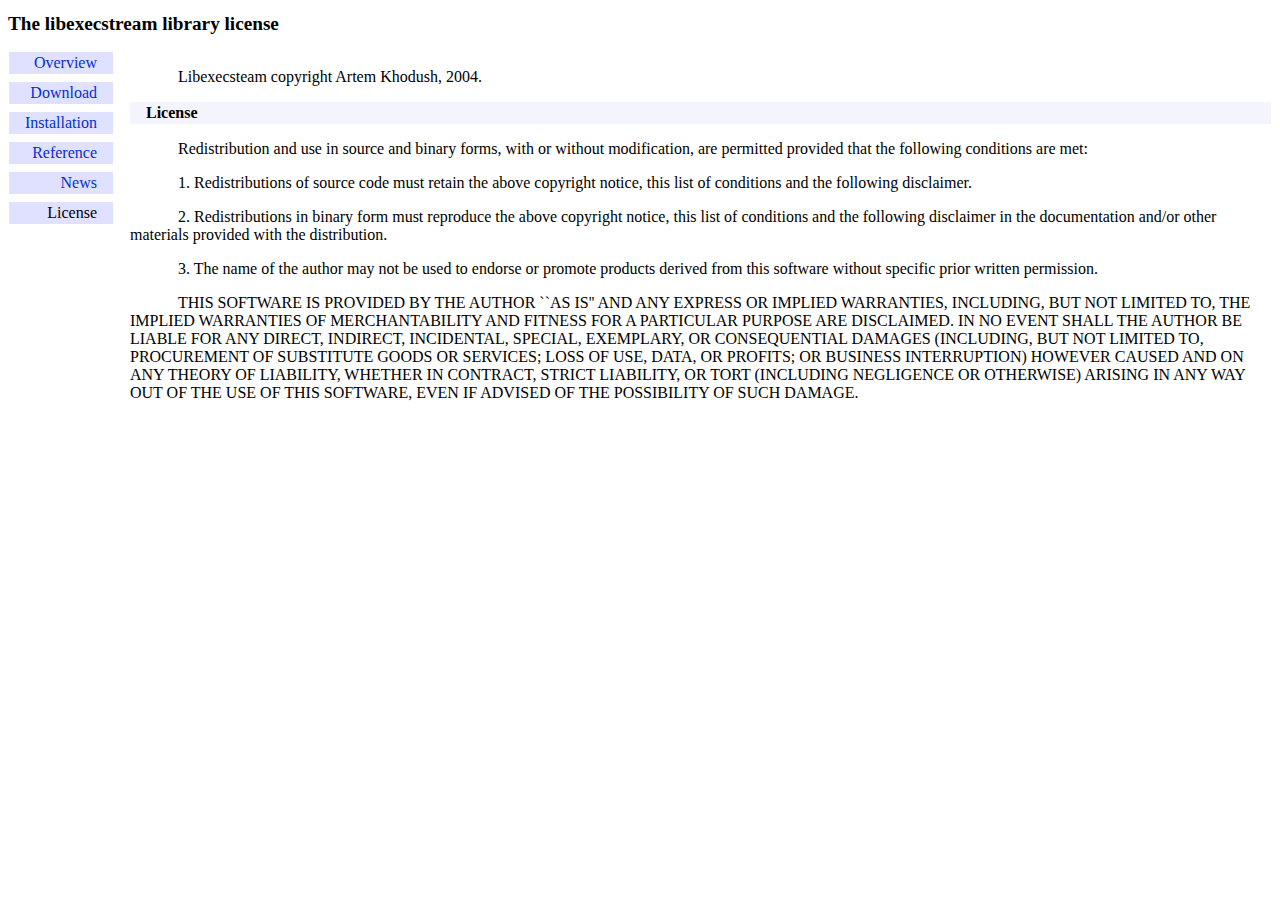
<file: src/libexecstream/doc/license.html>
<?xml version="1.0" encoding="UTF-8"?>

<!DOCTYPE html
     PUBLIC "-//W3C//DTD XHTML 1.0 Strict//EN"
     "http://www.w3.org/TR/xhtml1/DTD/xhtml1-strict.dtd">
<html xmlns="http://www.w3.org/1999/xhtml" xml:lang="en" lang="en">
<head>
<title>libexecstream license</title>
<link href="libexecstream.css" type="text/css" rel="stylesheet"></link>
</head>

<body>

<h1>The libexecstream library license</h1>

<table class="maintable">
<col class="linksbar"></col>
<col class="body"></col>
<tr>

<td class="linksbar" valign="top">
         <div class="linksbar"><a href="index.html#overview">Overview</a></div>
         <div class="linksbar"><a href="index.html#download">Download</a></div>
         <div class="linksbar"><a href="index.html#installation">Installation</a></div>
         <div class="linksbar"><a href="reference.html">Reference</a></div>
         <div class="linksbar"><a href="news.html">News</a></div>
         <div class="linksbar">License</div>
         <div class="sflogo"><!--SFLOGO--></div>
</td>

<td class="body">

<p>Libexecsteam copyright Artem Khodush, 2004.
</p>

<h2>License</h2>

<p>Redistribution and use in source and binary forms, with or without modification, 
are permitted provided that the following conditions are met:
</p>

<p>1. Redistributions of source code must retain the above copyright notice, 
this list of conditions and the following disclaimer.
</p>

<p>2. Redistributions in binary form must reproduce the above copyright notice, 
this list of conditions and the following disclaimer in the documentation 
and/or other materials provided with the distribution. 
</p>

<p>3. The name of the author may not be used to endorse or promote products 
derived from this software without specific prior written permission. 
</p>

<p>
THIS SOFTWARE IS PROVIDED BY THE AUTHOR ``AS IS'' AND ANY EXPRESS OR IMPLIED 
WARRANTIES, INCLUDING, BUT NOT LIMITED TO, THE IMPLIED WARRANTIES 
OF MERCHANTABILITY AND FITNESS FOR A PARTICULAR PURPOSE ARE DISCLAIMED. 
IN NO EVENT SHALL THE AUTHOR BE LIABLE FOR ANY DIRECT, INDIRECT, INCIDENTAL, 
SPECIAL, EXEMPLARY, OR CONSEQUENTIAL DAMAGES (INCLUDING, BUT NOT LIMITED TO, 
PROCUREMENT OF SUBSTITUTE GOODS OR SERVICES; LOSS OF USE, DATA, OR PROFITS; 
OR BUSINESS INTERRUPTION) HOWEVER CAUSED AND ON ANY THEORY OF LIABILITY, 
WHETHER IN CONTRACT, STRICT LIABILITY, OR TORT (INCLUDING NEGLIGENCE OR 
OTHERWISE) ARISING IN ANY WAY OUT OF THE USE OF THIS SOFTWARE, 
EVEN IF ADVISED OF THE POSSIBILITY OF SUCH DAMAGE.
</p>

</td>
</tr>
</table>

</body>
</html>
</file>
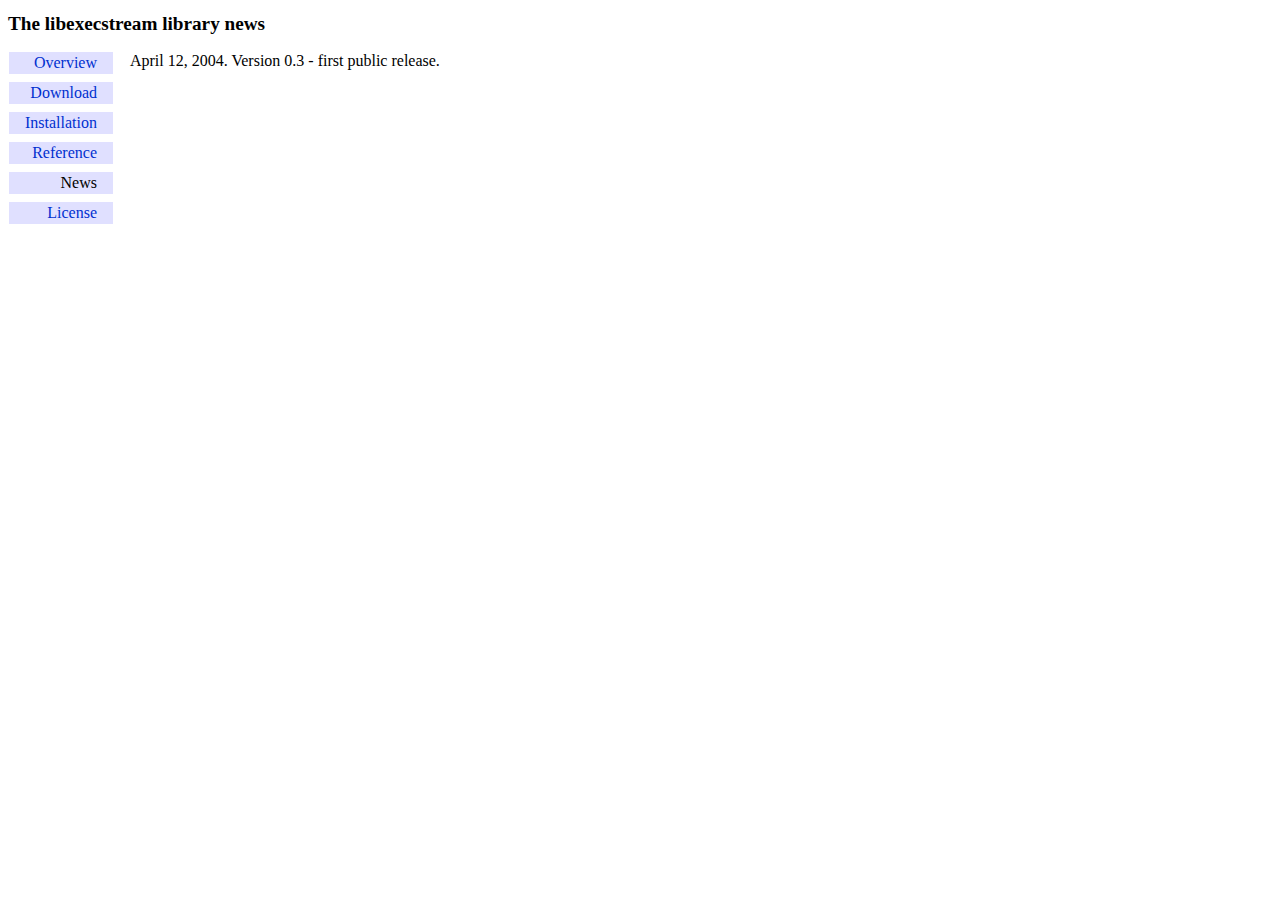
<file: src/libexecstream/doc/news.html>
<?xml version="1.0" encoding="UTF-8"?>

<!DOCTYPE html
     PUBLIC "-//W3C//DTD XHTML 1.0 Strict//EN"
     "http://www.w3.org/TR/xhtml1/DTD/xhtml1-strict.dtd">
<html xmlns="http://www.w3.org/1999/xhtml" xml:lang="en" lang="en">
<head>
<title>libexecstream news</title>
<link href="libexecstream.css" type="text/css" rel="stylesheet"></link>
</head>

<body>

<h1>The libexecstream library news</h1>

<table class="maintable">
<col class="linksbar"></col>
<col class="body"></col>
<tr>

<td class="linksbar" valign="top">
         <div class="linksbar"><a href="index.html#overview">Overview</a></div>
         <div class="linksbar"><a href="index.html#download">Download</a></div>
         <div class="linksbar"><a href="index.html#installation">Installation</a></div>
         <div class="linksbar"><a href="reference.html">Reference</a></div>
         <div class="linksbar">News</div>
         <div class="linksbar"><a href="license.html">License</a></div>
         <div class="sflogo"><!--SFLOGO--></div>
</td>

<td class="body">

April 12, 2004.
Version 0.3 - first public release.

</td>
</tr>
</table>

</body>
</html>
</file>
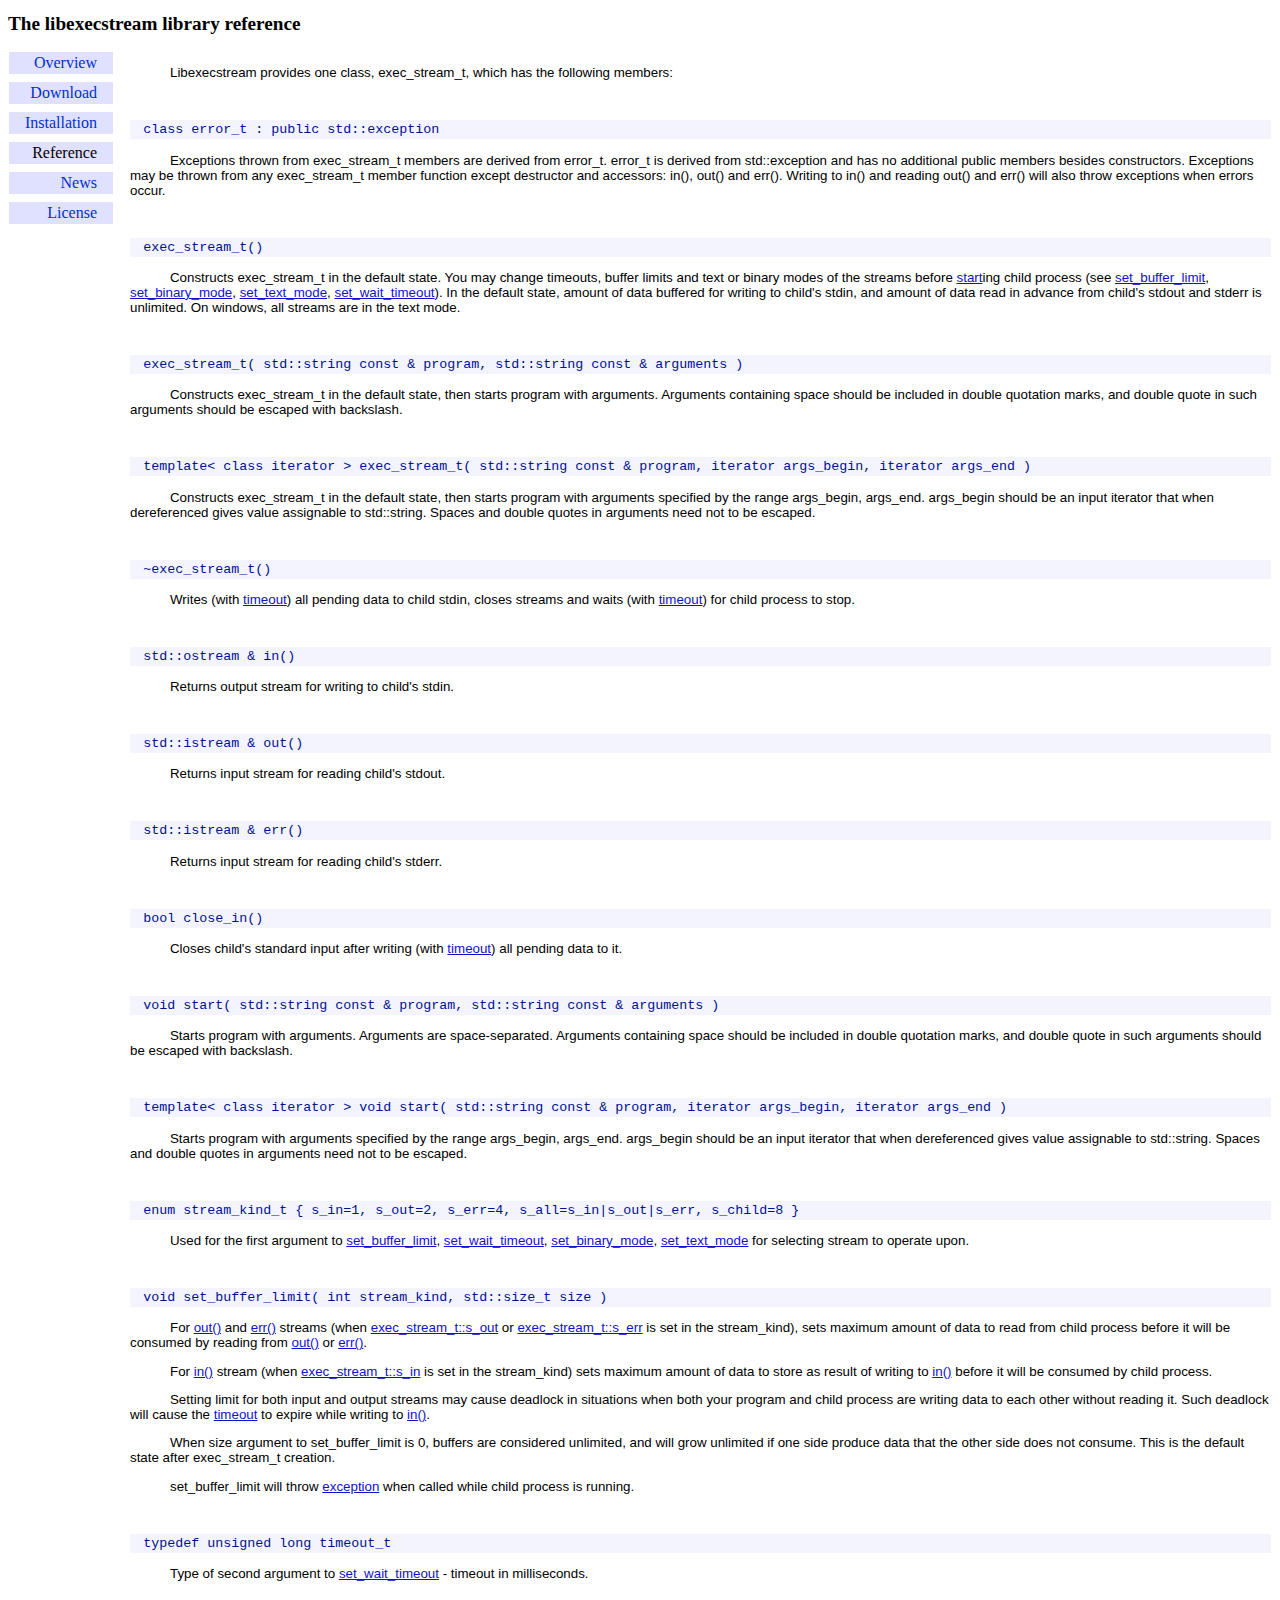
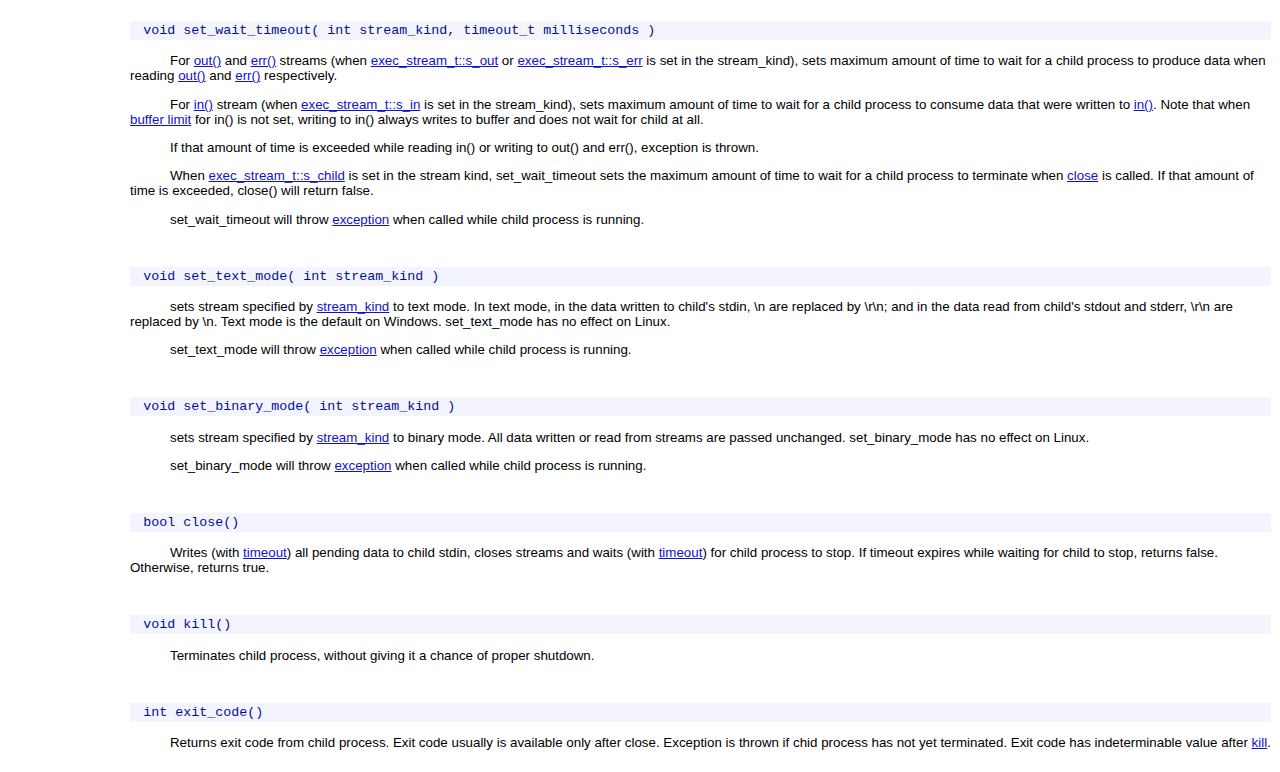
<file: src/libexecstream/doc/reference.html>
<?xml version="1.0" encoding="UTF-8"?>

<!DOCTYPE html
     PUBLIC "-//W3C//DTD XHTML 1.0 Strict//EN"
     "http://www.w3.org/TR/xhtml1/DTD/xhtml1-strict.dtd">
<html xmlns="http://www.w3.org/1999/xhtml" xml:lang="en" lang="en">
<head>
<title>libexecstream reference</title>
<link href="libexecstream.css" type="text/css" rel="stylesheet"></link>
</head>

<body>

<h1>The libexecstream library reference</h1>

<table class="maintable">
<col class="linksbar"></col>
<col class="reference"></col>
<tr>

<td class="linksbar" valign="top">
         <div class="linksbar"><a href="index.html#overview">Overview</a></div>
         <div class="linksbar"><a href="index.html#download">Download</a></div>
         <div class="linksbar"><a href="index.html#installation">Installation</a></div>
         <div class="linksbar">Reference</div>
         <div class="linksbar"><a href="news.html">News</a></div>
         <div class="linksbar"><a href="license.html">License</a></div>
         <div class="sflogo"><!--SFLOGO--></div>
</td>

<td class="reference">

<p>Libexecstream provides one class, exec_stream_t, which has the following members:
</p>

<h2><a name="error_t"></a>class error_t : public std::exception</h2>
<p>Exceptions thrown from exec_stream_t members are derived from error_t. error_t is derived from std::exception and has no additional
public members besides constructors. Exceptions may be thrown from any exec_stream_t member function except destructor and accessors: in(), out() and err().
Writing to in() and reading out() and err() will also throw exceptions when errors occur.
</p>

<h2><a name="constructor0"></a>exec_stream_t()</h2>
<p>Constructs exec_stream_t in the default state. You may change timeouts, buffer limits and text or binary modes
of the streams before <a href=#start1>start</a>ing child process (see <a href="#set_buffer_limit">set_buffer_limit</a>, 
<a href="#set_binary_mode">set_binary_mode</a>, <a href="#set_text_mode">set_text_mode</a>, 
<a href="#set_wait_timeout">set_wait_timeout</a>). In the default state, amount of data buffered for writing to child's stdin,
and amount of data read in advance from child's stdout and stderr is unlimited. On windows, all streams are in the text mode.
</p>

<h2><a name="constructor1"></a>exec_stream_t( std::string const &amp; program, std::string const &amp; arguments )</h2>
<p>Constructs exec_stream_t in the default state, then starts program with arguments. Arguments containing space should be
included in double quotation marks, and double quote in such arguments should be escaped with backslash.
</p>

<h2><a name="constructor2"></a>template&lt; class iterator &gt; exec_stream_t( std::string const &amp; program, iterator args_begin, iterator args_end )</h2>
<p>Constructs exec_stream_t in the default state, then starts program with arguments specified by the range args_begin, args_end. 
args_begin should be an input iterator that when dereferenced gives value assignable to std::string. 
Spaces and double quotes in arguments need not to be escaped.
</p>

<h2><a name="destructor"></a>~exec_stream_t()</h2>
<p>Writes (with <a href="#set_wait_timeout">timeout</a>) all pending data to child stdin, 
closes streams and waits (with <a href="#set_wait_timeout">timeout</a>) for child process to stop.
</p>

<h2><a name="in"></a>std::ostream &amp; in()</h2>
<p>Returns output stream for writing to child's stdin.
</p>

<h2><a name="out"></a>std::istream &amp; out()</h2>
<p>Returns input stream for reading child's stdout.
</p>

<h2><a name="err"></a>std::istream &amp; err()</h2>
<p>Returns input stream for reading child's stderr.
</p>

<h2><a name="close_in"></a>bool close_in()</h2>
<p>Closes child's standard input after writing (with <a href="#set_wait_timeout">timeout</a>) all pending data to it.
</p>

<h2><a name="start1"></a>void start( std::string const &amp; program, std::string const &amp; arguments )</h2>
<p>Starts program with arguments. Arguments are space-separated. Arguments containing space should be
included in double quotation marks, and double quote in such arguments should be escaped with backslash.
</p>

<h2><a name="start2"></a>template&lt; class iterator &gt; void start( std::string const &amp; program, iterator args_begin, iterator args_end )</h2>
<p>Starts program with arguments specified by the range args_begin, args_end. args_begin should be an input iterator that when dereferenced 
gives value assignable to std::string. Spaces and double quotes in arguments need not to be escaped.
</p>

<h2><a name="stream_kind_t"></a>enum stream_kind_t { s_in=1, s_out=2, s_err=4, s_all=s_in|s_out|s_err, s_child=8  }</h2>
<p>Used for the first argument to <a href="#set_buffer_limit">set_buffer_limit</a>, <a href="#set_wait_timeout">set_wait_timeout</a>, 
<a href="#set_binary_mode">set_binary_mode</a>, <a href="#set_text_mode">set_text_mode</a> for selecting stream to operate upon.
</p>

<h2><a name="set_buffer_limit"></a>void set_buffer_limit( int stream_kind, std::size_t size )</h2>
<p>For <a href="#out">out()</a> and <a href="#err">err()</a> streams (when <a href="#stream_kind_t">exec_stream_t::s_out</a> 
or <a href="#stream_kind_t">exec_stream_t::s_err</a> is set in the stream_kind), sets maximum amount of data to read from child process 
before it will be consumed by reading from <a href="#out">out()</a> or <a href="#err">err()</a>.
</p>
<p>For <a href="#in">in()</a> stream (when <a href="#stream_kind_t">exec_stream_t::s_in</a> is set in the stream_kind)
sets maximum amount of data to store as result of writing to <a href="#in">in()</a> before it will be consumed by child process.
</p>
<p>Setting limit for both input and output streams may cause deadlock in situations when both your program and child process
are writing data to each other without reading it. Such deadlock will cause the <a href="#set_wait_timeout">timeout</a> to expire while
writing to <a href="#in">in()</a>.
</p>
<p>When size argument to set_buffer_limit is 0, buffers are considered unlimited, and will grow unlimited if one side produce data that the other side does not consume.
This is the default state after exec_stream_t creation.
</p>
<p> set_buffer_limit will throw <a href="#error_t">exception</a> when called while child process is running.
</p>

<h2><a name="timeout_t"></a>typedef unsigned long timeout_t</h2>
<p>Type of second argument to <a href="#set_wait_timeout">set_wait_timeout</a> - timeout in milliseconds.
</p>

<h2><a name="set_wait_timeout"></a>void set_wait_timeout( int stream_kind, timeout_t milliseconds )</h2>
<p>For <a href="#out">out()</a> and <a href="#err">err()</a> streams (when <a href="#stream_kind_t">exec_stream_t::s_out</a> 
or <a href="#stream_kind_t">exec_stream_t::s_err</a> is set in the stream_kind), sets maximum amount of time to wait for a 
child process to produce data when reading <a href="#out">out()</a> and <a href="#err">err()</a> respectively.
</p>
<p>For <a href="#in">in()</a> stream (when <a href="#stream_kind_t">exec_stream_t::s_in</a> is set in the stream_kind), 
sets maximum amount of time to wait for a child process to consume data that were written to <a href="#in">in()</a>. 
Note that when <a href="#set_buffer_limit">buffer limit</a> for in() is not set, writing to in() always writes to buffer and does not wait for child at all.
</p>
<p>If that amount of time is exceeded while reading in() or writing to out() and err(), exception is thrown.
</p>
<p>When <a href="#stream_kind_t">exec_stream_t::s_child</a> is set in the stream kind, set_wait_timeout sets the maximum amount of time to wait
for a child process to terminate when <a href="#close">close</a> is called. If that amount of time is exceeded, close() will return false.
</p>
<p> set_wait_timeout will throw <a href="#error_t">exception</a> when called while child process is running.
</p>

<h2><a name="set_text_mode"></a>void set_text_mode( int stream_kind )</h2>
<p>
sets stream specified by <a href="#stream_kind_t">stream_kind</a> to text mode. In text mode, in the data written to child's stdin,
\n are replaced by \r\n; and in the data read from child's stdout and stderr, \r\n are replaced by \n. Text mode is the default on Windows. 
set_text_mode has no effect on Linux.
</p>
<p> set_text_mode will throw <a href="#error_t">exception</a> when called while child process is running.
</p>

<h2><a name="set_binary_mode"></a>void set_binary_mode( int stream_kind )</h2>
<p>
sets stream specified by <a href="#stream_kind_t">stream_kind</a> to binary mode. All data written or read from streams are passed unchanged.
set_binary_mode has no effect on Linux.
</p>
<p> set_binary_mode will throw <a href="#error_t">exception</a> when called while child process is running.
</p>

<h2><a name="close"></a>bool close()</h2>
<p>Writes (with <a href="#set_wait_timeout">timeout</a>) all pending data to child stdin, 
closes streams and waits (with <a href="#set_wait_timeout">timeout</a>) for child process to stop.
If timeout expires while waiting for child to stop, returns false. Otherwise, returns true.
</p>

<h2><a name="kill"></a>void kill()</h2>
<p>
Terminates child process, without giving it a chance of proper shutdown.
</p>

<h2><a name="exit_code"></a>int exit_code()</h2>
<p>Returns exit code from child process. Exit code usually is available only after close. Exception is thrown if chid process
has not yet terminated. Exit code has indeterminable value after <a href="#kill">kill</a>.
</p>


</td>
</tr>
</table>

</body>
</html>
</file>
<file: src/libexecstream/doc/libexecstream.css>
body {
    background-color: #ffffff;
}

body, table, td, p {
    color: #000000;
}

a {
    color: #1010d0;
}

h1 {
    font-size: 120%;
    font-weight: bold;
}

h2 {
    font-size: 100%;
    font-weight: bold;
    background-color: #f4f4ff;
    padding-top: 2px;
    padding-bottom: 2px;
    padding-left: 1em;
}

p {
    text-indent: 3em;
}

col.linksbar {
    width: 1em;
}

table.maintable {
    width: 100%;
    margin-top: 1em;
    border-collapse: collapse;
}

td.linksbar {
    vertical-align: top;
    text-align: right;
}

div.linksbar {
    margin-bottom: 8px;
    padding-top: 2px;
    padding-bottom: 2px;
    padding-left: 1em;
    padding-right: 1em;
    background-color: #e0e0ff;
}

div.linksbar a:link {
    text-decoration: none;
    color: #0030d0;
}
div.linksbar a:active {
    text-decoration: none;
    color: #0030d0;
}
div.linksbar a:visited {
    text-decoration: none;
    color: #0060d0;
}

td.body {
    vertical-align: top;
    text-align: left;
    padding-left: 1em;
}

pre {
    color: #001090;
}

.comment {
    color: #3540f0;
}

table.downloadlinks a {
    margin-left: 1em;
    margin-bottom: 5px;
}

div.membersdesc {
    padding-left: 3em;
}
div.memberslink {
    padding-top: 5px;
    color: #001090;
}
div.memberslink a:link {
    color: #001090;
    text-decoration: none;
}
div.memberslink a:visited {
    color: #001090;
    text-decoration: none;
}
div.memberslink a:active {
    color: #001090;
    text-decoration: none;
}
div.memberslink a .link {
    text-decoration: underline;
}

td.reference {
    vertical-align: top;
    text-align: left;
    padding-left: 1em;
}

td.reference p {
    font-family: verdana, arial, sans;
    font-size: smaller;
}

td.reference h2 {
    color: #001090;
    padding-top: 2px;
    padding-bottom: 2px;
    padding-left: 1em;
    margin-top: 40px;
    font-weight: normal;
    font-family: courier new, fixed, courier;
    font-size: smaller;
}

table.downloadlinks td {
    vertical-align: top;
    padding-top: 8px;
    padding-left: 0.5em;
}
</file>
